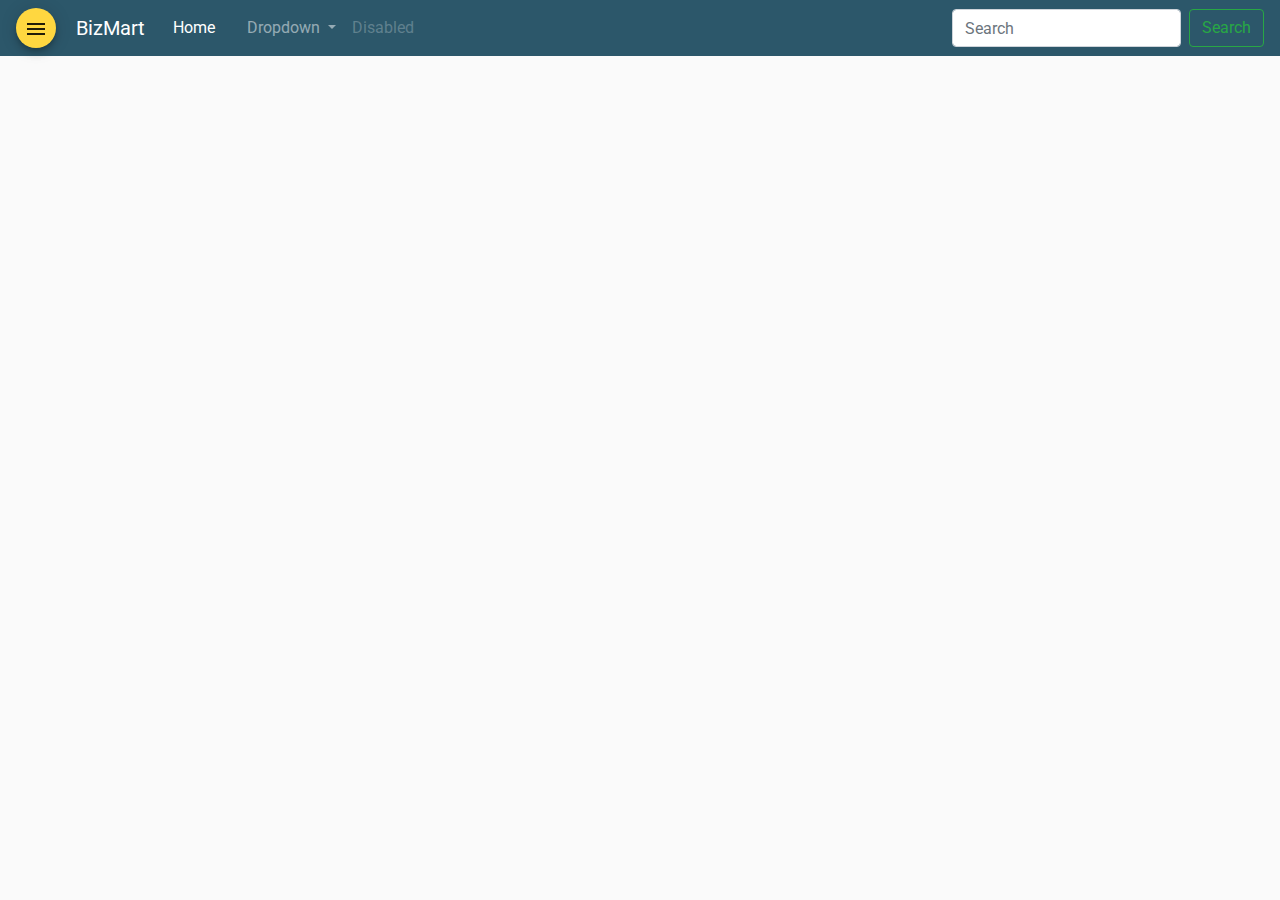
<file: index.html>
<!doctype html>
<html lang="en">
<head>
  <meta charset="utf-8">
  <title>Bizmart</title>
  <base href="/">
  <meta name="viewport" content="width=device-width, initial-scale=1">
  <link rel="icon" type="image/x-icon" href="favicon.ico">
  <link href="https://fonts.googleapis.com/icon?family=Material+Icons" rel="stylesheet">
  <script src="https://code.jquery.com/jquery-3.2.1.slim.min.js"></script>
  <script src="https://cdnjs.cloudflare.com/ajax/libs/popper.js/1.12.9/umd/popper.min.js"></script>
  <script src="https://maxcdn.bootstrapcdn.com/bootstrap/4.0.0/js/bootstrap.min.js"></script>
  <link href="https://fonts.googleapis.com/css?family=Roboto:300,400,500&display=swap" rel="stylesheet">
<link rel="stylesheet" href="styles.33c1458a045af176f9fc.css"></head>
<body>
  <app-root></app-root>
<script src="runtime-es2015.e8a2810b3b08d6a1b6aa.js" type="module"></script><script src="runtime-es5.e8a2810b3b08d6a1b6aa.js" nomodule defer></script><script src="polyfills-es5.2b9ce34c123ac007a8ba.js" nomodule defer></script><script src="polyfills-es2015.0ef207fb7b4761464817.js" type="module"></script><script src="main-es2015.f2aa4754a6f415ff9b79.js" type="module"></script><script src="main-es5.f2aa4754a6f415ff9b79.js" nomodule defer></script></body>
</html>
</file>
<file: styles.33c1458a045af176f9fc.css>
.mat-badge-content{font-weight:600;font-size:12px;font-family:Roboto,"Helvetica Neue",sans-serif}.mat-badge-small .mat-badge-content{font-size:9px}.mat-badge-large .mat-badge-content{font-size:24px}.mat-h1,.mat-headline,.mat-typography h1{font:400 24px/32px Roboto,"Helvetica Neue",sans-serif;margin:0 0 16px}.mat-h2,.mat-title,.mat-typography h2{font:500 20px/32px Roboto,"Helvetica Neue",sans-serif;margin:0 0 16px}.mat-h3,.mat-subheading-2,.mat-typography h3{font:400 16px/28px Roboto,"Helvetica Neue",sans-serif;margin:0 0 16px}.mat-h4,.mat-subheading-1,.mat-typography h4{font:400 15px/24px Roboto,"Helvetica Neue",sans-serif;margin:0 0 16px}.mat-h5,.mat-typography h5{font:400 calc(14px * .83)/20px Roboto,"Helvetica Neue",sans-serif;margin:0 0 12px}.mat-h6,.mat-typography h6{font:400 calc(14px * .67)/20px Roboto,"Helvetica Neue",sans-serif;margin:0 0 12px}.mat-body-2,.mat-body-strong{font:500 14px/24px Roboto,"Helvetica Neue",sans-serif}.mat-body,.mat-body-1,.mat-typography{font:400 14px/20px Roboto,"Helvetica Neue",sans-serif}.mat-body p,.mat-body-1 p,.mat-typography p{margin:0 0 12px}.mat-caption,.mat-small{font:400 12px/20px Roboto,"Helvetica Neue",sans-serif}.mat-display-4,.mat-typography .mat-display-4{font:300 112px/112px Roboto,"Helvetica Neue",sans-serif;letter-spacing:-.05em;margin:0 0 56px}.mat-display-3,.mat-typography .mat-display-3{font:400 56px/56px Roboto,"Helvetica Neue",sans-serif;letter-spacing:-.02em;margin:0 0 64px}.mat-display-2,.mat-typography .mat-display-2{font:400 45px/48px Roboto,"Helvetica Neue",sans-serif;letter-spacing:-.005em;margin:0 0 64px}.mat-display-1,.mat-typography .mat-display-1{font:400 34px/40px Roboto,"Helvetica Neue",sans-serif;margin:0 0 64px}.mat-bottom-sheet-container{font:400 14px/20px Roboto,"Helvetica Neue",sans-serif}.mat-button,.mat-fab,.mat-flat-button,.mat-icon-button,.mat-mini-fab,.mat-raised-button,.mat-stroked-button{font-family:Roboto,"Helvetica Neue",sans-serif;font-size:14px;font-weight:500}.mat-button-toggle,.mat-card{font-family:Roboto,"Helvetica Neue",sans-serif}.mat-card-title{font-size:24px;font-weight:500}.mat-card-header .mat-card-title{font-size:20px}.mat-card-content,.mat-card-subtitle{font-size:14px}.mat-checkbox{font-family:Roboto,"Helvetica Neue",sans-serif}.mat-checkbox-layout .mat-checkbox-label{line-height:24px}.mat-chip{font-size:14px;font-weight:500}.mat-chip .mat-chip-remove.mat-icon,.mat-chip .mat-chip-trailing-icon.mat-icon{font-size:18px}.mat-table{font-family:Roboto,"Helvetica Neue",sans-serif}.mat-header-cell{font-size:12px;font-weight:500}.mat-cell,.mat-footer-cell{font-size:14px}.mat-calendar{font-family:Roboto,"Helvetica Neue",sans-serif}.mat-calendar-body{font-size:13px}.mat-calendar-body-label,.mat-calendar-period-button{font-size:14px;font-weight:500}.mat-calendar-table-header th{font-size:11px;font-weight:400}.mat-dialog-title{font:500 20px/32px Roboto,"Helvetica Neue",sans-serif}.mat-expansion-panel-header{font-family:Roboto,"Helvetica Neue",sans-serif;font-size:15px;font-weight:400}.mat-expansion-panel-content{font:400 14px/20px Roboto,"Helvetica Neue",sans-serif}.mat-form-field{font-size:inherit;font-weight:400;line-height:1.125;font-family:Roboto,"Helvetica Neue",sans-serif}.mat-form-field-wrapper{padding-bottom:1.34375em}.mat-form-field-prefix .mat-icon,.mat-form-field-suffix .mat-icon{font-size:150%;line-height:1.125}.mat-form-field-prefix .mat-icon-button,.mat-form-field-suffix .mat-icon-button{height:1.5em;width:1.5em}.mat-form-field-prefix .mat-icon-button .mat-icon,.mat-form-field-suffix .mat-icon-button .mat-icon{height:1.125em;line-height:1.125}.mat-form-field-infix{padding:.5em 0;border-top:.84375em solid transparent}.mat-form-field-can-float .mat-input-server:focus+.mat-form-field-label-wrapper .mat-form-field-label,.mat-form-field-can-float.mat-form-field-should-float .mat-form-field-label{transform:translateY(-1.34375em) scale(.75);width:133.33333%}.mat-form-field-can-float .mat-input-server[label]:not(:label-shown)+.mat-form-field-label-wrapper .mat-form-field-label{transform:translateY(-1.34374em) scale(.75);width:133.33334%}.mat-form-field-label-wrapper{top:-.84375em;padding-top:.84375em}.mat-form-field-label{top:1.34375em}.mat-form-field-underline{bottom:1.34375em}.mat-form-field-subscript-wrapper{font-size:75%;margin-top:.66667em;top:calc(100% - 1.79167em)}.mat-form-field-appearance-legacy .mat-form-field-wrapper{padding-bottom:1.25em}.mat-form-field-appearance-legacy .mat-form-field-infix{padding:.4375em 0}.mat-form-field-appearance-legacy.mat-form-field-can-float .mat-input-server:focus+.mat-form-field-label-wrapper .mat-form-field-label,.mat-form-field-appearance-legacy.mat-form-field-can-float.mat-form-field-should-float .mat-form-field-label{transform:translateY(-1.28125em) scale(.75) perspective(100px) translateZ(.001px);-ms-transform:translateY(-1.28125em) scale(.75);width:133.33333%}.mat-form-field-appearance-legacy.mat-form-field-can-float .mat-form-field-autofill-control:-webkit-autofill+.mat-form-field-label-wrapper .mat-form-field-label{transform:translateY(-1.28125em) scale(.75) perspective(100px) translateZ(.00101px);-ms-transform:translateY(-1.28124em) scale(.75);width:133.33334%}.mat-form-field-appearance-legacy.mat-form-field-can-float .mat-input-server[label]:not(:label-shown)+.mat-form-field-label-wrapper .mat-form-field-label{transform:translateY(-1.28125em) scale(.75) perspective(100px) translateZ(.00102px);-ms-transform:translateY(-1.28123em) scale(.75);width:133.33335%}.mat-form-field-appearance-legacy .mat-form-field-label{top:1.28125em}.mat-form-field-appearance-legacy .mat-form-field-subscript-wrapper{margin-top:.54167em;top:calc(100% - 1.66667em)}@media print{.mat-form-field-appearance-legacy.mat-form-field-can-float .mat-input-server:focus+.mat-form-field-label-wrapper .mat-form-field-label,.mat-form-field-appearance-legacy.mat-form-field-can-float.mat-form-field-should-float .mat-form-field-label{transform:translateY(-1.28122em) scale(.75)}.mat-form-field-appearance-legacy.mat-form-field-can-float .mat-form-field-autofill-control:-webkit-autofill+.mat-form-field-label-wrapper .mat-form-field-label{transform:translateY(-1.28121em) scale(.75)}.mat-form-field-appearance-legacy.mat-form-field-can-float .mat-input-server[label]:not(:label-shown)+.mat-form-field-label-wrapper .mat-form-field-label{transform:translateY(-1.2812em) scale(.75)}}.mat-form-field-appearance-fill .mat-form-field-infix{padding:.25em 0 .75em}.mat-form-field-appearance-fill .mat-form-field-label{top:1.09375em;margin-top:-.5em}.mat-form-field-appearance-fill.mat-form-field-can-float .mat-input-server:focus+.mat-form-field-label-wrapper .mat-form-field-label,.mat-form-field-appearance-fill.mat-form-field-can-float.mat-form-field-should-float .mat-form-field-label{transform:translateY(-.59375em) scale(.75);width:133.33333%}.mat-form-field-appearance-fill.mat-form-field-can-float .mat-input-server[label]:not(:label-shown)+.mat-form-field-label-wrapper .mat-form-field-label{transform:translateY(-.59374em) scale(.75);width:133.33334%}.mat-form-field-appearance-outline .mat-form-field-infix{padding:1em 0}.mat-form-field-appearance-outline .mat-form-field-label{top:1.84375em;margin-top:-.25em}.mat-form-field-appearance-outline.mat-form-field-can-float .mat-input-server:focus+.mat-form-field-label-wrapper .mat-form-field-label,.mat-form-field-appearance-outline.mat-form-field-can-float.mat-form-field-should-float .mat-form-field-label{transform:translateY(-1.59375em) scale(.75);width:133.33333%}.mat-form-field-appearance-outline.mat-form-field-can-float .mat-input-server[label]:not(:label-shown)+.mat-form-field-label-wrapper .mat-form-field-label{transform:translateY(-1.59374em) scale(.75);width:133.33334%}.mat-grid-tile-footer,.mat-grid-tile-header{font-size:14px}.mat-grid-tile-footer .mat-line,.mat-grid-tile-header .mat-line{white-space:nowrap;overflow:hidden;text-overflow:ellipsis;display:block;box-sizing:border-box}.mat-grid-tile-footer .mat-line:nth-child(n+2),.mat-grid-tile-header .mat-line:nth-child(n+2){font-size:12px}input.mat-input-element{margin-top:-.0625em}.mat-menu-item{font-family:Roboto,"Helvetica Neue",sans-serif;font-size:14px;font-weight:400}.mat-paginator,.mat-paginator-page-size .mat-select-trigger{font-family:Roboto,"Helvetica Neue",sans-serif;font-size:12px}.mat-radio-button,.mat-select{font-family:Roboto,"Helvetica Neue",sans-serif}.mat-select-trigger{height:1.125em}.mat-slide-toggle-content{font-family:Roboto,"Helvetica Neue",sans-serif}.mat-slider-thumb-label-text{font-family:Roboto,"Helvetica Neue",sans-serif;font-size:12px;font-weight:500}.mat-stepper-horizontal,.mat-stepper-vertical{font-family:Roboto,"Helvetica Neue",sans-serif}.mat-step-label{font-size:14px;font-weight:400}.mat-step-sub-label-error{font-weight:400}.mat-step-label-error{font-size:14px}.mat-step-label-selected{font-size:14px;font-weight:500}.mat-tab-group{font-family:Roboto,"Helvetica Neue",sans-serif}.mat-tab-label,.mat-tab-link{font-family:Roboto,"Helvetica Neue",sans-serif;font-size:14px;font-weight:500}.mat-toolbar,.mat-toolbar h1,.mat-toolbar h2,.mat-toolbar h3,.mat-toolbar h4,.mat-toolbar h5,.mat-toolbar h6{font:500 20px/32px Roboto,"Helvetica Neue",sans-serif;margin:0}.mat-tooltip{font-family:Roboto,"Helvetica Neue",sans-serif;font-size:10px;padding-top:6px;padding-bottom:6px}.mat-tooltip-handset{font-size:14px;padding-top:8px;padding-bottom:8px}.mat-list-item,.mat-list-option{font-family:Roboto,"Helvetica Neue",sans-serif}.mat-list-base .mat-list-item{font-size:16px}.mat-list-base .mat-list-item .mat-line{white-space:nowrap;overflow:hidden;text-overflow:ellipsis;display:block;box-sizing:border-box}.mat-list-base .mat-list-item .mat-line:nth-child(n+2){font-size:14px}.mat-list-base .mat-list-option{font-size:16px}.mat-list-base .mat-list-option .mat-line{white-space:nowrap;overflow:hidden;text-overflow:ellipsis;display:block;box-sizing:border-box}.mat-list-base .mat-list-option .mat-line:nth-child(n+2){font-size:14px}.mat-list-base[dense] .mat-list-item{font-size:12px}.mat-list-base[dense] .mat-list-item .mat-line{white-space:nowrap;overflow:hidden;text-overflow:ellipsis;display:block;box-sizing:border-box}.mat-list-base[dense] .mat-list-item .mat-line:nth-child(n+2),.mat-list-base[dense] .mat-list-option{font-size:12px}.mat-list-base[dense] .mat-list-option .mat-line{white-space:nowrap;overflow:hidden;text-overflow:ellipsis;display:block;box-sizing:border-box}.mat-list-base[dense] .mat-list-option .mat-line:nth-child(n+2){font-size:12px}.mat-list-base[dense] .mat-subheader{font-family:Roboto,"Helvetica Neue",sans-serif;font-size:12px;font-weight:500}.mat-option{font-family:Roboto,"Helvetica Neue",sans-serif;font-size:16px;color:rgba(0,0,0,.87)}.mat-optgroup-label{font:500 14px/24px Roboto,"Helvetica Neue",sans-serif;color:rgba(0,0,0,.54)}.mat-simple-snackbar{font-family:Roboto,"Helvetica Neue",sans-serif;font-size:14px}.mat-simple-snackbar-action{line-height:1;font-family:inherit;font-size:inherit;font-weight:500}.mat-ripple{overflow:hidden;position:relative}.mat-ripple.mat-ripple-unbounded{overflow:visible}.mat-ripple-element{position:absolute;border-radius:50%;pointer-events:none;transition:opacity,transform 0s cubic-bezier(0,0,.2,1);transform:scale(0)}@media (-ms-high-contrast:active){.mat-ripple-element{display:none}}.cdk-visually-hidden{border:0;clip:rect(0 0 0 0);height:1px;margin:-1px;overflow:hidden;padding:0;position:absolute;width:1px;outline:0;-webkit-appearance:none;-moz-appearance:none}.cdk-global-overlay-wrapper,.cdk-overlay-container{pointer-events:none;top:0;left:0;height:100%;width:100%}.cdk-overlay-container{position:fixed;z-index:1000}.cdk-overlay-container:empty{display:none}.cdk-global-overlay-wrapper{display:flex;position:absolute;z-index:1000}.cdk-overlay-pane{position:absolute;pointer-events:auto;box-sizing:border-box;z-index:1000;display:flex;max-width:100%;max-height:100%}.cdk-overlay-backdrop{position:absolute;top:0;bottom:0;left:0;right:0;z-index:1000;pointer-events:auto;-webkit-tap-highlight-color:transparent;transition:opacity .4s cubic-bezier(.25,.8,.25,1);opacity:0}.cdk-overlay-backdrop.cdk-overlay-backdrop-showing{opacity:1}@media screen and (-ms-high-contrast:active){.cdk-overlay-backdrop.cdk-overlay-backdrop-showing{opacity:.6}}.cdk-overlay-dark-backdrop{background:rgba(0,0,0,.32)}.cdk-overlay-transparent-backdrop,.cdk-overlay-transparent-backdrop.cdk-overlay-backdrop-showing{opacity:0}.cdk-overlay-connected-position-bounding-box{position:absolute;z-index:1000;display:flex;flex-direction:column;min-width:1px;min-height:1px}.cdk-global-scrollblock{position:fixed;width:100%;overflow-y:scroll}@-webkit-keyframes cdk-text-field-autofill-start{/*!*/}@keyframes cdk-text-field-autofill-start{/*!*/}@-webkit-keyframes cdk-text-field-autofill-end{/*!*/}@keyframes cdk-text-field-autofill-end{/*!*/}.cdk-text-field-autofill-monitored:-webkit-autofill{-webkit-animation-name:cdk-text-field-autofill-start;animation-name:cdk-text-field-autofill-start}.cdk-text-field-autofill-monitored:not(:-webkit-autofill){-webkit-animation-name:cdk-text-field-autofill-end;animation-name:cdk-text-field-autofill-end}textarea.cdk-textarea-autosize{resize:none}textarea.cdk-textarea-autosize-measuring{height:auto!important;overflow:hidden!important;padding:2px 0!important;box-sizing:content-box!important}.mat-ripple-element{background-color:rgba(0,0,0,.1)}.mat-option.mat-selected:not(.mat-option-multiple):not(.mat-option-disabled),.mat-option:focus:not(.mat-option-disabled),.mat-option:hover:not(.mat-option-disabled){background:rgba(0,0,0,.04)}.mat-option.mat-active{background:rgba(0,0,0,.04);color:rgba(0,0,0,.87)}.mat-option.mat-option-disabled{color:rgba(0,0,0,.38)}.mat-primary .mat-option.mat-selected:not(.mat-option-disabled){color:#673ab7}.mat-accent .mat-option.mat-selected:not(.mat-option-disabled){color:#ffd740}.mat-warn .mat-option.mat-selected:not(.mat-option-disabled){color:#f44336}.mat-optgroup-disabled .mat-optgroup-label{color:rgba(0,0,0,.38)}.mat-pseudo-checkbox{color:rgba(0,0,0,.54)}.mat-pseudo-checkbox::after{color:#fafafa}.mat-pseudo-checkbox-disabled{color:#b0b0b0}.mat-primary .mat-pseudo-checkbox-checked,.mat-primary .mat-pseudo-checkbox-indeterminate{background:#673ab7}.mat-accent .mat-pseudo-checkbox-checked,.mat-accent .mat-pseudo-checkbox-indeterminate,.mat-pseudo-checkbox-checked,.mat-pseudo-checkbox-indeterminate{background:#ffd740}.mat-warn .mat-pseudo-checkbox-checked,.mat-warn .mat-pseudo-checkbox-indeterminate{background:#f44336}.mat-pseudo-checkbox-checked.mat-pseudo-checkbox-disabled,.mat-pseudo-checkbox-indeterminate.mat-pseudo-checkbox-disabled{background:#b0b0b0}.mat-elevation-z0{box-shadow:0 0 0 0 rgba(0,0,0,.2),0 0 0 0 rgba(0,0,0,.14),0 0 0 0 rgba(0,0,0,.12)}.mat-elevation-z1{box-shadow:0 2px 1px -1px rgba(0,0,0,.2),0 1px 1px 0 rgba(0,0,0,.14),0 1px 3px 0 rgba(0,0,0,.12)}.mat-elevation-z2{box-shadow:0 3px 1px -2px rgba(0,0,0,.2),0 2px 2px 0 rgba(0,0,0,.14),0 1px 5px 0 rgba(0,0,0,.12)}.mat-elevation-z3{box-shadow:0 3px 3px -2px rgba(0,0,0,.2),0 3px 4px 0 rgba(0,0,0,.14),0 1px 8px 0 rgba(0,0,0,.12)}.mat-elevation-z4{box-shadow:0 2px 4px -1px rgba(0,0,0,.2),0 4px 5px 0 rgba(0,0,0,.14),0 1px 10px 0 rgba(0,0,0,.12)}.mat-elevation-z5{box-shadow:0 3px 5px -1px rgba(0,0,0,.2),0 5px 8px 0 rgba(0,0,0,.14),0 1px 14px 0 rgba(0,0,0,.12)}.mat-elevation-z6{box-shadow:0 3px 5px -1px rgba(0,0,0,.2),0 6px 10px 0 rgba(0,0,0,.14),0 1px 18px 0 rgba(0,0,0,.12)}.mat-elevation-z7{box-shadow:0 4px 5px -2px rgba(0,0,0,.2),0 7px 10px 1px rgba(0,0,0,.14),0 2px 16px 1px rgba(0,0,0,.12)}.mat-elevation-z8{box-shadow:0 5px 5px -3px rgba(0,0,0,.2),0 8px 10px 1px rgba(0,0,0,.14),0 3px 14px 2px rgba(0,0,0,.12)}.mat-elevation-z9{box-shadow:0 5px 6px -3px rgba(0,0,0,.2),0 9px 12px 1px rgba(0,0,0,.14),0 3px 16px 2px rgba(0,0,0,.12)}.mat-elevation-z10{box-shadow:0 6px 6px -3px rgba(0,0,0,.2),0 10px 14px 1px rgba(0,0,0,.14),0 4px 18px 3px rgba(0,0,0,.12)}.mat-elevation-z11{box-shadow:0 6px 7px -4px rgba(0,0,0,.2),0 11px 15px 1px rgba(0,0,0,.14),0 4px 20px 3px rgba(0,0,0,.12)}.mat-elevation-z12{box-shadow:0 7px 8px -4px rgba(0,0,0,.2),0 12px 17px 2px rgba(0,0,0,.14),0 5px 22px 4px rgba(0,0,0,.12)}.mat-elevation-z13{box-shadow:0 7px 8px -4px rgba(0,0,0,.2),0 13px 19px 2px rgba(0,0,0,.14),0 5px 24px 4px rgba(0,0,0,.12)}.mat-elevation-z14{box-shadow:0 7px 9px -4px rgba(0,0,0,.2),0 14px 21px 2px rgba(0,0,0,.14),0 5px 26px 4px rgba(0,0,0,.12)}.mat-elevation-z15{box-shadow:0 8px 9px -5px rgba(0,0,0,.2),0 15px 22px 2px rgba(0,0,0,.14),0 6px 28px 5px rgba(0,0,0,.12)}.mat-elevation-z16{box-shadow:0 8px 10px -5px rgba(0,0,0,.2),0 16px 24px 2px rgba(0,0,0,.14),0 6px 30px 5px rgba(0,0,0,.12)}.mat-elevation-z17{box-shadow:0 8px 11px -5px rgba(0,0,0,.2),0 17px 26px 2px rgba(0,0,0,.14),0 6px 32px 5px rgba(0,0,0,.12)}.mat-elevation-z18{box-shadow:0 9px 11px -5px rgba(0,0,0,.2),0 18px 28px 2px rgba(0,0,0,.14),0 7px 34px 6px rgba(0,0,0,.12)}.mat-elevation-z19{box-shadow:0 9px 12px -6px rgba(0,0,0,.2),0 19px 29px 2px rgba(0,0,0,.14),0 7px 36px 6px rgba(0,0,0,.12)}.mat-elevation-z20{box-shadow:0 10px 13px -6px rgba(0,0,0,.2),0 20px 31px 3px rgba(0,0,0,.14),0 8px 38px 7px rgba(0,0,0,.12)}.mat-elevation-z21{box-shadow:0 10px 13px -6px rgba(0,0,0,.2),0 21px 33px 3px rgba(0,0,0,.14),0 8px 40px 7px rgba(0,0,0,.12)}.mat-elevation-z22{box-shadow:0 10px 14px -6px rgba(0,0,0,.2),0 22px 35px 3px rgba(0,0,0,.14),0 8px 42px 7px rgba(0,0,0,.12)}.mat-elevation-z23{box-shadow:0 11px 14px -7px rgba(0,0,0,.2),0 23px 36px 3px rgba(0,0,0,.14),0 9px 44px 8px rgba(0,0,0,.12)}.mat-elevation-z24{box-shadow:0 11px 15px -7px rgba(0,0,0,.2),0 24px 38px 3px rgba(0,0,0,.14),0 9px 46px 8px rgba(0,0,0,.12)}.mat-app-background{background-color:#fafafa;color:rgba(0,0,0,.87)}.mat-theme-loaded-marker{display:none}.mat-autocomplete-panel{background:#fff;color:rgba(0,0,0,.87)}.mat-autocomplete-panel:not([class*=mat-elevation-z]){box-shadow:0 2px 4px -1px rgba(0,0,0,.2),0 4px 5px 0 rgba(0,0,0,.14),0 1px 10px 0 rgba(0,0,0,.12)}.mat-autocomplete-panel .mat-option.mat-selected:not(.mat-active):not(:hover){background:#fff}.mat-autocomplete-panel .mat-option.mat-selected:not(.mat-active):not(:hover):not(.mat-option-disabled){color:rgba(0,0,0,.87)}@media (-ms-high-contrast:active){.mat-badge-content{outline:solid 1px;border-radius:0}.mat-checkbox-disabled{opacity:.5}}.mat-badge-accent .mat-badge-content{background:#ffd740;color:rgba(0,0,0,.87)}.mat-badge-warn .mat-badge-content{color:#fff;background:#f44336}.mat-badge{position:relative}.mat-badge-hidden .mat-badge-content{display:none}.mat-badge-disabled .mat-badge-content{background:#b9b9b9;color:rgba(0,0,0,.38)}.mat-badge-content{color:#fff;background:#673ab7;position:absolute;text-align:center;display:inline-block;border-radius:50%;transition:transform .2s ease-in-out;transform:scale(.6);overflow:hidden;white-space:nowrap;text-overflow:ellipsis;pointer-events:none}.mat-badge-content._mat-animation-noopable,.ng-animate-disabled .mat-badge-content{transition:none}.mat-badge-content.mat-badge-active{transform:none}.mat-badge-small .mat-badge-content{width:16px;height:16px;line-height:16px}.mat-badge-small.mat-badge-above .mat-badge-content{top:-8px}.mat-badge-small.mat-badge-below .mat-badge-content{bottom:-8px}.mat-badge-small.mat-badge-before .mat-badge-content{left:-16px}[dir=rtl] .mat-badge-small.mat-badge-before .mat-badge-content{left:auto;right:-16px}.mat-badge-small.mat-badge-after .mat-badge-content{right:-16px}[dir=rtl] .mat-badge-small.mat-badge-after .mat-badge-content{right:auto;left:-16px}.mat-badge-small.mat-badge-overlap.mat-badge-before .mat-badge-content{left:-8px}[dir=rtl] .mat-badge-small.mat-badge-overlap.mat-badge-before .mat-badge-content{left:auto;right:-8px}.mat-badge-small.mat-badge-overlap.mat-badge-after .mat-badge-content{right:-8px}[dir=rtl] .mat-badge-small.mat-badge-overlap.mat-badge-after .mat-badge-content{right:auto;left:-8px}.mat-badge-medium .mat-badge-content{width:22px;height:22px;line-height:22px}.mat-badge-medium.mat-badge-above .mat-badge-content{top:-11px}.mat-badge-medium.mat-badge-below .mat-badge-content{bottom:-11px}.mat-badge-medium.mat-badge-before .mat-badge-content{left:-22px}[dir=rtl] .mat-badge-medium.mat-badge-before .mat-badge-content{left:auto;right:-22px}.mat-badge-medium.mat-badge-after .mat-badge-content{right:-22px}[dir=rtl] .mat-badge-medium.mat-badge-after .mat-badge-content{right:auto;left:-22px}.mat-badge-medium.mat-badge-overlap.mat-badge-before .mat-badge-content{left:-11px}[dir=rtl] .mat-badge-medium.mat-badge-overlap.mat-badge-before .mat-badge-content{left:auto;right:-11px}.mat-badge-medium.mat-badge-overlap.mat-badge-after .mat-badge-content{right:-11px}[dir=rtl] .mat-badge-medium.mat-badge-overlap.mat-badge-after .mat-badge-content{right:auto;left:-11px}.mat-badge-large .mat-badge-content{width:28px;height:28px;line-height:28px}.mat-badge-large.mat-badge-above .mat-badge-content{top:-14px}.mat-badge-large.mat-badge-below .mat-badge-content{bottom:-14px}.mat-badge-large.mat-badge-before .mat-badge-content{left:-28px}[dir=rtl] .mat-badge-large.mat-badge-before .mat-badge-content{left:auto;right:-28px}.mat-badge-large.mat-badge-after .mat-badge-content{right:-28px}[dir=rtl] .mat-badge-large.mat-badge-after .mat-badge-content{right:auto;left:-28px}.mat-badge-large.mat-badge-overlap.mat-badge-before .mat-badge-content{left:-14px}[dir=rtl] .mat-badge-large.mat-badge-overlap.mat-badge-before .mat-badge-content{left:auto;right:-14px}.mat-badge-large.mat-badge-overlap.mat-badge-after .mat-badge-content{right:-14px}[dir=rtl] .mat-badge-large.mat-badge-overlap.mat-badge-after .mat-badge-content{right:auto;left:-14px}.mat-bottom-sheet-container{box-shadow:0 8px 10px -5px rgba(0,0,0,.2),0 16px 24px 2px rgba(0,0,0,.14),0 6px 30px 5px rgba(0,0,0,.12);background:#fff;color:rgba(0,0,0,.87)}.mat-button,.mat-icon-button,.mat-stroked-button{color:inherit;background:0 0}.mat-button.mat-primary,.mat-icon-button.mat-primary,.mat-stroked-button.mat-primary{color:#673ab7}.mat-button.mat-accent,.mat-icon-button.mat-accent,.mat-stroked-button.mat-accent{color:#ffd740}.mat-button.mat-warn,.mat-icon-button.mat-warn,.mat-stroked-button.mat-warn{color:#f44336}.mat-button.mat-accent[disabled],.mat-button.mat-primary[disabled],.mat-button.mat-warn[disabled],.mat-button[disabled][disabled],.mat-icon-button.mat-accent[disabled],.mat-icon-button.mat-primary[disabled],.mat-icon-button.mat-warn[disabled],.mat-icon-button[disabled][disabled],.mat-stroked-button.mat-accent[disabled],.mat-stroked-button.mat-primary[disabled],.mat-stroked-button.mat-warn[disabled],.mat-stroked-button[disabled][disabled]{color:rgba(0,0,0,.26)}.mat-button.mat-primary .mat-button-focus-overlay,.mat-icon-button.mat-primary .mat-button-focus-overlay,.mat-stroked-button.mat-primary .mat-button-focus-overlay{background-color:#673ab7}.mat-button.mat-accent .mat-button-focus-overlay,.mat-icon-button.mat-accent .mat-button-focus-overlay,.mat-stroked-button.mat-accent .mat-button-focus-overlay{background-color:#ffd740}.mat-button.mat-warn .mat-button-focus-overlay,.mat-icon-button.mat-warn .mat-button-focus-overlay,.mat-stroked-button.mat-warn .mat-button-focus-overlay{background-color:#f44336}.mat-button[disabled] .mat-button-focus-overlay,.mat-icon-button[disabled] .mat-button-focus-overlay,.mat-stroked-button[disabled] .mat-button-focus-overlay{background-color:transparent}.mat-button .mat-ripple-element,.mat-icon-button .mat-ripple-element,.mat-stroked-button .mat-ripple-element{opacity:.1;background-color:currentColor}.mat-button-focus-overlay{background:#000}.mat-stroked-button:not([disabled]){border-color:rgba(0,0,0,.12)}.mat-fab,.mat-flat-button,.mat-mini-fab,.mat-raised-button{color:rgba(0,0,0,.87);background-color:#fff}.mat-fab.mat-primary,.mat-flat-button.mat-primary,.mat-mini-fab.mat-primary,.mat-raised-button.mat-primary{color:#fff;background-color:#673ab7}.mat-fab.mat-accent,.mat-flat-button.mat-accent,.mat-mini-fab.mat-accent,.mat-raised-button.mat-accent{color:rgba(0,0,0,.87);background-color:#ffd740}.mat-fab.mat-warn,.mat-flat-button.mat-warn,.mat-mini-fab.mat-warn,.mat-raised-button.mat-warn{color:#fff;background-color:#f44336}.mat-fab.mat-accent[disabled],.mat-fab.mat-primary[disabled],.mat-fab.mat-warn[disabled],.mat-fab[disabled][disabled],.mat-flat-button.mat-accent[disabled],.mat-flat-button.mat-primary[disabled],.mat-flat-button.mat-warn[disabled],.mat-flat-button[disabled][disabled],.mat-mini-fab.mat-accent[disabled],.mat-mini-fab.mat-primary[disabled],.mat-mini-fab.mat-warn[disabled],.mat-mini-fab[disabled][disabled],.mat-raised-button.mat-accent[disabled],.mat-raised-button.mat-primary[disabled],.mat-raised-button.mat-warn[disabled],.mat-raised-button[disabled][disabled]{color:rgba(0,0,0,.26);background-color:rgba(0,0,0,.12)}.mat-fab.mat-primary .mat-ripple-element,.mat-flat-button.mat-primary .mat-ripple-element,.mat-mini-fab.mat-primary .mat-ripple-element,.mat-raised-button.mat-primary .mat-ripple-element{background-color:rgba(255,255,255,.1)}.mat-fab.mat-accent .mat-ripple-element,.mat-flat-button.mat-accent .mat-ripple-element,.mat-mini-fab.mat-accent .mat-ripple-element,.mat-raised-button.mat-accent .mat-ripple-element{background-color:rgba(0,0,0,.1)}.mat-fab.mat-warn .mat-ripple-element,.mat-flat-button.mat-warn .mat-ripple-element,.mat-mini-fab.mat-warn .mat-ripple-element,.mat-raised-button.mat-warn .mat-ripple-element{background-color:rgba(255,255,255,.1)}.mat-flat-button:not([class*=mat-elevation-z]),.mat-stroked-button:not([class*=mat-elevation-z]){box-shadow:0 0 0 0 rgba(0,0,0,.2),0 0 0 0 rgba(0,0,0,.14),0 0 0 0 rgba(0,0,0,.12)}.mat-raised-button:not([class*=mat-elevation-z]){box-shadow:0 3px 1px -2px rgba(0,0,0,.2),0 2px 2px 0 rgba(0,0,0,.14),0 1px 5px 0 rgba(0,0,0,.12)}.mat-raised-button:not([disabled]):active:not([class*=mat-elevation-z]){box-shadow:0 5px 5px -3px rgba(0,0,0,.2),0 8px 10px 1px rgba(0,0,0,.14),0 3px 14px 2px rgba(0,0,0,.12)}.mat-raised-button[disabled]:not([class*=mat-elevation-z]){box-shadow:0 0 0 0 rgba(0,0,0,.2),0 0 0 0 rgba(0,0,0,.14),0 0 0 0 rgba(0,0,0,.12)}.mat-fab:not([class*=mat-elevation-z]),.mat-mini-fab:not([class*=mat-elevation-z]){box-shadow:0 3px 5px -1px rgba(0,0,0,.2),0 6px 10px 0 rgba(0,0,0,.14),0 1px 18px 0 rgba(0,0,0,.12)}.mat-fab:not([disabled]):active:not([class*=mat-elevation-z]),.mat-mini-fab:not([disabled]):active:not([class*=mat-elevation-z]){box-shadow:0 7px 8px -4px rgba(0,0,0,.2),0 12px 17px 2px rgba(0,0,0,.14),0 5px 22px 4px rgba(0,0,0,.12)}.mat-fab[disabled]:not([class*=mat-elevation-z]),.mat-mini-fab[disabled]:not([class*=mat-elevation-z]){box-shadow:0 0 0 0 rgba(0,0,0,.2),0 0 0 0 rgba(0,0,0,.14),0 0 0 0 rgba(0,0,0,.12)}.mat-button-toggle-group,.mat-button-toggle-standalone{box-shadow:0 3px 1px -2px rgba(0,0,0,.2),0 2px 2px 0 rgba(0,0,0,.14),0 1px 5px 0 rgba(0,0,0,.12)}.mat-button-toggle-group-appearance-standard,.mat-button-toggle-standalone.mat-button-toggle-appearance-standard{box-shadow:none;border:1px solid rgba(0,0,0,.12)}.mat-button-toggle{color:rgba(0,0,0,.38)}.mat-button-toggle .mat-button-toggle-focus-overlay{background-color:rgba(0,0,0,.12)}.mat-button-toggle-appearance-standard{color:rgba(0,0,0,.87);background:#fff}.mat-button-toggle-appearance-standard .mat-button-toggle-focus-overlay{background-color:#000}.mat-button-toggle-group-appearance-standard .mat-button-toggle+.mat-button-toggle{border-left:1px solid rgba(0,0,0,.12)}[dir=rtl] .mat-button-toggle-group-appearance-standard .mat-button-toggle+.mat-button-toggle{border-left:none;border-right:1px solid rgba(0,0,0,.12)}.mat-button-toggle-group-appearance-standard.mat-button-toggle-vertical .mat-button-toggle+.mat-button-toggle{border-left:none;border-right:none;border-top:1px solid rgba(0,0,0,.12)}.mat-button-toggle-checked{background-color:#e0e0e0;color:rgba(0,0,0,.54)}.mat-button-toggle-checked.mat-button-toggle-appearance-standard{color:rgba(0,0,0,.87)}.mat-button-toggle-disabled{color:rgba(0,0,0,.26);background-color:#eee}.mat-button-toggle-disabled.mat-button-toggle-appearance-standard{background:#fff}.mat-button-toggle-disabled.mat-button-toggle-checked{background-color:#bdbdbd}.mat-card{background:#fff;color:rgba(0,0,0,.87)}.mat-card:not([class*=mat-elevation-z]){box-shadow:0 2px 1px -1px rgba(0,0,0,.2),0 1px 1px 0 rgba(0,0,0,.14),0 1px 3px 0 rgba(0,0,0,.12)}.mat-card.mat-card-flat:not([class*=mat-elevation-z]){box-shadow:0 0 0 0 rgba(0,0,0,.2),0 0 0 0 rgba(0,0,0,.14),0 0 0 0 rgba(0,0,0,.12)}.mat-card-subtitle{color:rgba(0,0,0,.54)}.mat-checkbox-frame{border-color:rgba(0,0,0,.54)}.mat-checkbox-checkmark{fill:#fafafa}.mat-checkbox-checkmark-path{stroke:#fafafa!important}@media (-ms-high-contrast:black-on-white){.mat-checkbox-checkmark-path{stroke:#000!important}}.mat-checkbox-mixedmark{background-color:#fafafa}.mat-checkbox-checked.mat-primary .mat-checkbox-background,.mat-checkbox-indeterminate.mat-primary .mat-checkbox-background{background-color:#673ab7}.mat-checkbox-checked.mat-accent .mat-checkbox-background,.mat-checkbox-indeterminate.mat-accent .mat-checkbox-background{background-color:#ffd740}.mat-checkbox-checked.mat-warn .mat-checkbox-background,.mat-checkbox-indeterminate.mat-warn .mat-checkbox-background{background-color:#f44336}.mat-checkbox-disabled.mat-checkbox-checked .mat-checkbox-background,.mat-checkbox-disabled.mat-checkbox-indeterminate .mat-checkbox-background{background-color:#b0b0b0}.mat-checkbox-disabled:not(.mat-checkbox-checked) .mat-checkbox-frame{border-color:#b0b0b0}.mat-checkbox-disabled .mat-checkbox-label{color:rgba(0,0,0,.54)}@media (-ms-high-contrast:active){.mat-checkbox-background{background:0 0}}.mat-checkbox .mat-ripple-element{background-color:#000}.mat-checkbox-checked:not(.mat-checkbox-disabled).mat-primary .mat-ripple-element,.mat-checkbox:active:not(.mat-checkbox-disabled).mat-primary .mat-ripple-element{background:#673ab7}.mat-checkbox-checked:not(.mat-checkbox-disabled).mat-accent .mat-ripple-element,.mat-checkbox:active:not(.mat-checkbox-disabled).mat-accent .mat-ripple-element{background:#ffd740}.mat-checkbox-checked:not(.mat-checkbox-disabled).mat-warn .mat-ripple-element,.mat-checkbox:active:not(.mat-checkbox-disabled).mat-warn .mat-ripple-element{background:#f44336}.mat-chip.mat-standard-chip{background-color:#e0e0e0;color:rgba(0,0,0,.87)}.mat-chip.mat-standard-chip .mat-chip-remove{color:rgba(0,0,0,.87);opacity:.4}.mat-chip.mat-standard-chip:not(.mat-chip-disabled):active{box-shadow:0 3px 3px -2px rgba(0,0,0,.2),0 3px 4px 0 rgba(0,0,0,.14),0 1px 8px 0 rgba(0,0,0,.12)}.mat-chip.mat-standard-chip:not(.mat-chip-disabled) .mat-chip-remove:hover{opacity:.54}.mat-chip.mat-standard-chip.mat-chip-disabled{opacity:.4}.mat-chip.mat-standard-chip::after{background:#000}.mat-chip.mat-standard-chip.mat-chip-selected.mat-primary{background-color:#673ab7;color:#fff}.mat-chip.mat-standard-chip.mat-chip-selected.mat-primary .mat-chip-remove{color:#fff;opacity:.4}.mat-chip.mat-standard-chip.mat-chip-selected.mat-primary .mat-ripple-element{background:rgba(255,255,255,.1)}.mat-chip.mat-standard-chip.mat-chip-selected.mat-warn{background-color:#f44336;color:#fff}.mat-chip.mat-standard-chip.mat-chip-selected.mat-warn .mat-chip-remove{color:#fff;opacity:.4}.mat-chip.mat-standard-chip.mat-chip-selected.mat-warn .mat-ripple-element{background:rgba(255,255,255,.1)}.mat-chip.mat-standard-chip.mat-chip-selected.mat-accent{background-color:#ffd740;color:rgba(0,0,0,.87)}.mat-chip.mat-standard-chip.mat-chip-selected.mat-accent .mat-chip-remove{color:rgba(0,0,0,.87);opacity:.4}.mat-chip.mat-standard-chip.mat-chip-selected.mat-accent .mat-ripple-element{background:rgba(0,0,0,.1)}.mat-table{background:#fff}.mat-table tbody,.mat-table tfoot,.mat-table thead,.mat-table-sticky,[mat-footer-row],[mat-header-row],[mat-row],mat-footer-row,mat-header-row,mat-row{background:inherit}mat-footer-row,mat-header-row,mat-row,td.mat-cell,td.mat-footer-cell,th.mat-header-cell{border-bottom-color:rgba(0,0,0,.12)}.mat-header-cell{color:rgba(0,0,0,.54)}.mat-cell,.mat-footer-cell{color:rgba(0,0,0,.87)}.mat-calendar-arrow{border-top-color:rgba(0,0,0,.54)}.mat-datepicker-content .mat-calendar-next-button,.mat-datepicker-content .mat-calendar-previous-button,.mat-datepicker-toggle{color:rgba(0,0,0,.54)}.mat-calendar-table-header{color:rgba(0,0,0,.38)}.mat-calendar-table-header-divider::after{background:rgba(0,0,0,.12)}.mat-calendar-body-label{color:rgba(0,0,0,.54)}.mat-calendar-body-cell-content{color:rgba(0,0,0,.87);border-color:transparent}.mat-calendar-body-disabled>.mat-calendar-body-cell-content:not(.mat-calendar-body-selected){color:rgba(0,0,0,.38)}.cdk-keyboard-focused .mat-calendar-body-active>.mat-calendar-body-cell-content:not(.mat-calendar-body-selected),.cdk-program-focused .mat-calendar-body-active>.mat-calendar-body-cell-content:not(.mat-calendar-body-selected),.mat-calendar-body-cell:not(.mat-calendar-body-disabled):hover>.mat-calendar-body-cell-content:not(.mat-calendar-body-selected){background-color:rgba(0,0,0,.04)}.mat-calendar-body-today:not(.mat-calendar-body-selected){border-color:rgba(0,0,0,.38)}.mat-calendar-body-disabled>.mat-calendar-body-today:not(.mat-calendar-body-selected){border-color:rgba(0,0,0,.18)}.mat-calendar-body-selected{background-color:#673ab7;color:#fff}.mat-calendar-body-disabled>.mat-calendar-body-selected{background-color:rgba(103,58,183,.4)}.mat-calendar-body-today.mat-calendar-body-selected{box-shadow:inset 0 0 0 1px #fff}.mat-datepicker-content{box-shadow:0 2px 4px -1px rgba(0,0,0,.2),0 4px 5px 0 rgba(0,0,0,.14),0 1px 10px 0 rgba(0,0,0,.12);background-color:#fff;color:rgba(0,0,0,.87)}.mat-datepicker-content.mat-accent .mat-calendar-body-selected{background-color:#ffd740;color:rgba(0,0,0,.87)}.mat-datepicker-content.mat-accent .mat-calendar-body-disabled>.mat-calendar-body-selected{background-color:rgba(255,215,64,.4)}.mat-datepicker-content.mat-accent .mat-calendar-body-today.mat-calendar-body-selected{box-shadow:inset 0 0 0 1px rgba(0,0,0,.87)}.mat-datepicker-content.mat-warn .mat-calendar-body-selected{background-color:#f44336;color:#fff}.mat-datepicker-content.mat-warn .mat-calendar-body-disabled>.mat-calendar-body-selected{background-color:rgba(244,67,54,.4)}.mat-datepicker-content.mat-warn .mat-calendar-body-today.mat-calendar-body-selected{box-shadow:inset 0 0 0 1px #fff}.mat-datepicker-content-touch{box-shadow:0 0 0 0 rgba(0,0,0,.2),0 0 0 0 rgba(0,0,0,.14),0 0 0 0 rgba(0,0,0,.12)}.mat-datepicker-toggle-active{color:#673ab7}.mat-datepicker-toggle-active.mat-accent{color:#ffd740}.mat-datepicker-toggle-active.mat-warn{color:#f44336}.mat-dialog-container{box-shadow:0 11px 15px -7px rgba(0,0,0,.2),0 24px 38px 3px rgba(0,0,0,.14),0 9px 46px 8px rgba(0,0,0,.12);background:#fff;color:rgba(0,0,0,.87)}.mat-divider{border-top-color:rgba(0,0,0,.12)}.mat-divider-vertical{border-right-color:rgba(0,0,0,.12)}.mat-expansion-panel{background:#fff;color:rgba(0,0,0,.87)}.mat-expansion-panel:not([class*=mat-elevation-z]){box-shadow:0 3px 1px -2px rgba(0,0,0,.2),0 2px 2px 0 rgba(0,0,0,.14),0 1px 5px 0 rgba(0,0,0,.12)}.mat-action-row{border-top-color:rgba(0,0,0,.12)}.mat-expansion-panel .mat-expansion-panel-header.cdk-keyboard-focused:not([aria-disabled=true]),.mat-expansion-panel .mat-expansion-panel-header.cdk-program-focused:not([aria-disabled=true]),.mat-expansion-panel:not(.mat-expanded) .mat-expansion-panel-header:hover:not([aria-disabled=true]){background:rgba(0,0,0,.04)}@media (hover:none){.mat-expansion-panel:not(.mat-expanded):not([aria-disabled=true]) .mat-expansion-panel-header:hover{background:#fff}}.mat-expansion-panel-header-title{color:rgba(0,0,0,.87)}.mat-expansion-indicator::after,.mat-expansion-panel-header-description{color:rgba(0,0,0,.54)}.mat-expansion-panel-header[aria-disabled=true]{color:rgba(0,0,0,.26)}.mat-expansion-panel-header[aria-disabled=true] .mat-expansion-panel-header-description,.mat-expansion-panel-header[aria-disabled=true] .mat-expansion-panel-header-title{color:inherit}.mat-form-field-label,.mat-hint{color:rgba(0,0,0,.6)}.mat-form-field.mat-focused .mat-form-field-label{color:#673ab7}.mat-form-field.mat-focused .mat-form-field-label.mat-accent{color:#ffd740}.mat-form-field.mat-focused .mat-form-field-label.mat-warn{color:#f44336}.mat-focused .mat-form-field-required-marker{color:#ffd740}.mat-form-field-ripple{background-color:rgba(0,0,0,.87)}.mat-form-field.mat-focused .mat-form-field-ripple{background-color:#673ab7}.mat-form-field.mat-focused .mat-form-field-ripple.mat-accent{background-color:#ffd740}.mat-form-field.mat-focused .mat-form-field-ripple.mat-warn{background-color:#f44336}.mat-form-field-type-mat-native-select.mat-focused:not(.mat-form-field-invalid) .mat-form-field-infix::after{color:#673ab7}.mat-form-field-type-mat-native-select.mat-focused:not(.mat-form-field-invalid).mat-accent .mat-form-field-infix::after{color:#ffd740}.mat-form-field-type-mat-native-select.mat-focused:not(.mat-form-field-invalid).mat-warn .mat-form-field-infix::after,.mat-form-field.mat-form-field-invalid .mat-form-field-label,.mat-form-field.mat-form-field-invalid .mat-form-field-label .mat-form-field-required-marker,.mat-form-field.mat-form-field-invalid .mat-form-field-label.mat-accent{color:#f44336}.mat-form-field.mat-form-field-invalid .mat-form-field-ripple,.mat-form-field.mat-form-field-invalid .mat-form-field-ripple.mat-accent{background-color:#f44336}.mat-error{color:#f44336}.mat-form-field-appearance-legacy .mat-form-field-label,.mat-form-field-appearance-legacy .mat-hint{color:rgba(0,0,0,.54)}.mat-form-field-appearance-legacy .mat-form-field-underline{bottom:1.25em;background-color:rgba(0,0,0,.42)}.mat-form-field-appearance-legacy.mat-form-field-disabled .mat-form-field-underline{background-image:linear-gradient(to right,rgba(0,0,0,.42) 0,rgba(0,0,0,.42) 33%,transparent 0);background-size:4px 100%;background-repeat:repeat-x}.mat-form-field-appearance-standard .mat-form-field-underline{background-color:rgba(0,0,0,.42)}.mat-form-field-appearance-standard.mat-form-field-disabled .mat-form-field-underline{background-image:linear-gradient(to right,rgba(0,0,0,.42) 0,rgba(0,0,0,.42) 33%,transparent 0);background-size:4px 100%;background-repeat:repeat-x}.mat-form-field-appearance-fill .mat-form-field-flex{background-color:rgba(0,0,0,.04)}.mat-form-field-appearance-fill.mat-form-field-disabled .mat-form-field-flex{background-color:rgba(0,0,0,.02)}.mat-form-field-appearance-fill .mat-form-field-underline::before{background-color:rgba(0,0,0,.42)}.mat-form-field-appearance-fill.mat-form-field-disabled .mat-form-field-label{color:rgba(0,0,0,.38)}.mat-form-field-appearance-fill.mat-form-field-disabled .mat-form-field-underline::before{background-color:transparent}.mat-form-field-appearance-outline .mat-form-field-outline{color:rgba(0,0,0,.12)}.mat-form-field-appearance-outline .mat-form-field-outline-thick{color:rgba(0,0,0,.87)}.mat-form-field-appearance-outline.mat-focused .mat-form-field-outline-thick{color:#673ab7}.mat-form-field-appearance-outline.mat-focused.mat-accent .mat-form-field-outline-thick{color:#ffd740}.mat-form-field-appearance-outline.mat-focused.mat-warn .mat-form-field-outline-thick,.mat-form-field-appearance-outline.mat-form-field-invalid.mat-form-field-invalid .mat-form-field-outline-thick{color:#f44336}.mat-form-field-appearance-outline.mat-form-field-disabled .mat-form-field-label{color:rgba(0,0,0,.38)}.mat-form-field-appearance-outline.mat-form-field-disabled .mat-form-field-outline{color:rgba(0,0,0,.06)}.mat-icon.mat-primary{color:#673ab7}.mat-icon.mat-accent{color:#ffd740}.mat-icon.mat-warn{color:#f44336}.mat-form-field-type-mat-native-select .mat-form-field-infix::after{color:rgba(0,0,0,.54)}.mat-form-field-type-mat-native-select.mat-form-field-disabled .mat-form-field-infix::after,.mat-input-element:disabled{color:rgba(0,0,0,.38)}.mat-input-element{caret-color:#673ab7}.mat-input-element::-ms-input-placeholder{color:rgba(0,0,0,.42)}.mat-input-element::placeholder{color:rgba(0,0,0,.42)}.mat-input-element::-moz-placeholder{color:rgba(0,0,0,.42)}.mat-input-element::-webkit-input-placeholder{color:rgba(0,0,0,.42)}.mat-input-element:-ms-input-placeholder{color:rgba(0,0,0,.42)}.mat-accent .mat-input-element{caret-color:#ffd740}.mat-form-field-invalid .mat-input-element,.mat-warn .mat-input-element{caret-color:#f44336}.mat-form-field-type-mat-native-select.mat-form-field-invalid .mat-form-field-infix::after{color:#f44336}.mat-list-base .mat-list-item,.mat-list-base .mat-list-option{color:rgba(0,0,0,.87)}.mat-list-base .mat-subheader{font-family:Roboto,"Helvetica Neue",sans-serif;font-size:14px;font-weight:500;color:rgba(0,0,0,.54)}.mat-list-item-disabled{background-color:#eee}.mat-action-list .mat-list-item:focus,.mat-action-list .mat-list-item:hover,.mat-list-option:focus,.mat-list-option:hover,.mat-nav-list .mat-list-item:focus,.mat-nav-list .mat-list-item:hover{background:rgba(0,0,0,.04)}.mat-menu-panel{background:#fff}.mat-menu-panel:not([class*=mat-elevation-z]){box-shadow:0 2px 4px -1px rgba(0,0,0,.2),0 4px 5px 0 rgba(0,0,0,.14),0 1px 10px 0 rgba(0,0,0,.12)}.mat-menu-item{background:0 0;color:rgba(0,0,0,.87)}.mat-menu-item[disabled],.mat-menu-item[disabled]::after{color:rgba(0,0,0,.38)}.mat-menu-item .mat-icon-no-color,.mat-menu-item-submenu-trigger::after{color:rgba(0,0,0,.54)}.mat-menu-item-highlighted:not([disabled]),.mat-menu-item.cdk-keyboard-focused:not([disabled]),.mat-menu-item.cdk-program-focused:not([disabled]),.mat-menu-item:hover:not([disabled]){background:rgba(0,0,0,.04)}.mat-paginator{background:#fff}.mat-paginator,.mat-paginator-page-size .mat-select-trigger{color:rgba(0,0,0,.54)}.mat-paginator-decrement,.mat-paginator-increment{border-top:2px solid rgba(0,0,0,.54);border-right:2px solid rgba(0,0,0,.54)}.mat-paginator-first,.mat-paginator-last{border-top:2px solid rgba(0,0,0,.54)}.mat-icon-button[disabled] .mat-paginator-decrement,.mat-icon-button[disabled] .mat-paginator-first,.mat-icon-button[disabled] .mat-paginator-increment,.mat-icon-button[disabled] .mat-paginator-last{border-color:rgba(0,0,0,.38)}.mat-progress-bar-background{fill:#d1c4e9}.mat-progress-bar-buffer{background-color:#d1c4e9}.mat-progress-bar-fill::after{background-color:#673ab7}.mat-progress-bar.mat-accent .mat-progress-bar-background{fill:#ffe57f}.mat-progress-bar.mat-accent .mat-progress-bar-buffer{background-color:#ffe57f}.mat-progress-bar.mat-accent .mat-progress-bar-fill::after{background-color:#ffd740}.mat-progress-bar.mat-warn .mat-progress-bar-background{fill:#ffcdd2}.mat-progress-bar.mat-warn .mat-progress-bar-buffer{background-color:#ffcdd2}.mat-progress-bar.mat-warn .mat-progress-bar-fill::after{background-color:#f44336}.mat-progress-spinner circle,.mat-spinner circle{stroke:#673ab7}.mat-progress-spinner.mat-accent circle,.mat-spinner.mat-accent circle{stroke:#ffd740}.mat-progress-spinner.mat-warn circle,.mat-spinner.mat-warn circle{stroke:#f44336}.mat-radio-outer-circle{border-color:rgba(0,0,0,.54)}.mat-radio-button.mat-primary.mat-radio-checked .mat-radio-outer-circle{border-color:#673ab7}.mat-radio-button.mat-primary .mat-radio-inner-circle,.mat-radio-button.mat-primary .mat-radio-ripple .mat-ripple-element:not(.mat-radio-persistent-ripple),.mat-radio-button.mat-primary.mat-radio-checked .mat-radio-persistent-ripple,.mat-radio-button.mat-primary:active .mat-radio-persistent-ripple{background-color:#673ab7}.mat-radio-button.mat-accent.mat-radio-checked .mat-radio-outer-circle{border-color:#ffd740}.mat-radio-button.mat-accent .mat-radio-inner-circle,.mat-radio-button.mat-accent .mat-radio-ripple .mat-ripple-element:not(.mat-radio-persistent-ripple),.mat-radio-button.mat-accent.mat-radio-checked .mat-radio-persistent-ripple,.mat-radio-button.mat-accent:active .mat-radio-persistent-ripple{background-color:#ffd740}.mat-radio-button.mat-warn.mat-radio-checked .mat-radio-outer-circle{border-color:#f44336}.mat-radio-button.mat-warn .mat-radio-inner-circle,.mat-radio-button.mat-warn .mat-radio-ripple .mat-ripple-element:not(.mat-radio-persistent-ripple),.mat-radio-button.mat-warn.mat-radio-checked .mat-radio-persistent-ripple,.mat-radio-button.mat-warn:active .mat-radio-persistent-ripple{background-color:#f44336}.mat-radio-button.mat-radio-disabled .mat-radio-outer-circle,.mat-radio-button.mat-radio-disabled.mat-radio-checked .mat-radio-outer-circle{border-color:rgba(0,0,0,.38)}.mat-radio-button.mat-radio-disabled .mat-radio-inner-circle,.mat-radio-button.mat-radio-disabled .mat-radio-ripple .mat-ripple-element{background-color:rgba(0,0,0,.38)}.mat-radio-button.mat-radio-disabled .mat-radio-label-content{color:rgba(0,0,0,.38)}.mat-radio-button .mat-ripple-element{background-color:#000}.mat-select-value{color:rgba(0,0,0,.87)}.mat-select-placeholder{color:rgba(0,0,0,.42)}.mat-select-disabled .mat-select-value{color:rgba(0,0,0,.38)}.mat-select-arrow{color:rgba(0,0,0,.54)}.mat-select-panel{background:#fff}.mat-select-panel:not([class*=mat-elevation-z]){box-shadow:0 2px 4px -1px rgba(0,0,0,.2),0 4px 5px 0 rgba(0,0,0,.14),0 1px 10px 0 rgba(0,0,0,.12)}.mat-select-panel .mat-option.mat-selected:not(.mat-option-multiple){background:rgba(0,0,0,.12)}.mat-form-field.mat-focused.mat-primary .mat-select-arrow{color:#673ab7}.mat-form-field.mat-focused.mat-accent .mat-select-arrow{color:#ffd740}.mat-form-field .mat-select.mat-select-invalid .mat-select-arrow,.mat-form-field.mat-focused.mat-warn .mat-select-arrow{color:#f44336}.mat-form-field .mat-select.mat-select-disabled .mat-select-arrow{color:rgba(0,0,0,.38)}.mat-drawer-container{background-color:#fafafa;color:rgba(0,0,0,.87)}.mat-drawer{background-color:#fff;color:rgba(0,0,0,.87)}.mat-drawer.mat-drawer-push{background-color:#fff}.mat-drawer:not(.mat-drawer-side){box-shadow:0 8px 10px -5px rgba(0,0,0,.2),0 16px 24px 2px rgba(0,0,0,.14),0 6px 30px 5px rgba(0,0,0,.12)}.mat-drawer-side{border-right:1px solid rgba(0,0,0,.12)}.mat-drawer-side.mat-drawer-end,[dir=rtl] .mat-drawer-side{border-left:1px solid rgba(0,0,0,.12);border-right:none}[dir=rtl] .mat-drawer-side.mat-drawer-end{border-left:none;border-right:1px solid rgba(0,0,0,.12)}.mat-drawer-backdrop.mat-drawer-shown{background-color:rgba(0,0,0,.6)}.mat-slide-toggle.mat-checked .mat-slide-toggle-thumb{background-color:#ffd740}.mat-slide-toggle.mat-checked .mat-slide-toggle-bar{background-color:rgba(255,215,64,.54)}.mat-slide-toggle.mat-checked .mat-ripple-element{background-color:#ffd740}.mat-slide-toggle.mat-primary.mat-checked .mat-slide-toggle-thumb{background-color:#673ab7}.mat-slide-toggle.mat-primary.mat-checked .mat-slide-toggle-bar{background-color:rgba(103,58,183,.54)}.mat-slide-toggle.mat-primary.mat-checked .mat-ripple-element{background-color:#673ab7}.mat-slide-toggle.mat-warn.mat-checked .mat-slide-toggle-thumb{background-color:#f44336}.mat-slide-toggle.mat-warn.mat-checked .mat-slide-toggle-bar{background-color:rgba(244,67,54,.54)}.mat-slide-toggle.mat-warn.mat-checked .mat-ripple-element{background-color:#f44336}.mat-slide-toggle:not(.mat-checked) .mat-ripple-element{background-color:#000}.mat-slide-toggle-thumb{box-shadow:0 2px 1px -1px rgba(0,0,0,.2),0 1px 1px 0 rgba(0,0,0,.14),0 1px 3px 0 rgba(0,0,0,.12);background-color:#fafafa}.mat-slide-toggle-bar{background-color:rgba(0,0,0,.38)}.mat-slider-track-background{background-color:rgba(0,0,0,.26)}.mat-primary .mat-slider-thumb,.mat-primary .mat-slider-thumb-label,.mat-primary .mat-slider-track-fill{background-color:#673ab7}.mat-primary .mat-slider-thumb-label-text{color:#fff}.mat-accent .mat-slider-thumb,.mat-accent .mat-slider-thumb-label,.mat-accent .mat-slider-track-fill{background-color:#ffd740}.mat-accent .mat-slider-thumb-label-text{color:rgba(0,0,0,.87)}.mat-warn .mat-slider-thumb,.mat-warn .mat-slider-thumb-label,.mat-warn .mat-slider-track-fill{background-color:#f44336}.mat-warn .mat-slider-thumb-label-text{color:#fff}.mat-slider-focus-ring{background-color:rgba(255,215,64,.2)}.cdk-focused .mat-slider-track-background,.mat-slider:hover .mat-slider-track-background{background-color:rgba(0,0,0,.38)}.mat-slider-disabled .mat-slider-thumb,.mat-slider-disabled .mat-slider-track-background,.mat-slider-disabled .mat-slider-track-fill,.mat-slider-disabled:hover .mat-slider-track-background{background-color:rgba(0,0,0,.26)}.mat-slider-min-value .mat-slider-focus-ring{background-color:rgba(0,0,0,.12)}.mat-slider-min-value.mat-slider-thumb-label-showing .mat-slider-thumb,.mat-slider-min-value.mat-slider-thumb-label-showing .mat-slider-thumb-label{background-color:rgba(0,0,0,.87)}.mat-slider-min-value.mat-slider-thumb-label-showing.cdk-focused .mat-slider-thumb,.mat-slider-min-value.mat-slider-thumb-label-showing.cdk-focused .mat-slider-thumb-label{background-color:rgba(0,0,0,.26)}.mat-slider-min-value:not(.mat-slider-thumb-label-showing) .mat-slider-thumb{border-color:rgba(0,0,0,.26);background-color:transparent}.mat-slider-min-value:not(.mat-slider-thumb-label-showing).cdk-focused .mat-slider-thumb,.mat-slider-min-value:not(.mat-slider-thumb-label-showing):hover .mat-slider-thumb{border-color:rgba(0,0,0,.38)}.mat-slider-min-value:not(.mat-slider-thumb-label-showing).cdk-focused.mat-slider-disabled .mat-slider-thumb,.mat-slider-min-value:not(.mat-slider-thumb-label-showing):hover.mat-slider-disabled .mat-slider-thumb{border-color:rgba(0,0,0,.26)}.mat-slider-has-ticks .mat-slider-wrapper::after{border-color:rgba(0,0,0,.7)}.mat-slider-horizontal .mat-slider-ticks{background-image:repeating-linear-gradient(to right,rgba(0,0,0,.7),rgba(0,0,0,.7) 2px,transparent 0,transparent);background-image:-moz-repeating-linear-gradient(.0001deg,rgba(0,0,0,.7),rgba(0,0,0,.7) 2px,transparent 0,transparent)}.mat-slider-vertical .mat-slider-ticks{background-image:repeating-linear-gradient(to bottom,rgba(0,0,0,.7),rgba(0,0,0,.7) 2px,transparent 0,transparent)}.mat-step-header.cdk-keyboard-focused,.mat-step-header.cdk-program-focused,.mat-step-header:hover{background-color:rgba(0,0,0,.04)}@media (hover:none){.mat-step-header:hover{background:0 0}}.mat-step-header .mat-step-label,.mat-step-header .mat-step-optional{color:rgba(0,0,0,.54)}.mat-step-header .mat-step-icon{background-color:rgba(0,0,0,.54);color:#fff}.mat-step-header .mat-step-icon-selected,.mat-step-header .mat-step-icon-state-done,.mat-step-header .mat-step-icon-state-edit{background-color:#673ab7;color:#fff}.mat-step-header .mat-step-icon-state-error{background-color:transparent;color:#f44336}.mat-step-header .mat-step-label.mat-step-label-active{color:rgba(0,0,0,.87)}.mat-step-header .mat-step-label.mat-step-label-error{color:#f44336}.mat-stepper-horizontal,.mat-stepper-vertical{background-color:#fff}.mat-stepper-vertical-line::before{border-left-color:rgba(0,0,0,.12)}.mat-horizontal-stepper-header::after,.mat-horizontal-stepper-header::before,.mat-stepper-horizontal-line{border-top-color:rgba(0,0,0,.12)}.mat-sort-header-arrow{color:#757575}.mat-tab-header,.mat-tab-nav-bar{border-bottom:1px solid rgba(0,0,0,.12)}.mat-tab-group-inverted-header .mat-tab-header,.mat-tab-group-inverted-header .mat-tab-nav-bar{border-top:1px solid rgba(0,0,0,.12);border-bottom:none}.mat-tab-label,.mat-tab-link{color:rgba(0,0,0,.87)}.mat-tab-label.mat-tab-disabled,.mat-tab-link.mat-tab-disabled{color:rgba(0,0,0,.38)}.mat-tab-header-pagination-chevron{border-color:rgba(0,0,0,.87)}.mat-tab-header-pagination-disabled .mat-tab-header-pagination-chevron{border-color:rgba(0,0,0,.38)}.mat-tab-group[class*=mat-background-] .mat-tab-header,.mat-tab-nav-bar[class*=mat-background-]{border-bottom:none;border-top:none}.mat-tab-group.mat-primary .mat-tab-label.cdk-keyboard-focused:not(.mat-tab-disabled),.mat-tab-group.mat-primary .mat-tab-label.cdk-program-focused:not(.mat-tab-disabled),.mat-tab-group.mat-primary .mat-tab-link.cdk-keyboard-focused:not(.mat-tab-disabled),.mat-tab-group.mat-primary .mat-tab-link.cdk-program-focused:not(.mat-tab-disabled),.mat-tab-nav-bar.mat-primary .mat-tab-label.cdk-keyboard-focused:not(.mat-tab-disabled),.mat-tab-nav-bar.mat-primary .mat-tab-label.cdk-program-focused:not(.mat-tab-disabled),.mat-tab-nav-bar.mat-primary .mat-tab-link.cdk-keyboard-focused:not(.mat-tab-disabled),.mat-tab-nav-bar.mat-primary .mat-tab-link.cdk-program-focused:not(.mat-tab-disabled){background-color:rgba(209,196,233,.3)}.mat-tab-group.mat-primary .mat-ink-bar,.mat-tab-nav-bar.mat-primary .mat-ink-bar{background-color:#673ab7}.mat-tab-group.mat-primary.mat-background-primary .mat-ink-bar,.mat-tab-nav-bar.mat-primary.mat-background-primary .mat-ink-bar{background-color:#fff}.mat-tab-group.mat-accent .mat-tab-label.cdk-keyboard-focused:not(.mat-tab-disabled),.mat-tab-group.mat-accent .mat-tab-label.cdk-program-focused:not(.mat-tab-disabled),.mat-tab-group.mat-accent .mat-tab-link.cdk-keyboard-focused:not(.mat-tab-disabled),.mat-tab-group.mat-accent .mat-tab-link.cdk-program-focused:not(.mat-tab-disabled),.mat-tab-nav-bar.mat-accent .mat-tab-label.cdk-keyboard-focused:not(.mat-tab-disabled),.mat-tab-nav-bar.mat-accent .mat-tab-label.cdk-program-focused:not(.mat-tab-disabled),.mat-tab-nav-bar.mat-accent .mat-tab-link.cdk-keyboard-focused:not(.mat-tab-disabled),.mat-tab-nav-bar.mat-accent .mat-tab-link.cdk-program-focused:not(.mat-tab-disabled){background-color:rgba(255,229,127,.3)}.mat-tab-group.mat-accent .mat-ink-bar,.mat-tab-nav-bar.mat-accent .mat-ink-bar{background-color:#ffd740}.mat-tab-group.mat-accent.mat-background-accent .mat-ink-bar,.mat-tab-nav-bar.mat-accent.mat-background-accent .mat-ink-bar{background-color:rgba(0,0,0,.87)}.mat-tab-group.mat-warn .mat-tab-label.cdk-keyboard-focused:not(.mat-tab-disabled),.mat-tab-group.mat-warn .mat-tab-label.cdk-program-focused:not(.mat-tab-disabled),.mat-tab-group.mat-warn .mat-tab-link.cdk-keyboard-focused:not(.mat-tab-disabled),.mat-tab-group.mat-warn .mat-tab-link.cdk-program-focused:not(.mat-tab-disabled),.mat-tab-nav-bar.mat-warn .mat-tab-label.cdk-keyboard-focused:not(.mat-tab-disabled),.mat-tab-nav-bar.mat-warn .mat-tab-label.cdk-program-focused:not(.mat-tab-disabled),.mat-tab-nav-bar.mat-warn .mat-tab-link.cdk-keyboard-focused:not(.mat-tab-disabled),.mat-tab-nav-bar.mat-warn .mat-tab-link.cdk-program-focused:not(.mat-tab-disabled){background-color:rgba(255,205,210,.3)}.mat-tab-group.mat-warn .mat-ink-bar,.mat-tab-nav-bar.mat-warn .mat-ink-bar{background-color:#f44336}.mat-tab-group.mat-warn.mat-background-warn .mat-ink-bar,.mat-tab-nav-bar.mat-warn.mat-background-warn .mat-ink-bar{background-color:#fff}.mat-tab-group.mat-background-primary .mat-tab-label.cdk-keyboard-focused:not(.mat-tab-disabled),.mat-tab-group.mat-background-primary .mat-tab-label.cdk-program-focused:not(.mat-tab-disabled),.mat-tab-group.mat-background-primary .mat-tab-link.cdk-keyboard-focused:not(.mat-tab-disabled),.mat-tab-group.mat-background-primary .mat-tab-link.cdk-program-focused:not(.mat-tab-disabled),.mat-tab-nav-bar.mat-background-primary .mat-tab-label.cdk-keyboard-focused:not(.mat-tab-disabled),.mat-tab-nav-bar.mat-background-primary .mat-tab-label.cdk-program-focused:not(.mat-tab-disabled),.mat-tab-nav-bar.mat-background-primary .mat-tab-link.cdk-keyboard-focused:not(.mat-tab-disabled),.mat-tab-nav-bar.mat-background-primary .mat-tab-link.cdk-program-focused:not(.mat-tab-disabled){background-color:rgba(209,196,233,.3)}.mat-tab-group.mat-background-primary .mat-tab-header,.mat-tab-group.mat-background-primary .mat-tab-header-pagination,.mat-tab-group.mat-background-primary .mat-tab-links,.mat-tab-nav-bar.mat-background-primary .mat-tab-header,.mat-tab-nav-bar.mat-background-primary .mat-tab-header-pagination,.mat-tab-nav-bar.mat-background-primary .mat-tab-links{background-color:#673ab7}.mat-tab-group.mat-background-primary .mat-tab-label,.mat-tab-group.mat-background-primary .mat-tab-link,.mat-tab-nav-bar.mat-background-primary .mat-tab-label,.mat-tab-nav-bar.mat-background-primary .mat-tab-link{color:#fff}.mat-tab-group.mat-background-primary .mat-tab-label.mat-tab-disabled,.mat-tab-group.mat-background-primary .mat-tab-link.mat-tab-disabled,.mat-tab-nav-bar.mat-background-primary .mat-tab-label.mat-tab-disabled,.mat-tab-nav-bar.mat-background-primary .mat-tab-link.mat-tab-disabled{color:rgba(255,255,255,.4)}.mat-tab-group.mat-background-primary .mat-tab-header-pagination-chevron,.mat-tab-nav-bar.mat-background-primary .mat-tab-header-pagination-chevron{border-color:#fff}.mat-tab-group.mat-background-primary .mat-tab-header-pagination-disabled .mat-tab-header-pagination-chevron,.mat-tab-nav-bar.mat-background-primary .mat-tab-header-pagination-disabled .mat-tab-header-pagination-chevron{border-color:rgba(255,255,255,.4)}.mat-tab-group.mat-background-primary .mat-ripple-element,.mat-tab-nav-bar.mat-background-primary .mat-ripple-element{background-color:rgba(255,255,255,.12)}.mat-tab-group.mat-background-accent .mat-tab-label.cdk-keyboard-focused:not(.mat-tab-disabled),.mat-tab-group.mat-background-accent .mat-tab-label.cdk-program-focused:not(.mat-tab-disabled),.mat-tab-group.mat-background-accent .mat-tab-link.cdk-keyboard-focused:not(.mat-tab-disabled),.mat-tab-group.mat-background-accent .mat-tab-link.cdk-program-focused:not(.mat-tab-disabled),.mat-tab-nav-bar.mat-background-accent .mat-tab-label.cdk-keyboard-focused:not(.mat-tab-disabled),.mat-tab-nav-bar.mat-background-accent .mat-tab-label.cdk-program-focused:not(.mat-tab-disabled),.mat-tab-nav-bar.mat-background-accent .mat-tab-link.cdk-keyboard-focused:not(.mat-tab-disabled),.mat-tab-nav-bar.mat-background-accent .mat-tab-link.cdk-program-focused:not(.mat-tab-disabled){background-color:rgba(255,229,127,.3)}.mat-tab-group.mat-background-accent .mat-tab-header,.mat-tab-group.mat-background-accent .mat-tab-header-pagination,.mat-tab-group.mat-background-accent .mat-tab-links,.mat-tab-nav-bar.mat-background-accent .mat-tab-header,.mat-tab-nav-bar.mat-background-accent .mat-tab-header-pagination,.mat-tab-nav-bar.mat-background-accent .mat-tab-links{background-color:#ffd740}.mat-tab-group.mat-background-accent .mat-tab-label,.mat-tab-group.mat-background-accent .mat-tab-link,.mat-tab-nav-bar.mat-background-accent .mat-tab-label,.mat-tab-nav-bar.mat-background-accent .mat-tab-link{color:rgba(0,0,0,.87)}.mat-tab-group.mat-background-accent .mat-tab-label.mat-tab-disabled,.mat-tab-group.mat-background-accent .mat-tab-link.mat-tab-disabled,.mat-tab-nav-bar.mat-background-accent .mat-tab-label.mat-tab-disabled,.mat-tab-nav-bar.mat-background-accent .mat-tab-link.mat-tab-disabled{color:rgba(0,0,0,.4)}.mat-tab-group.mat-background-accent .mat-tab-header-pagination-chevron,.mat-tab-nav-bar.mat-background-accent .mat-tab-header-pagination-chevron{border-color:rgba(0,0,0,.87)}.mat-tab-group.mat-background-accent .mat-tab-header-pagination-disabled .mat-tab-header-pagination-chevron,.mat-tab-nav-bar.mat-background-accent .mat-tab-header-pagination-disabled .mat-tab-header-pagination-chevron{border-color:rgba(0,0,0,.4)}.mat-tab-group.mat-background-accent .mat-ripple-element,.mat-tab-nav-bar.mat-background-accent .mat-ripple-element{background-color:rgba(0,0,0,.12)}.mat-tab-group.mat-background-warn .mat-tab-label.cdk-keyboard-focused:not(.mat-tab-disabled),.mat-tab-group.mat-background-warn .mat-tab-label.cdk-program-focused:not(.mat-tab-disabled),.mat-tab-group.mat-background-warn .mat-tab-link.cdk-keyboard-focused:not(.mat-tab-disabled),.mat-tab-group.mat-background-warn .mat-tab-link.cdk-program-focused:not(.mat-tab-disabled),.mat-tab-nav-bar.mat-background-warn .mat-tab-label.cdk-keyboard-focused:not(.mat-tab-disabled),.mat-tab-nav-bar.mat-background-warn .mat-tab-label.cdk-program-focused:not(.mat-tab-disabled),.mat-tab-nav-bar.mat-background-warn .mat-tab-link.cdk-keyboard-focused:not(.mat-tab-disabled),.mat-tab-nav-bar.mat-background-warn .mat-tab-link.cdk-program-focused:not(.mat-tab-disabled){background-color:rgba(255,205,210,.3)}.mat-tab-group.mat-background-warn .mat-tab-header,.mat-tab-group.mat-background-warn .mat-tab-header-pagination,.mat-tab-group.mat-background-warn .mat-tab-links,.mat-tab-nav-bar.mat-background-warn .mat-tab-header,.mat-tab-nav-bar.mat-background-warn .mat-tab-header-pagination,.mat-tab-nav-bar.mat-background-warn .mat-tab-links{background-color:#f44336}.mat-tab-group.mat-background-warn .mat-tab-label,.mat-tab-group.mat-background-warn .mat-tab-link,.mat-tab-nav-bar.mat-background-warn .mat-tab-label,.mat-tab-nav-bar.mat-background-warn .mat-tab-link{color:#fff}.mat-tab-group.mat-background-warn .mat-tab-label.mat-tab-disabled,.mat-tab-group.mat-background-warn .mat-tab-link.mat-tab-disabled,.mat-tab-nav-bar.mat-background-warn .mat-tab-label.mat-tab-disabled,.mat-tab-nav-bar.mat-background-warn .mat-tab-link.mat-tab-disabled{color:rgba(255,255,255,.4)}.mat-tab-group.mat-background-warn .mat-tab-header-pagination-chevron,.mat-tab-nav-bar.mat-background-warn .mat-tab-header-pagination-chevron{border-color:#fff}.mat-tab-group.mat-background-warn .mat-tab-header-pagination-disabled .mat-tab-header-pagination-chevron,.mat-tab-nav-bar.mat-background-warn .mat-tab-header-pagination-disabled .mat-tab-header-pagination-chevron{border-color:rgba(255,255,255,.4)}.mat-tab-group.mat-background-warn .mat-ripple-element,.mat-tab-nav-bar.mat-background-warn .mat-ripple-element{background-color:rgba(255,255,255,.12)}.mat-toolbar{background:#f5f5f5;color:rgba(0,0,0,.87)}.mat-toolbar.mat-primary{background:#673ab7;color:#fff}.mat-toolbar.mat-accent{background:#ffd740;color:rgba(0,0,0,.87)}.mat-toolbar.mat-warn{background:#f44336;color:#fff}.mat-toolbar .mat-focused .mat-form-field-ripple,.mat-toolbar .mat-form-field-ripple,.mat-toolbar .mat-form-field-underline{background-color:currentColor}.mat-toolbar .mat-focused .mat-form-field-label,.mat-toolbar .mat-form-field-label,.mat-toolbar .mat-form-field.mat-focused .mat-select-arrow,.mat-toolbar .mat-select-arrow,.mat-toolbar .mat-select-value{color:inherit}.mat-toolbar .mat-input-element{caret-color:currentColor}.mat-tooltip{background:rgba(97,97,97,.9)}.mat-tree{font-family:Roboto,"Helvetica Neue",sans-serif;background:#fff}.mat-nested-tree-node,.mat-tree-node{font-weight:400;font-size:14px;color:rgba(0,0,0,.87)}.mat-snack-bar-container{color:rgba(255,255,255,.7);background:#323232;box-shadow:0 3px 5px -1px rgba(0,0,0,.2),0 6px 10px 0 rgba(0,0,0,.14),0 1px 18px 0 rgba(0,0,0,.12)}.mat-simple-snackbar-action{color:#ffd740}/*!
 * Bootstrap v4.3.1 (https://getbootstrap.com/)
 * Copyright 2011-2019 The Bootstrap Authors
 * Copyright 2011-2019 Twitter, Inc.
 * Licensed under MIT (https://github.com/twbs/bootstrap/blob/master/LICENSE)
 */:root{--blue:#007bff;--indigo:#6610f2;--purple:#6f42c1;--pink:#e83e8c;--red:#dc3545;--orange:#fd7e14;--yellow:#ffc107;--green:#28a745;--teal:#20c997;--cyan:#17a2b8;--white:#fff;--gray:#6c757d;--gray-dark:#343a40;--primary:#007bff;--secondary:#6c757d;--success:#28a745;--info:#17a2b8;--warning:#ffc107;--danger:#dc3545;--light:#f8f9fa;--dark:#343a40;--breakpoint-xs:0;--breakpoint-sm:576px;--breakpoint-md:768px;--breakpoint-lg:992px;--breakpoint-xl:1200px;--font-family-sans-serif:-apple-system,BlinkMacSystemFont,"Segoe UI",Roboto,"Helvetica Neue",Arial,"Noto Sans",sans-serif,"Apple Color Emoji","Segoe UI Emoji","Segoe UI Symbol","Noto Color Emoji";--font-family-monospace:SFMono-Regular,Menlo,Monaco,Consolas,"Liberation Mono","Courier New",monospace}*,::after,::before{box-sizing:border-box}html{font-family:sans-serif;line-height:1.15;-webkit-text-size-adjust:100%;-webkit-tap-highlight-color:transparent}article,aside,figcaption,figure,footer,header,hgroup,main,nav,section{display:block}body{font-family:-apple-system,BlinkMacSystemFont,"Segoe UI",Roboto,"Helvetica Neue",Arial,"Noto Sans",sans-serif,"Apple Color Emoji","Segoe UI Emoji","Segoe UI Symbol","Noto Color Emoji";font-size:1rem;font-weight:400;line-height:1.5;color:#212529;text-align:left;background-color:#fff}[tabindex="-1"]:focus{outline:0!important}h1,h2,h3,h4,h5,h6{margin-top:0}dl,ol,p,ul{margin-top:0;margin-bottom:1rem}abbr[data-original-title],abbr[title]{text-decoration:underline;-webkit-text-decoration:underline dotted;text-decoration:underline dotted;cursor:help;border-bottom:0;-webkit-text-decoration-skip-ink:none;text-decoration-skip-ink:none}address{margin-bottom:1rem;font-style:normal;line-height:inherit}ol ol,ol ul,ul ol,ul ul{margin-bottom:0}dt{font-weight:700}dd{margin-bottom:.5rem;margin-left:0}blockquote,figure{margin:0 0 1rem}b,strong{font-weight:bolder}sub,sup{position:relative;font-size:75%;line-height:0;vertical-align:baseline}sub{bottom:-.25em}sup{top:-.5em}a{color:#007bff;text-decoration:none;background-color:transparent}a:hover{color:#0056b3;text-decoration:underline}a:not([href]):not([tabindex]),a:not([href]):not([tabindex]):focus,a:not([href]):not([tabindex]):hover{color:inherit;text-decoration:none}a:not([href]):not([tabindex]):focus{outline:0}code,kbd,pre,samp{font-family:SFMono-Regular,Menlo,Monaco,Consolas,"Liberation Mono","Courier New",monospace;font-size:1em}pre{margin-top:0;margin-bottom:1rem;overflow:auto}img{vertical-align:middle;border-style:none}svg{overflow:hidden;vertical-align:middle}table{border-collapse:collapse}caption{padding-top:.75rem;padding-bottom:.75rem;color:#6c757d;text-align:left;caption-side:bottom}th{text-align:inherit}label{display:inline-block;margin-bottom:.5rem}button{border-radius:0}button:focus{outline:dotted 1px;outline:-webkit-focus-ring-color auto 5px}button,input,optgroup,select,textarea{margin:0;font-family:inherit;font-size:inherit;line-height:inherit}button,input{overflow:visible}button,select{text-transform:none}select{word-wrap:normal}[type=button],[type=reset],[type=submit],button{-webkit-appearance:button}[type=button]:not(:disabled),[type=reset]:not(:disabled),[type=submit]:not(:disabled),button:not(:disabled){cursor:pointer}[type=button]::-moz-focus-inner,[type=reset]::-moz-focus-inner,[type=submit]::-moz-focus-inner,button::-moz-focus-inner{padding:0;border-style:none}input[type=checkbox],input[type=radio]{box-sizing:border-box;padding:0}input[type=date],input[type=datetime-local],input[type=month],input[type=time]{-webkit-appearance:listbox}textarea{overflow:auto;resize:vertical}fieldset{min-width:0;padding:0;margin:0;border:0}legend{display:block;width:100%;max-width:100%;padding:0;margin-bottom:.5rem;font-size:1.5rem;line-height:inherit;color:inherit;white-space:normal}progress{vertical-align:baseline}[type=number]::-webkit-inner-spin-button,[type=number]::-webkit-outer-spin-button{height:auto}[type=search]{outline-offset:-2px;-webkit-appearance:none}[type=search]::-webkit-search-decoration{-webkit-appearance:none}::-webkit-file-upload-button{font:inherit;-webkit-appearance:button}output{display:inline-block}summary{display:list-item;cursor:pointer}template{display:none}[hidden]{display:none!important}.h1,.h2,.h3,.h4,.h5,.h6,h1,h2,h3,h4,h5,h6{margin-bottom:.5rem;font-weight:500;line-height:1.2}.h1,h1{font-size:2.5rem}.h2,h2{font-size:2rem}.h3,h3{font-size:1.75rem}.h4,h4{font-size:1.5rem}.h5,h5{font-size:1.25rem}.h6,h6{font-size:1rem}.lead{font-size:1.25rem;font-weight:300}.display-1{font-size:6rem;font-weight:300;line-height:1.2}.display-2{font-size:5.5rem;font-weight:300;line-height:1.2}.display-3{font-size:4.5rem;font-weight:300;line-height:1.2}.display-4{font-size:3.5rem;font-weight:300;line-height:1.2}hr{box-sizing:content-box;height:0;overflow:visible;margin-top:1rem;margin-bottom:1rem;border:0;border-top:1px solid rgba(0,0,0,.1)}.small,small{font-size:80%;font-weight:400}.mark,mark{padding:.2em;background-color:#fcf8e3}.list-inline,.list-unstyled{padding-left:0;list-style:none}.list-inline-item{display:inline-block}.list-inline-item:not(:last-child){margin-right:.5rem}.initialism{font-size:90%;text-transform:uppercase}.blockquote{margin-bottom:1rem;font-size:1.25rem}.blockquote-footer{display:block;font-size:80%;color:#6c757d}.blockquote-footer::before{content:"\2014\00A0"}.img-fluid{max-width:100%;height:auto}.img-thumbnail{padding:.25rem;background-color:#fff;border:1px solid #dee2e6;border-radius:.25rem;max-width:100%;height:auto}.figure{display:inline-block}.figure-img{margin-bottom:.5rem;line-height:1}.figure-caption{font-size:90%;color:#6c757d}code{font-size:87.5%;color:#e83e8c;word-break:break-word}a>code{color:inherit}kbd{padding:.2rem .4rem;font-size:87.5%;color:#fff;background-color:#212529;border-radius:.2rem}kbd kbd{padding:0;font-size:100%;font-weight:700}pre{display:block;font-size:87.5%;color:#212529}pre code{font-size:inherit;color:inherit;word-break:normal}.pre-scrollable{max-height:340px;overflow-y:scroll}.container{width:100%;padding-right:15px;padding-left:15px;margin-right:auto;margin-left:auto}@media (min-width:576px){.container{max-width:540px}}@media (min-width:768px){.container{max-width:720px}}@media (min-width:992px){.container{max-width:960px}}@media (min-width:1200px){.container{max-width:1140px}}.container-fluid{width:100%;padding-right:15px;padding-left:15px;margin-right:auto;margin-left:auto}.row{display:flex;flex-wrap:wrap;margin-right:-15px;margin-left:-15px}.no-gutters{margin-right:0;margin-left:0}.no-gutters>.col,.no-gutters>[class*=col-]{padding-right:0;padding-left:0}.col,.col-1,.col-10,.col-11,.col-12,.col-2,.col-3,.col-4,.col-5,.col-6,.col-7,.col-8,.col-9,.col-auto,.col-lg,.col-lg-1,.col-lg-10,.col-lg-11,.col-lg-12,.col-lg-2,.col-lg-3,.col-lg-4,.col-lg-5,.col-lg-6,.col-lg-7,.col-lg-8,.col-lg-9,.col-lg-auto,.col-md,.col-md-1,.col-md-10,.col-md-11,.col-md-12,.col-md-2,.col-md-3,.col-md-4,.col-md-5,.col-md-6,.col-md-7,.col-md-8,.col-md-9,.col-md-auto,.col-sm,.col-sm-1,.col-sm-10,.col-sm-11,.col-sm-12,.col-sm-2,.col-sm-3,.col-sm-4,.col-sm-5,.col-sm-6,.col-sm-7,.col-sm-8,.col-sm-9,.col-sm-auto,.col-xl,.col-xl-1,.col-xl-10,.col-xl-11,.col-xl-12,.col-xl-2,.col-xl-3,.col-xl-4,.col-xl-5,.col-xl-6,.col-xl-7,.col-xl-8,.col-xl-9,.col-xl-auto{position:relative;width:100%;padding-right:15px;padding-left:15px}.col{flex-basis:0;flex-grow:1;max-width:100%}.col-auto{flex:0 0 auto;width:auto;max-width:100%}.col-1{flex:0 0 8.333333%;max-width:8.333333%}.col-2{flex:0 0 16.666667%;max-width:16.666667%}.col-3{flex:0 0 25%;max-width:25%}.col-4{flex:0 0 33.333333%;max-width:33.333333%}.col-5{flex:0 0 41.666667%;max-width:41.666667%}.col-6{flex:0 0 50%;max-width:50%}.col-7{flex:0 0 58.333333%;max-width:58.333333%}.col-8{flex:0 0 66.666667%;max-width:66.666667%}.col-9{flex:0 0 75%;max-width:75%}.col-10{flex:0 0 83.333333%;max-width:83.333333%}.col-11{flex:0 0 91.666667%;max-width:91.666667%}.col-12{flex:0 0 100%;max-width:100%}.order-first{order:-1}.order-last{order:13}.order-0{order:0}.order-1{order:1}.order-2{order:2}.order-3{order:3}.order-4{order:4}.order-5{order:5}.order-6{order:6}.order-7{order:7}.order-8{order:8}.order-9{order:9}.order-10{order:10}.order-11{order:11}.order-12{order:12}.offset-1{margin-left:8.333333%}.offset-2{margin-left:16.666667%}.offset-3{margin-left:25%}.offset-4{margin-left:33.333333%}.offset-5{margin-left:41.666667%}.offset-6{margin-left:50%}.offset-7{margin-left:58.333333%}.offset-8{margin-left:66.666667%}.offset-9{margin-left:75%}.offset-10{margin-left:83.333333%}.offset-11{margin-left:91.666667%}@media (min-width:576px){.col-sm{flex-basis:0;flex-grow:1;max-width:100%}.col-sm-auto{flex:0 0 auto;width:auto;max-width:100%}.col-sm-1{flex:0 0 8.333333%;max-width:8.333333%}.col-sm-2{flex:0 0 16.666667%;max-width:16.666667%}.col-sm-3{flex:0 0 25%;max-width:25%}.col-sm-4{flex:0 0 33.333333%;max-width:33.333333%}.col-sm-5{flex:0 0 41.666667%;max-width:41.666667%}.col-sm-6{flex:0 0 50%;max-width:50%}.col-sm-7{flex:0 0 58.333333%;max-width:58.333333%}.col-sm-8{flex:0 0 66.666667%;max-width:66.666667%}.col-sm-9{flex:0 0 75%;max-width:75%}.col-sm-10{flex:0 0 83.333333%;max-width:83.333333%}.col-sm-11{flex:0 0 91.666667%;max-width:91.666667%}.col-sm-12{flex:0 0 100%;max-width:100%}.order-sm-first{order:-1}.order-sm-last{order:13}.order-sm-0{order:0}.order-sm-1{order:1}.order-sm-2{order:2}.order-sm-3{order:3}.order-sm-4{order:4}.order-sm-5{order:5}.order-sm-6{order:6}.order-sm-7{order:7}.order-sm-8{order:8}.order-sm-9{order:9}.order-sm-10{order:10}.order-sm-11{order:11}.order-sm-12{order:12}.offset-sm-0{margin-left:0}.offset-sm-1{margin-left:8.333333%}.offset-sm-2{margin-left:16.666667%}.offset-sm-3{margin-left:25%}.offset-sm-4{margin-left:33.333333%}.offset-sm-5{margin-left:41.666667%}.offset-sm-6{margin-left:50%}.offset-sm-7{margin-left:58.333333%}.offset-sm-8{margin-left:66.666667%}.offset-sm-9{margin-left:75%}.offset-sm-10{margin-left:83.333333%}.offset-sm-11{margin-left:91.666667%}}@media (min-width:768px){.col-md{flex-basis:0;flex-grow:1;max-width:100%}.col-md-auto{flex:0 0 auto;width:auto;max-width:100%}.col-md-1{flex:0 0 8.333333%;max-width:8.333333%}.col-md-2{flex:0 0 16.666667%;max-width:16.666667%}.col-md-3{flex:0 0 25%;max-width:25%}.col-md-4{flex:0 0 33.333333%;max-width:33.333333%}.col-md-5{flex:0 0 41.666667%;max-width:41.666667%}.col-md-6{flex:0 0 50%;max-width:50%}.col-md-7{flex:0 0 58.333333%;max-width:58.333333%}.col-md-8{flex:0 0 66.666667%;max-width:66.666667%}.col-md-9{flex:0 0 75%;max-width:75%}.col-md-10{flex:0 0 83.333333%;max-width:83.333333%}.col-md-11{flex:0 0 91.666667%;max-width:91.666667%}.col-md-12{flex:0 0 100%;max-width:100%}.order-md-first{order:-1}.order-md-last{order:13}.order-md-0{order:0}.order-md-1{order:1}.order-md-2{order:2}.order-md-3{order:3}.order-md-4{order:4}.order-md-5{order:5}.order-md-6{order:6}.order-md-7{order:7}.order-md-8{order:8}.order-md-9{order:9}.order-md-10{order:10}.order-md-11{order:11}.order-md-12{order:12}.offset-md-0{margin-left:0}.offset-md-1{margin-left:8.333333%}.offset-md-2{margin-left:16.666667%}.offset-md-3{margin-left:25%}.offset-md-4{margin-left:33.333333%}.offset-md-5{margin-left:41.666667%}.offset-md-6{margin-left:50%}.offset-md-7{margin-left:58.333333%}.offset-md-8{margin-left:66.666667%}.offset-md-9{margin-left:75%}.offset-md-10{margin-left:83.333333%}.offset-md-11{margin-left:91.666667%}}@media (min-width:992px){.col-lg{flex-basis:0;flex-grow:1;max-width:100%}.col-lg-auto{flex:0 0 auto;width:auto;max-width:100%}.col-lg-1{flex:0 0 8.333333%;max-width:8.333333%}.col-lg-2{flex:0 0 16.666667%;max-width:16.666667%}.col-lg-3{flex:0 0 25%;max-width:25%}.col-lg-4{flex:0 0 33.333333%;max-width:33.333333%}.col-lg-5{flex:0 0 41.666667%;max-width:41.666667%}.col-lg-6{flex:0 0 50%;max-width:50%}.col-lg-7{flex:0 0 58.333333%;max-width:58.333333%}.col-lg-8{flex:0 0 66.666667%;max-width:66.666667%}.col-lg-9{flex:0 0 75%;max-width:75%}.col-lg-10{flex:0 0 83.333333%;max-width:83.333333%}.col-lg-11{flex:0 0 91.666667%;max-width:91.666667%}.col-lg-12{flex:0 0 100%;max-width:100%}.order-lg-first{order:-1}.order-lg-last{order:13}.order-lg-0{order:0}.order-lg-1{order:1}.order-lg-2{order:2}.order-lg-3{order:3}.order-lg-4{order:4}.order-lg-5{order:5}.order-lg-6{order:6}.order-lg-7{order:7}.order-lg-8{order:8}.order-lg-9{order:9}.order-lg-10{order:10}.order-lg-11{order:11}.order-lg-12{order:12}.offset-lg-0{margin-left:0}.offset-lg-1{margin-left:8.333333%}.offset-lg-2{margin-left:16.666667%}.offset-lg-3{margin-left:25%}.offset-lg-4{margin-left:33.333333%}.offset-lg-5{margin-left:41.666667%}.offset-lg-6{margin-left:50%}.offset-lg-7{margin-left:58.333333%}.offset-lg-8{margin-left:66.666667%}.offset-lg-9{margin-left:75%}.offset-lg-10{margin-left:83.333333%}.offset-lg-11{margin-left:91.666667%}}@media (min-width:1200px){.col-xl{flex-basis:0;flex-grow:1;max-width:100%}.col-xl-auto{flex:0 0 auto;width:auto;max-width:100%}.col-xl-1{flex:0 0 8.333333%;max-width:8.333333%}.col-xl-2{flex:0 0 16.666667%;max-width:16.666667%}.col-xl-3{flex:0 0 25%;max-width:25%}.col-xl-4{flex:0 0 33.333333%;max-width:33.333333%}.col-xl-5{flex:0 0 41.666667%;max-width:41.666667%}.col-xl-6{flex:0 0 50%;max-width:50%}.col-xl-7{flex:0 0 58.333333%;max-width:58.333333%}.col-xl-8{flex:0 0 66.666667%;max-width:66.666667%}.col-xl-9{flex:0 0 75%;max-width:75%}.col-xl-10{flex:0 0 83.333333%;max-width:83.333333%}.col-xl-11{flex:0 0 91.666667%;max-width:91.666667%}.col-xl-12{flex:0 0 100%;max-width:100%}.order-xl-first{order:-1}.order-xl-last{order:13}.order-xl-0{order:0}.order-xl-1{order:1}.order-xl-2{order:2}.order-xl-3{order:3}.order-xl-4{order:4}.order-xl-5{order:5}.order-xl-6{order:6}.order-xl-7{order:7}.order-xl-8{order:8}.order-xl-9{order:9}.order-xl-10{order:10}.order-xl-11{order:11}.order-xl-12{order:12}.offset-xl-0{margin-left:0}.offset-xl-1{margin-left:8.333333%}.offset-xl-2{margin-left:16.666667%}.offset-xl-3{margin-left:25%}.offset-xl-4{margin-left:33.333333%}.offset-xl-5{margin-left:41.666667%}.offset-xl-6{margin-left:50%}.offset-xl-7{margin-left:58.333333%}.offset-xl-8{margin-left:66.666667%}.offset-xl-9{margin-left:75%}.offset-xl-10{margin-left:83.333333%}.offset-xl-11{margin-left:91.666667%}}.table{width:100%;margin-bottom:1rem;color:#212529}.table td,.table th{padding:.75rem;vertical-align:top;border-top:1px solid #dee2e6}.table thead th{vertical-align:bottom;border-bottom:2px solid #dee2e6}.table tbody+tbody{border-top:2px solid #dee2e6}.table-sm td,.table-sm th{padding:.3rem}.table-bordered,.table-bordered td,.table-bordered th{border:1px solid #dee2e6}.table-bordered thead td,.table-bordered thead th{border-bottom-width:2px}.table-borderless tbody+tbody,.table-borderless td,.table-borderless th,.table-borderless thead th{border:0}.table-striped tbody tr:nth-of-type(odd){background-color:rgba(0,0,0,.05)}.table-hover tbody tr:hover{color:#212529;background-color:rgba(0,0,0,.075)}.table-primary,.table-primary>td,.table-primary>th{background-color:#b8daff}.table-primary tbody+tbody,.table-primary td,.table-primary th,.table-primary thead th{border-color:#7abaff}.table-hover .table-primary:hover,.table-hover .table-primary:hover>td,.table-hover .table-primary:hover>th{background-color:#9fcdff}.table-secondary,.table-secondary>td,.table-secondary>th{background-color:#d6d8db}.table-secondary tbody+tbody,.table-secondary td,.table-secondary th,.table-secondary thead th{border-color:#b3b7bb}.table-hover .table-secondary:hover,.table-hover .table-secondary:hover>td,.table-hover .table-secondary:hover>th{background-color:#c8cbcf}.table-success,.table-success>td,.table-success>th{background-color:#c3e6cb}.table-success tbody+tbody,.table-success td,.table-success th,.table-success thead th{border-color:#8fd19e}.table-hover .table-success:hover,.table-hover .table-success:hover>td,.table-hover .table-success:hover>th{background-color:#b1dfbb}.table-info,.table-info>td,.table-info>th{background-color:#bee5eb}.table-info tbody+tbody,.table-info td,.table-info th,.table-info thead th{border-color:#86cfda}.table-hover .table-info:hover,.table-hover .table-info:hover>td,.table-hover .table-info:hover>th{background-color:#abdde5}.table-warning,.table-warning>td,.table-warning>th{background-color:#ffeeba}.table-warning tbody+tbody,.table-warning td,.table-warning th,.table-warning thead th{border-color:#ffdf7e}.table-hover .table-warning:hover,.table-hover .table-warning:hover>td,.table-hover .table-warning:hover>th{background-color:#ffe8a1}.table-danger,.table-danger>td,.table-danger>th{background-color:#f5c6cb}.table-danger tbody+tbody,.table-danger td,.table-danger th,.table-danger thead th{border-color:#ed969e}.table-hover .table-danger:hover,.table-hover .table-danger:hover>td,.table-hover .table-danger:hover>th{background-color:#f1b0b7}.table-light,.table-light>td,.table-light>th{background-color:#fdfdfe}.table-light tbody+tbody,.table-light td,.table-light th,.table-light thead th{border-color:#fbfcfc}.table-hover .table-light:hover,.table-hover .table-light:hover>td,.table-hover .table-light:hover>th{background-color:#ececf6}.table-dark,.table-dark>td,.table-dark>th{background-color:#c6c8ca}.table-dark tbody+tbody,.table-dark td,.table-dark th,.table-dark thead th{border-color:#95999c}.table-hover .table-dark:hover,.table-hover .table-dark:hover>td,.table-hover .table-dark:hover>th{background-color:#b9bbbe}.table-active,.table-active>td,.table-active>th,.table-hover .table-active:hover,.table-hover .table-active:hover>td,.table-hover .table-active:hover>th{background-color:rgba(0,0,0,.075)}.table .thead-dark th{color:#fff;background-color:#343a40;border-color:#454d55}.table .thead-light th{color:#495057;background-color:#e9ecef;border-color:#dee2e6}.table-dark{color:#fff;background-color:#343a40}.table-dark td,.table-dark th,.table-dark thead th{border-color:#454d55}.table-dark.table-bordered{border:0}.table-dark.table-striped tbody tr:nth-of-type(odd){background-color:rgba(255,255,255,.05)}.table-dark.table-hover tbody tr:hover{color:#fff;background-color:rgba(255,255,255,.075)}@media (max-width:575.98px){.table-responsive-sm{display:block;width:100%;overflow-x:auto;-webkit-overflow-scrolling:touch}.table-responsive-sm>.table-bordered{border:0}}@media (max-width:767.98px){.table-responsive-md{display:block;width:100%;overflow-x:auto;-webkit-overflow-scrolling:touch}.table-responsive-md>.table-bordered{border:0}}@media (max-width:991.98px){.table-responsive-lg{display:block;width:100%;overflow-x:auto;-webkit-overflow-scrolling:touch}.table-responsive-lg>.table-bordered{border:0}}@media (max-width:1199.98px){.table-responsive-xl{display:block;width:100%;overflow-x:auto;-webkit-overflow-scrolling:touch}.table-responsive-xl>.table-bordered{border:0}}.table-responsive{display:block;width:100%;overflow-x:auto;-webkit-overflow-scrolling:touch}.table-responsive>.table-bordered{border:0}.form-control{display:block;width:100%;height:calc(1.5em + .75rem + 2px);padding:.375rem .75rem;font-size:1rem;font-weight:400;line-height:1.5;color:#495057;background-color:#fff;background-clip:padding-box;border:1px solid #ced4da;border-radius:.25rem;transition:border-color .15s ease-in-out,box-shadow .15s ease-in-out}@media (prefers-reduced-motion:reduce){.form-control{transition:none}}.form-control::-ms-expand{background-color:transparent;border:0}.form-control:focus{color:#495057;background-color:#fff;border-color:#80bdff;outline:0;box-shadow:0 0 0 .2rem rgba(0,123,255,.25)}.form-control::-webkit-input-placeholder{color:#6c757d;opacity:1}.form-control::-moz-placeholder{color:#6c757d;opacity:1}.form-control::-ms-input-placeholder{color:#6c757d;opacity:1}.form-control::placeholder{color:#6c757d;opacity:1}.form-control:disabled,.form-control[readonly]{background-color:#e9ecef;opacity:1}select.form-control:focus::-ms-value{color:#495057;background-color:#fff}.form-control-file,.form-control-range{display:block;width:100%}.col-form-label{padding-top:calc(.375rem + 1px);padding-bottom:calc(.375rem + 1px);margin-bottom:0;font-size:inherit;line-height:1.5}.col-form-label-lg{padding-top:calc(.5rem + 1px);padding-bottom:calc(.5rem + 1px);font-size:1.25rem;line-height:1.5}.col-form-label-sm{padding-top:calc(.25rem + 1px);padding-bottom:calc(.25rem + 1px);font-size:.875rem;line-height:1.5}.form-control-plaintext{display:block;width:100%;padding-top:.375rem;padding-bottom:.375rem;margin-bottom:0;line-height:1.5;color:#212529;background-color:transparent;border:solid transparent;border-width:1px 0}.form-control-plaintext.form-control-lg,.form-control-plaintext.form-control-sm{padding-right:0;padding-left:0}.form-control-sm{height:calc(1.5em + .5rem + 2px);padding:.25rem .5rem;font-size:.875rem;line-height:1.5;border-radius:.2rem}.form-control-lg{height:calc(1.5em + 1rem + 2px);padding:.5rem 1rem;font-size:1.25rem;line-height:1.5;border-radius:.3rem}select.form-control[multiple],select.form-control[size],textarea.form-control{height:auto}.form-group{margin-bottom:1rem}.form-text{display:block;margin-top:.25rem}.form-row{display:flex;flex-wrap:wrap;margin-right:-5px;margin-left:-5px}.form-row>.col,.form-row>[class*=col-]{padding-right:5px;padding-left:5px}.form-check{position:relative;display:block;padding-left:1.25rem}.form-check-input{position:absolute;margin-top:.3rem;margin-left:-1.25rem}.form-check-input:disabled~.form-check-label{color:#6c757d}.form-check-label{margin-bottom:0}.form-check-inline{display:inline-flex;align-items:center;padding-left:0;margin-right:.75rem}.form-check-inline .form-check-input{position:static;margin-top:0;margin-right:.3125rem;margin-left:0}.valid-feedback{display:none;width:100%;margin-top:.25rem;font-size:80%;color:#28a745}.valid-tooltip{position:absolute;top:100%;z-index:5;display:none;max-width:100%;padding:.25rem .5rem;margin-top:.1rem;font-size:.875rem;line-height:1.5;color:#fff;background-color:rgba(40,167,69,.9);border-radius:.25rem}.form-control.is-valid,.was-validated .form-control:valid{border-color:#28a745;padding-right:calc(1.5em + .75rem);background-image:url("data:image/svg+xml,%3csvg xmlns='http://www.w3.org/2000/svg' viewBox='0 0 8 8'%3e%3cpath fill='%2328a745' d='M2.3 6.73L.6 4.53c-.4-1.04.46-1.4 1.1-.8l1.1 1.4 3.4-3.8c.6-.63 1.6-.27 1.2.7l-4 4.6c-.43.5-.8.4-1.1.1z'/%3e%3c/svg%3e");background-repeat:no-repeat;background-position:center right calc(.375em + .1875rem);background-size:calc(.75em + .375rem) calc(.75em + .375rem)}.form-control.is-valid:focus,.was-validated .form-control:valid:focus{border-color:#28a745;box-shadow:0 0 0 .2rem rgba(40,167,69,.25)}.form-control.is-valid~.valid-feedback,.form-control.is-valid~.valid-tooltip,.was-validated .form-control:valid~.valid-feedback,.was-validated .form-control:valid~.valid-tooltip{display:block}.was-validated textarea.form-control:valid,textarea.form-control.is-valid{padding-right:calc(1.5em + .75rem);background-position:top calc(.375em + .1875rem) right calc(.375em + .1875rem)}.custom-select.is-valid,.was-validated .custom-select:valid{border-color:#28a745;padding-right:calc((1em + .75rem) * 3 / 4 + 1.75rem);background:url("data:image/svg+xml,%3csvg xmlns='http://www.w3.org/2000/svg' viewBox='0 0 4 5'%3e%3cpath fill='%23343a40' d='M2 0L0 2h4zm0 5L0 3h4z'/%3e%3c/svg%3e") right .75rem center/8px 10px no-repeat,url("data:image/svg+xml,%3csvg xmlns='http://www.w3.org/2000/svg' viewBox='0 0 8 8'%3e%3cpath fill='%2328a745' d='M2.3 6.73L.6 4.53c-.4-1.04.46-1.4 1.1-.8l1.1 1.4 3.4-3.8c.6-.63 1.6-.27 1.2.7l-4 4.6c-.43.5-.8.4-1.1.1z'/%3e%3c/svg%3e") center right 1.75rem/calc(.75em + .375rem) calc(.75em + .375rem) no-repeat #fff}.custom-select.is-valid:focus,.was-validated .custom-select:valid:focus{border-color:#28a745;box-shadow:0 0 0 .2rem rgba(40,167,69,.25)}.custom-select.is-valid~.valid-feedback,.custom-select.is-valid~.valid-tooltip,.was-validated .custom-select:valid~.valid-feedback,.was-validated .custom-select:valid~.valid-tooltip{display:block}.form-control-file.is-valid~.valid-feedback,.form-control-file.is-valid~.valid-tooltip,.was-validated .form-control-file:valid~.valid-feedback,.was-validated .form-control-file:valid~.valid-tooltip{display:block}.form-check-input.is-valid~.form-check-label,.was-validated .form-check-input:valid~.form-check-label{color:#28a745}.form-check-input.is-valid~.valid-feedback,.form-check-input.is-valid~.valid-tooltip,.was-validated .form-check-input:valid~.valid-feedback,.was-validated .form-check-input:valid~.valid-tooltip{display:block}.custom-control-input.is-valid~.custom-control-label,.was-validated .custom-control-input:valid~.custom-control-label{color:#28a745}.custom-control-input.is-valid~.custom-control-label::before,.was-validated .custom-control-input:valid~.custom-control-label::before{border-color:#28a745}.custom-control-input.is-valid~.valid-feedback,.custom-control-input.is-valid~.valid-tooltip,.was-validated .custom-control-input:valid~.valid-feedback,.was-validated .custom-control-input:valid~.valid-tooltip{display:block}.custom-control-input.is-valid:checked~.custom-control-label::before,.was-validated .custom-control-input:valid:checked~.custom-control-label::before{border-color:#34ce57;background-color:#34ce57}.custom-control-input.is-valid:focus~.custom-control-label::before,.was-validated .custom-control-input:valid:focus~.custom-control-label::before{box-shadow:0 0 0 .2rem rgba(40,167,69,.25)}.custom-control-input.is-valid:focus:not(:checked)~.custom-control-label::before,.was-validated .custom-control-input:valid:focus:not(:checked)~.custom-control-label::before{border-color:#28a745}.custom-file-input.is-valid~.custom-file-label,.was-validated .custom-file-input:valid~.custom-file-label{border-color:#28a745}.custom-file-input.is-valid~.valid-feedback,.custom-file-input.is-valid~.valid-tooltip,.was-validated .custom-file-input:valid~.valid-feedback,.was-validated .custom-file-input:valid~.valid-tooltip{display:block}.custom-file-input.is-valid:focus~.custom-file-label,.was-validated .custom-file-input:valid:focus~.custom-file-label{border-color:#28a745;box-shadow:0 0 0 .2rem rgba(40,167,69,.25)}.invalid-feedback{display:none;width:100%;margin-top:.25rem;font-size:80%;color:#dc3545}.invalid-tooltip{position:absolute;top:100%;z-index:5;display:none;max-width:100%;padding:.25rem .5rem;margin-top:.1rem;font-size:.875rem;line-height:1.5;color:#fff;background-color:rgba(220,53,69,.9);border-radius:.25rem}.form-control.is-invalid,.was-validated .form-control:invalid{border-color:#dc3545;padding-right:calc(1.5em + .75rem);background-image:url("data:image/svg+xml,%3csvg xmlns='http://www.w3.org/2000/svg' fill='%23dc3545' viewBox='-2 -2 7 7'%3e%3cpath stroke='%23dc3545' d='M0 0l3 3m0-3L0 3'/%3e%3ccircle r='.5'/%3e%3ccircle cx='3' r='.5'/%3e%3ccircle cy='3' r='.5'/%3e%3ccircle cx='3' cy='3' r='.5'/%3e%3c/svg%3E");background-repeat:no-repeat;background-position:center right calc(.375em + .1875rem);background-size:calc(.75em + .375rem) calc(.75em + .375rem)}.form-control.is-invalid:focus,.was-validated .form-control:invalid:focus{border-color:#dc3545;box-shadow:0 0 0 .2rem rgba(220,53,69,.25)}.form-control.is-invalid~.invalid-feedback,.form-control.is-invalid~.invalid-tooltip,.was-validated .form-control:invalid~.invalid-feedback,.was-validated .form-control:invalid~.invalid-tooltip{display:block}.was-validated textarea.form-control:invalid,textarea.form-control.is-invalid{padding-right:calc(1.5em + .75rem);background-position:top calc(.375em + .1875rem) right calc(.375em + .1875rem)}.custom-select.is-invalid,.was-validated .custom-select:invalid{border-color:#dc3545;padding-right:calc((1em + .75rem) * 3 / 4 + 1.75rem);background:url("data:image/svg+xml,%3csvg xmlns='http://www.w3.org/2000/svg' viewBox='0 0 4 5'%3e%3cpath fill='%23343a40' d='M2 0L0 2h4zm0 5L0 3h4z'/%3e%3c/svg%3e") right .75rem center/8px 10px no-repeat,url("data:image/svg+xml,%3csvg xmlns='http://www.w3.org/2000/svg' fill='%23dc3545' viewBox='-2 -2 7 7'%3e%3cpath stroke='%23dc3545' d='M0 0l3 3m0-3L0 3'/%3e%3ccircle r='.5'/%3e%3ccircle cx='3' r='.5'/%3e%3ccircle cy='3' r='.5'/%3e%3ccircle cx='3' cy='3' r='.5'/%3e%3c/svg%3E") center right 1.75rem/calc(.75em + .375rem) calc(.75em + .375rem) no-repeat #fff}.custom-select.is-invalid:focus,.was-validated .custom-select:invalid:focus{border-color:#dc3545;box-shadow:0 0 0 .2rem rgba(220,53,69,.25)}.custom-select.is-invalid~.invalid-feedback,.custom-select.is-invalid~.invalid-tooltip,.was-validated .custom-select:invalid~.invalid-feedback,.was-validated .custom-select:invalid~.invalid-tooltip{display:block}.form-control-file.is-invalid~.invalid-feedback,.form-control-file.is-invalid~.invalid-tooltip,.was-validated .form-control-file:invalid~.invalid-feedback,.was-validated .form-control-file:invalid~.invalid-tooltip{display:block}.form-check-input.is-invalid~.form-check-label,.was-validated .form-check-input:invalid~.form-check-label{color:#dc3545}.form-check-input.is-invalid~.invalid-feedback,.form-check-input.is-invalid~.invalid-tooltip,.was-validated .form-check-input:invalid~.invalid-feedback,.was-validated .form-check-input:invalid~.invalid-tooltip{display:block}.custom-control-input.is-invalid~.custom-control-label,.was-validated .custom-control-input:invalid~.custom-control-label{color:#dc3545}.custom-control-input.is-invalid~.custom-control-label::before,.was-validated .custom-control-input:invalid~.custom-control-label::before{border-color:#dc3545}.custom-control-input.is-invalid~.invalid-feedback,.custom-control-input.is-invalid~.invalid-tooltip,.was-validated .custom-control-input:invalid~.invalid-feedback,.was-validated .custom-control-input:invalid~.invalid-tooltip{display:block}.custom-control-input.is-invalid:checked~.custom-control-label::before,.was-validated .custom-control-input:invalid:checked~.custom-control-label::before{border-color:#e4606d;background-color:#e4606d}.custom-control-input.is-invalid:focus~.custom-control-label::before,.was-validated .custom-control-input:invalid:focus~.custom-control-label::before{box-shadow:0 0 0 .2rem rgba(220,53,69,.25)}.custom-control-input.is-invalid:focus:not(:checked)~.custom-control-label::before,.was-validated .custom-control-input:invalid:focus:not(:checked)~.custom-control-label::before{border-color:#dc3545}.custom-file-input.is-invalid~.custom-file-label,.was-validated .custom-file-input:invalid~.custom-file-label{border-color:#dc3545}.custom-file-input.is-invalid~.invalid-feedback,.custom-file-input.is-invalid~.invalid-tooltip,.was-validated .custom-file-input:invalid~.invalid-feedback,.was-validated .custom-file-input:invalid~.invalid-tooltip{display:block}.custom-file-input.is-invalid:focus~.custom-file-label,.was-validated .custom-file-input:invalid:focus~.custom-file-label{border-color:#dc3545;box-shadow:0 0 0 .2rem rgba(220,53,69,.25)}.form-inline{display:flex;flex-flow:row wrap;align-items:center}.form-inline .form-check{width:100%}@media (min-width:576px){.form-inline label{display:flex;align-items:center;justify-content:center;margin-bottom:0}.form-inline .form-group{display:flex;flex:0 0 auto;flex-flow:row wrap;align-items:center;margin-bottom:0}.form-inline .form-control{display:inline-block;width:auto;vertical-align:middle}.form-inline .form-control-plaintext{display:inline-block}.form-inline .custom-select,.form-inline .input-group{width:auto}.form-inline .form-check{display:flex;align-items:center;justify-content:center;width:auto;padding-left:0}.form-inline .form-check-input{position:relative;flex-shrink:0;margin-top:0;margin-right:.25rem;margin-left:0}.form-inline .custom-control{align-items:center;justify-content:center}.form-inline .custom-control-label{margin-bottom:0}}.btn{display:inline-block;font-weight:400;color:#212529;text-align:center;vertical-align:middle;-webkit-user-select:none;-moz-user-select:none;-ms-user-select:none;user-select:none;background-color:transparent;border:1px solid transparent;padding:.375rem .75rem;font-size:1rem;line-height:1.5;border-radius:.25rem;transition:color .15s ease-in-out,background-color .15s ease-in-out,border-color .15s ease-in-out,box-shadow .15s ease-in-out}@media (prefers-reduced-motion:reduce){.btn{transition:none}}.btn:hover{color:#212529;text-decoration:none}.btn.focus,.btn:focus{outline:0;box-shadow:0 0 0 .2rem rgba(0,123,255,.25)}.btn.disabled,.btn:disabled{opacity:.65}a.btn.disabled,fieldset:disabled a.btn{pointer-events:none}.btn-primary{color:#fff;background-color:#007bff;border-color:#007bff}.btn-primary:hover{color:#fff;background-color:#0069d9;border-color:#0062cc}.btn-primary.focus,.btn-primary:focus{box-shadow:0 0 0 .2rem rgba(38,143,255,.5)}.btn-primary.disabled,.btn-primary:disabled{color:#fff;background-color:#007bff;border-color:#007bff}.btn-primary:not(:disabled):not(.disabled).active,.btn-primary:not(:disabled):not(.disabled):active,.show>.btn-primary.dropdown-toggle{color:#fff;background-color:#0062cc;border-color:#005cbf}.btn-primary:not(:disabled):not(.disabled).active:focus,.btn-primary:not(:disabled):not(.disabled):active:focus,.show>.btn-primary.dropdown-toggle:focus{box-shadow:0 0 0 .2rem rgba(38,143,255,.5)}.btn-secondary{color:#fff;background-color:#6c757d;border-color:#6c757d}.btn-secondary:hover{color:#fff;background-color:#5a6268;border-color:#545b62}.btn-secondary.focus,.btn-secondary:focus{box-shadow:0 0 0 .2rem rgba(130,138,145,.5)}.btn-secondary.disabled,.btn-secondary:disabled{color:#fff;background-color:#6c757d;border-color:#6c757d}.btn-secondary:not(:disabled):not(.disabled).active,.btn-secondary:not(:disabled):not(.disabled):active,.show>.btn-secondary.dropdown-toggle{color:#fff;background-color:#545b62;border-color:#4e555b}.btn-secondary:not(:disabled):not(.disabled).active:focus,.btn-secondary:not(:disabled):not(.disabled):active:focus,.show>.btn-secondary.dropdown-toggle:focus{box-shadow:0 0 0 .2rem rgba(130,138,145,.5)}.btn-success{color:#fff;background-color:#28a745;border-color:#28a745}.btn-success:hover{color:#fff;background-color:#218838;border-color:#1e7e34}.btn-success.focus,.btn-success:focus{box-shadow:0 0 0 .2rem rgba(72,180,97,.5)}.btn-success.disabled,.btn-success:disabled{color:#fff;background-color:#28a745;border-color:#28a745}.btn-success:not(:disabled):not(.disabled).active,.btn-success:not(:disabled):not(.disabled):active,.show>.btn-success.dropdown-toggle{color:#fff;background-color:#1e7e34;border-color:#1c7430}.btn-success:not(:disabled):not(.disabled).active:focus,.btn-success:not(:disabled):not(.disabled):active:focus,.show>.btn-success.dropdown-toggle:focus{box-shadow:0 0 0 .2rem rgba(72,180,97,.5)}.btn-info{color:#fff;background-color:#17a2b8;border-color:#17a2b8}.btn-info:hover{color:#fff;background-color:#138496;border-color:#117a8b}.btn-info.focus,.btn-info:focus{box-shadow:0 0 0 .2rem rgba(58,176,195,.5)}.btn-info.disabled,.btn-info:disabled{color:#fff;background-color:#17a2b8;border-color:#17a2b8}.btn-info:not(:disabled):not(.disabled).active,.btn-info:not(:disabled):not(.disabled):active,.show>.btn-info.dropdown-toggle{color:#fff;background-color:#117a8b;border-color:#10707f}.btn-info:not(:disabled):not(.disabled).active:focus,.btn-info:not(:disabled):not(.disabled):active:focus,.show>.btn-info.dropdown-toggle:focus{box-shadow:0 0 0 .2rem rgba(58,176,195,.5)}.btn-warning{color:#212529;background-color:#ffc107;border-color:#ffc107}.btn-warning:hover{color:#212529;background-color:#e0a800;border-color:#d39e00}.btn-warning.focus,.btn-warning:focus{box-shadow:0 0 0 .2rem rgba(222,170,12,.5)}.btn-warning.disabled,.btn-warning:disabled{color:#212529;background-color:#ffc107;border-color:#ffc107}.btn-warning:not(:disabled):not(.disabled).active,.btn-warning:not(:disabled):not(.disabled):active,.show>.btn-warning.dropdown-toggle{color:#212529;background-color:#d39e00;border-color:#c69500}.btn-warning:not(:disabled):not(.disabled).active:focus,.btn-warning:not(:disabled):not(.disabled):active:focus,.show>.btn-warning.dropdown-toggle:focus{box-shadow:0 0 0 .2rem rgba(222,170,12,.5)}.btn-danger{color:#fff;background-color:#dc3545;border-color:#dc3545}.btn-danger:hover{color:#fff;background-color:#c82333;border-color:#bd2130}.btn-danger.focus,.btn-danger:focus{box-shadow:0 0 0 .2rem rgba(225,83,97,.5)}.btn-danger.disabled,.btn-danger:disabled{color:#fff;background-color:#dc3545;border-color:#dc3545}.btn-danger:not(:disabled):not(.disabled).active,.btn-danger:not(:disabled):not(.disabled):active,.show>.btn-danger.dropdown-toggle{color:#fff;background-color:#bd2130;border-color:#b21f2d}.btn-danger:not(:disabled):not(.disabled).active:focus,.btn-danger:not(:disabled):not(.disabled):active:focus,.show>.btn-danger.dropdown-toggle:focus{box-shadow:0 0 0 .2rem rgba(225,83,97,.5)}.btn-light{color:#212529;background-color:#f8f9fa;border-color:#f8f9fa}.btn-light:hover{color:#212529;background-color:#e2e6ea;border-color:#dae0e5}.btn-light.focus,.btn-light:focus{box-shadow:0 0 0 .2rem rgba(216,217,219,.5)}.btn-light.disabled,.btn-light:disabled{color:#212529;background-color:#f8f9fa;border-color:#f8f9fa}.btn-light:not(:disabled):not(.disabled).active,.btn-light:not(:disabled):not(.disabled):active,.show>.btn-light.dropdown-toggle{color:#212529;background-color:#dae0e5;border-color:#d3d9df}.btn-light:not(:disabled):not(.disabled).active:focus,.btn-light:not(:disabled):not(.disabled):active:focus,.show>.btn-light.dropdown-toggle:focus{box-shadow:0 0 0 .2rem rgba(216,217,219,.5)}.btn-dark{color:#fff;background-color:#343a40;border-color:#343a40}.btn-dark:hover{color:#fff;background-color:#23272b;border-color:#1d2124}.btn-dark.focus,.btn-dark:focus{box-shadow:0 0 0 .2rem rgba(82,88,93,.5)}.btn-dark.disabled,.btn-dark:disabled{color:#fff;background-color:#343a40;border-color:#343a40}.btn-dark:not(:disabled):not(.disabled).active,.btn-dark:not(:disabled):not(.disabled):active,.show>.btn-dark.dropdown-toggle{color:#fff;background-color:#1d2124;border-color:#171a1d}.btn-dark:not(:disabled):not(.disabled).active:focus,.btn-dark:not(:disabled):not(.disabled):active:focus,.show>.btn-dark.dropdown-toggle:focus{box-shadow:0 0 0 .2rem rgba(82,88,93,.5)}.btn-outline-primary{color:#007bff;border-color:#007bff}.btn-outline-primary:hover{color:#fff;background-color:#007bff;border-color:#007bff}.btn-outline-primary.focus,.btn-outline-primary:focus{box-shadow:0 0 0 .2rem rgba(0,123,255,.5)}.btn-outline-primary.disabled,.btn-outline-primary:disabled{color:#007bff;background-color:transparent}.btn-outline-primary:not(:disabled):not(.disabled).active,.btn-outline-primary:not(:disabled):not(.disabled):active,.show>.btn-outline-primary.dropdown-toggle{color:#fff;background-color:#007bff;border-color:#007bff}.btn-outline-primary:not(:disabled):not(.disabled).active:focus,.btn-outline-primary:not(:disabled):not(.disabled):active:focus,.show>.btn-outline-primary.dropdown-toggle:focus{box-shadow:0 0 0 .2rem rgba(0,123,255,.5)}.btn-outline-secondary{color:#6c757d;border-color:#6c757d}.btn-outline-secondary:hover{color:#fff;background-color:#6c757d;border-color:#6c757d}.btn-outline-secondary.focus,.btn-outline-secondary:focus{box-shadow:0 0 0 .2rem rgba(108,117,125,.5)}.btn-outline-secondary.disabled,.btn-outline-secondary:disabled{color:#6c757d;background-color:transparent}.btn-outline-secondary:not(:disabled):not(.disabled).active,.btn-outline-secondary:not(:disabled):not(.disabled):active,.show>.btn-outline-secondary.dropdown-toggle{color:#fff;background-color:#6c757d;border-color:#6c757d}.btn-outline-secondary:not(:disabled):not(.disabled).active:focus,.btn-outline-secondary:not(:disabled):not(.disabled):active:focus,.show>.btn-outline-secondary.dropdown-toggle:focus{box-shadow:0 0 0 .2rem rgba(108,117,125,.5)}.btn-outline-success{color:#28a745;border-color:#28a745}.btn-outline-success:hover{color:#fff;background-color:#28a745;border-color:#28a745}.btn-outline-success.focus,.btn-outline-success:focus{box-shadow:0 0 0 .2rem rgba(40,167,69,.5)}.btn-outline-success.disabled,.btn-outline-success:disabled{color:#28a745;background-color:transparent}.btn-outline-success:not(:disabled):not(.disabled).active,.btn-outline-success:not(:disabled):not(.disabled):active,.show>.btn-outline-success.dropdown-toggle{color:#fff;background-color:#28a745;border-color:#28a745}.btn-outline-success:not(:disabled):not(.disabled).active:focus,.btn-outline-success:not(:disabled):not(.disabled):active:focus,.show>.btn-outline-success.dropdown-toggle:focus{box-shadow:0 0 0 .2rem rgba(40,167,69,.5)}.btn-outline-info{color:#17a2b8;border-color:#17a2b8}.btn-outline-info:hover{color:#fff;background-color:#17a2b8;border-color:#17a2b8}.btn-outline-info.focus,.btn-outline-info:focus{box-shadow:0 0 0 .2rem rgba(23,162,184,.5)}.btn-outline-info.disabled,.btn-outline-info:disabled{color:#17a2b8;background-color:transparent}.btn-outline-info:not(:disabled):not(.disabled).active,.btn-outline-info:not(:disabled):not(.disabled):active,.show>.btn-outline-info.dropdown-toggle{color:#fff;background-color:#17a2b8;border-color:#17a2b8}.btn-outline-info:not(:disabled):not(.disabled).active:focus,.btn-outline-info:not(:disabled):not(.disabled):active:focus,.show>.btn-outline-info.dropdown-toggle:focus{box-shadow:0 0 0 .2rem rgba(23,162,184,.5)}.btn-outline-warning{color:#ffc107;border-color:#ffc107}.btn-outline-warning:hover{color:#212529;background-color:#ffc107;border-color:#ffc107}.btn-outline-warning.focus,.btn-outline-warning:focus{box-shadow:0 0 0 .2rem rgba(255,193,7,.5)}.btn-outline-warning.disabled,.btn-outline-warning:disabled{color:#ffc107;background-color:transparent}.btn-outline-warning:not(:disabled):not(.disabled).active,.btn-outline-warning:not(:disabled):not(.disabled):active,.show>.btn-outline-warning.dropdown-toggle{color:#212529;background-color:#ffc107;border-color:#ffc107}.btn-outline-warning:not(:disabled):not(.disabled).active:focus,.btn-outline-warning:not(:disabled):not(.disabled):active:focus,.show>.btn-outline-warning.dropdown-toggle:focus{box-shadow:0 0 0 .2rem rgba(255,193,7,.5)}.btn-outline-danger{color:#dc3545;border-color:#dc3545}.btn-outline-danger:hover{color:#fff;background-color:#dc3545;border-color:#dc3545}.btn-outline-danger.focus,.btn-outline-danger:focus{box-shadow:0 0 0 .2rem rgba(220,53,69,.5)}.btn-outline-danger.disabled,.btn-outline-danger:disabled{color:#dc3545;background-color:transparent}.btn-outline-danger:not(:disabled):not(.disabled).active,.btn-outline-danger:not(:disabled):not(.disabled):active,.show>.btn-outline-danger.dropdown-toggle{color:#fff;background-color:#dc3545;border-color:#dc3545}.btn-outline-danger:not(:disabled):not(.disabled).active:focus,.btn-outline-danger:not(:disabled):not(.disabled):active:focus,.show>.btn-outline-danger.dropdown-toggle:focus{box-shadow:0 0 0 .2rem rgba(220,53,69,.5)}.btn-outline-light{color:#f8f9fa;border-color:#f8f9fa}.btn-outline-light:hover{color:#212529;background-color:#f8f9fa;border-color:#f8f9fa}.btn-outline-light.focus,.btn-outline-light:focus{box-shadow:0 0 0 .2rem rgba(248,249,250,.5)}.btn-outline-light.disabled,.btn-outline-light:disabled{color:#f8f9fa;background-color:transparent}.btn-outline-light:not(:disabled):not(.disabled).active,.btn-outline-light:not(:disabled):not(.disabled):active,.show>.btn-outline-light.dropdown-toggle{color:#212529;background-color:#f8f9fa;border-color:#f8f9fa}.btn-outline-light:not(:disabled):not(.disabled).active:focus,.btn-outline-light:not(:disabled):not(.disabled):active:focus,.show>.btn-outline-light.dropdown-toggle:focus{box-shadow:0 0 0 .2rem rgba(248,249,250,.5)}.btn-outline-dark{color:#343a40;border-color:#343a40}.btn-outline-dark:hover{color:#fff;background-color:#343a40;border-color:#343a40}.btn-outline-dark.focus,.btn-outline-dark:focus{box-shadow:0 0 0 .2rem rgba(52,58,64,.5)}.btn-outline-dark.disabled,.btn-outline-dark:disabled{color:#343a40;background-color:transparent}.btn-outline-dark:not(:disabled):not(.disabled).active,.btn-outline-dark:not(:disabled):not(.disabled):active,.show>.btn-outline-dark.dropdown-toggle{color:#fff;background-color:#343a40;border-color:#343a40}.btn-outline-dark:not(:disabled):not(.disabled).active:focus,.btn-outline-dark:not(:disabled):not(.disabled):active:focus,.show>.btn-outline-dark.dropdown-toggle:focus{box-shadow:0 0 0 .2rem rgba(52,58,64,.5)}.btn-link{font-weight:400;color:#007bff;text-decoration:none}.btn-link:hover{color:#0056b3;text-decoration:underline}.btn-link.focus,.btn-link:focus{text-decoration:underline;box-shadow:none}.btn-link.disabled,.btn-link:disabled{color:#6c757d;pointer-events:none}.btn-group-lg>.btn,.btn-lg{padding:.5rem 1rem;font-size:1.25rem;line-height:1.5;border-radius:.3rem}.btn-group-sm>.btn,.btn-sm{padding:.25rem .5rem;font-size:.875rem;line-height:1.5;border-radius:.2rem}.btn-block{display:block;width:100%}.btn-block+.btn-block{margin-top:.5rem}input[type=button].btn-block,input[type=reset].btn-block,input[type=submit].btn-block{width:100%}.fade{transition:opacity .15s linear}@media (prefers-reduced-motion:reduce){.fade{transition:none}}.fade:not(.show){opacity:0}.collapse:not(.show){display:none}.collapsing{position:relative;height:0;overflow:hidden;transition:height .35s ease}.dropdown,.dropleft,.dropright,.dropup{position:relative}.dropdown-toggle{white-space:nowrap}.dropdown-toggle::after{display:inline-block;margin-left:.255em;vertical-align:.255em;content:"";border-top:.3em solid;border-right:.3em solid transparent;border-bottom:0;border-left:.3em solid transparent}.dropdown-toggle:empty::after{margin-left:0}.dropdown-menu{position:absolute;top:100%;left:0;z-index:1000;display:none;float:left;min-width:10rem;padding:.5rem 0;margin:.125rem 0 0;font-size:1rem;color:#212529;text-align:left;list-style:none;background-color:#fff;background-clip:padding-box;border:1px solid rgba(0,0,0,.15);border-radius:.25rem}.dropdown-menu-left{right:auto;left:0}.dropdown-menu-right{right:0;left:auto}@media (min-width:576px){.dropdown-menu-sm-left{right:auto;left:0}.dropdown-menu-sm-right{right:0;left:auto}}@media (min-width:768px){.dropdown-menu-md-left{right:auto;left:0}.dropdown-menu-md-right{right:0;left:auto}}@media (min-width:992px){.dropdown-menu-lg-left{right:auto;left:0}.dropdown-menu-lg-right{right:0;left:auto}}@media (min-width:1200px){.dropdown-menu-xl-left{right:auto;left:0}.dropdown-menu-xl-right{right:0;left:auto}}.dropup .dropdown-menu{top:auto;bottom:100%;margin-top:0;margin-bottom:.125rem}.dropup .dropdown-toggle::after{display:inline-block;margin-left:.255em;vertical-align:.255em;content:"";border-top:0;border-right:.3em solid transparent;border-bottom:.3em solid;border-left:.3em solid transparent}.dropup .dropdown-toggle:empty::after{margin-left:0}.dropright .dropdown-menu{top:0;right:auto;left:100%;margin-top:0;margin-left:.125rem}.dropright .dropdown-toggle::after{display:inline-block;margin-left:.255em;content:"";border-top:.3em solid transparent;border-right:0;border-bottom:.3em solid transparent;border-left:.3em solid;vertical-align:0}.dropright .dropdown-toggle:empty::after{margin-left:0}.dropleft .dropdown-menu{top:0;right:100%;left:auto;margin-top:0;margin-right:.125rem}.dropleft .dropdown-toggle::after{margin-left:.255em;vertical-align:.255em;content:"";display:none}.dropleft .dropdown-toggle::before{display:inline-block;margin-right:.255em;content:"";border-top:.3em solid transparent;border-right:.3em solid;border-bottom:.3em solid transparent;vertical-align:0}.dropleft .dropdown-toggle:empty::after{margin-left:0}.dropdown-menu[x-placement^=bottom],.dropdown-menu[x-placement^=left],.dropdown-menu[x-placement^=right],.dropdown-menu[x-placement^=top]{right:auto;bottom:auto}.dropdown-divider{height:0;margin:.5rem 0;overflow:hidden;border-top:1px solid #e9ecef}.dropdown-item{display:block;width:100%;padding:.25rem 1.5rem;clear:both;font-weight:400;color:#212529;text-align:inherit;white-space:nowrap;background-color:transparent;border:0}.dropdown-item:focus,.dropdown-item:hover{color:#16181b;text-decoration:none;background-color:#f8f9fa}.dropdown-item.active,.dropdown-item:active{color:#fff;text-decoration:none;background-color:#007bff}.dropdown-item.disabled,.dropdown-item:disabled{color:#6c757d;pointer-events:none;background-color:transparent}.dropdown-menu.show{display:block}.dropdown-header{display:block;padding:.5rem 1.5rem;margin-bottom:0;font-size:.875rem;color:#6c757d;white-space:nowrap}.dropdown-item-text{display:block;padding:.25rem 1.5rem;color:#212529}.btn-group,.btn-group-vertical{position:relative;display:inline-flex;vertical-align:middle}.btn-group-vertical>.btn,.btn-group>.btn{position:relative;flex:1 1 auto}.btn-group-vertical>.btn.active,.btn-group-vertical>.btn:active,.btn-group-vertical>.btn:focus,.btn-group-vertical>.btn:hover,.btn-group>.btn.active,.btn-group>.btn:active,.btn-group>.btn:focus,.btn-group>.btn:hover{z-index:1}.btn-toolbar{display:flex;flex-wrap:wrap;justify-content:flex-start}.btn-toolbar .input-group{width:auto}.btn-group>.btn-group:not(:first-child),.btn-group>.btn:not(:first-child){margin-left:-1px}.btn-group>.btn-group:not(:last-child)>.btn,.btn-group>.btn:not(:last-child):not(.dropdown-toggle){border-top-right-radius:0;border-bottom-right-radius:0}.btn-group>.btn-group:not(:first-child)>.btn,.btn-group>.btn:not(:first-child){border-top-left-radius:0;border-bottom-left-radius:0}.dropdown-toggle-split{padding-right:.5625rem;padding-left:.5625rem}.dropdown-toggle-split::after,.dropright .dropdown-toggle-split::after,.dropup .dropdown-toggle-split::after{margin-left:0}.dropleft .dropdown-toggle-split::before{margin-right:0}.btn-group-sm>.btn+.dropdown-toggle-split,.btn-sm+.dropdown-toggle-split{padding-right:.375rem;padding-left:.375rem}.btn-group-lg>.btn+.dropdown-toggle-split,.btn-lg+.dropdown-toggle-split{padding-right:.75rem;padding-left:.75rem}.btn-group-vertical{flex-direction:column;align-items:flex-start;justify-content:center}.btn-group-vertical>.btn,.btn-group-vertical>.btn-group{width:100%}.btn-group-vertical>.btn-group:not(:first-child),.btn-group-vertical>.btn:not(:first-child){margin-top:-1px}.btn-group-vertical>.btn-group:not(:last-child)>.btn,.btn-group-vertical>.btn:not(:last-child):not(.dropdown-toggle){border-bottom-right-radius:0;border-bottom-left-radius:0}.btn-group-vertical>.btn-group:not(:first-child)>.btn,.btn-group-vertical>.btn:not(:first-child){border-top-left-radius:0;border-top-right-radius:0}.btn-group-toggle>.btn,.btn-group-toggle>.btn-group>.btn{margin-bottom:0}.btn-group-toggle>.btn input[type=checkbox],.btn-group-toggle>.btn input[type=radio],.btn-group-toggle>.btn-group>.btn input[type=checkbox],.btn-group-toggle>.btn-group>.btn input[type=radio]{position:absolute;clip:rect(0,0,0,0);pointer-events:none}.input-group{position:relative;display:flex;flex-wrap:wrap;align-items:stretch;width:100%}.input-group>.custom-file,.input-group>.custom-select,.input-group>.form-control,.input-group>.form-control-plaintext{position:relative;flex:1 1 auto;width:1%;margin-bottom:0}.input-group>.custom-file+.custom-file,.input-group>.custom-file+.custom-select,.input-group>.custom-file+.form-control,.input-group>.custom-select+.custom-file,.input-group>.custom-select+.custom-select,.input-group>.custom-select+.form-control,.input-group>.form-control+.custom-file,.input-group>.form-control+.custom-select,.input-group>.form-control+.form-control,.input-group>.form-control-plaintext+.custom-file,.input-group>.form-control-plaintext+.custom-select,.input-group>.form-control-plaintext+.form-control{margin-left:-1px}.input-group>.custom-file .custom-file-input:focus~.custom-file-label,.input-group>.custom-select:focus,.input-group>.form-control:focus{z-index:3}.input-group>.custom-file .custom-file-input:focus{z-index:4}.input-group>.custom-select:not(:last-child),.input-group>.form-control:not(:last-child){border-top-right-radius:0;border-bottom-right-radius:0}.input-group>.custom-select:not(:first-child),.input-group>.form-control:not(:first-child){border-top-left-radius:0;border-bottom-left-radius:0}.input-group>.custom-file{display:flex;align-items:center}.input-group>.custom-file:not(:last-child) .custom-file-label,.input-group>.custom-file:not(:last-child) .custom-file-label::after{border-top-right-radius:0;border-bottom-right-radius:0}.input-group>.custom-file:not(:first-child) .custom-file-label{border-top-left-radius:0;border-bottom-left-radius:0}.input-group-append,.input-group-prepend{display:flex}.input-group-append .btn,.input-group-prepend .btn{position:relative;z-index:2}.input-group-append .btn:focus,.input-group-prepend .btn:focus{z-index:3}.input-group-append .btn+.btn,.input-group-append .btn+.input-group-text,.input-group-append .input-group-text+.btn,.input-group-append .input-group-text+.input-group-text,.input-group-prepend .btn+.btn,.input-group-prepend .btn+.input-group-text,.input-group-prepend .input-group-text+.btn,.input-group-prepend .input-group-text+.input-group-text{margin-left:-1px}.input-group-prepend{margin-right:-1px}.input-group-append{margin-left:-1px}.input-group-text{display:flex;align-items:center;padding:.375rem .75rem;margin-bottom:0;font-size:1rem;font-weight:400;line-height:1.5;color:#495057;text-align:center;white-space:nowrap;background-color:#e9ecef;border:1px solid #ced4da;border-radius:.25rem}.input-group-text input[type=checkbox],.input-group-text input[type=radio]{margin-top:0}.input-group-lg>.custom-select,.input-group-lg>.form-control:not(textarea){height:calc(1.5em + 1rem + 2px)}.input-group-lg>.custom-select,.input-group-lg>.form-control,.input-group-lg>.input-group-append>.btn,.input-group-lg>.input-group-append>.input-group-text,.input-group-lg>.input-group-prepend>.btn,.input-group-lg>.input-group-prepend>.input-group-text{padding:.5rem 1rem;font-size:1.25rem;line-height:1.5;border-radius:.3rem}.input-group-sm>.custom-select,.input-group-sm>.form-control:not(textarea){height:calc(1.5em + .5rem + 2px)}.input-group-sm>.custom-select,.input-group-sm>.form-control,.input-group-sm>.input-group-append>.btn,.input-group-sm>.input-group-append>.input-group-text,.input-group-sm>.input-group-prepend>.btn,.input-group-sm>.input-group-prepend>.input-group-text{padding:.25rem .5rem;font-size:.875rem;line-height:1.5;border-radius:.2rem}.input-group-lg>.custom-select,.input-group-sm>.custom-select{padding-right:1.75rem}.input-group>.input-group-append:last-child>.btn:not(:last-child):not(.dropdown-toggle),.input-group>.input-group-append:last-child>.input-group-text:not(:last-child),.input-group>.input-group-append:not(:last-child)>.btn,.input-group>.input-group-append:not(:last-child)>.input-group-text,.input-group>.input-group-prepend>.btn,.input-group>.input-group-prepend>.input-group-text{border-top-right-radius:0;border-bottom-right-radius:0}.input-group>.input-group-append>.btn,.input-group>.input-group-append>.input-group-text,.input-group>.input-group-prepend:first-child>.btn:not(:first-child),.input-group>.input-group-prepend:first-child>.input-group-text:not(:first-child),.input-group>.input-group-prepend:not(:first-child)>.btn,.input-group>.input-group-prepend:not(:first-child)>.input-group-text{border-top-left-radius:0;border-bottom-left-radius:0}.custom-control{position:relative;display:block;min-height:1.5rem;padding-left:1.5rem}.custom-control-inline{display:inline-flex;margin-right:1rem}.custom-control-input{position:absolute;z-index:-1;opacity:0}.custom-control-input:checked~.custom-control-label::before{color:#fff;border-color:#007bff;background-color:#007bff}.custom-control-input:focus~.custom-control-label::before{box-shadow:0 0 0 .2rem rgba(0,123,255,.25)}.custom-control-input:focus:not(:checked)~.custom-control-label::before{border-color:#80bdff}.custom-control-input:not(:disabled):active~.custom-control-label::before{color:#fff;background-color:#b3d7ff;border-color:#b3d7ff}.custom-control-input:disabled~.custom-control-label{color:#6c757d}.custom-control-input:disabled~.custom-control-label::before{background-color:#e9ecef}.custom-control-label{position:relative;margin-bottom:0;vertical-align:top}.custom-control-label::before{position:absolute;top:.25rem;left:-1.5rem;display:block;width:1rem;height:1rem;pointer-events:none;content:"";background-color:#fff;border:1px solid #adb5bd}.custom-control-label::after{position:absolute;top:.25rem;left:-1.5rem;display:block;width:1rem;height:1rem;content:"";background:50%/50% 50% no-repeat}.custom-checkbox .custom-control-label::before{border-radius:.25rem}.custom-checkbox .custom-control-input:checked~.custom-control-label::after{background-image:url("data:image/svg+xml,%3csvg xmlns='http://www.w3.org/2000/svg' viewBox='0 0 8 8'%3e%3cpath fill='%23fff' d='M6.564.75l-3.59 3.612-1.538-1.55L0 4.26 2.974 7.25 8 2.193z'/%3e%3c/svg%3e")}.custom-checkbox .custom-control-input:indeterminate~.custom-control-label::before{border-color:#007bff;background-color:#007bff}.custom-checkbox .custom-control-input:indeterminate~.custom-control-label::after{background-image:url("data:image/svg+xml,%3csvg xmlns='http://www.w3.org/2000/svg' viewBox='0 0 4 4'%3e%3cpath stroke='%23fff' d='M0 2h4'/%3e%3c/svg%3e")}.custom-checkbox .custom-control-input:disabled:checked~.custom-control-label::before{background-color:rgba(0,123,255,.5)}.custom-checkbox .custom-control-input:disabled:indeterminate~.custom-control-label::before{background-color:rgba(0,123,255,.5)}.custom-radio .custom-control-label::before{border-radius:50%}.custom-radio .custom-control-input:checked~.custom-control-label::after{background-image:url("data:image/svg+xml,%3csvg xmlns='http://www.w3.org/2000/svg' viewBox='-4 -4 8 8'%3e%3ccircle r='3' fill='%23fff'/%3e%3c/svg%3e")}.custom-radio .custom-control-input:disabled:checked~.custom-control-label::before{background-color:rgba(0,123,255,.5)}.custom-switch{padding-left:2.25rem}.custom-switch .custom-control-label::before{left:-2.25rem;width:1.75rem;pointer-events:all;border-radius:.5rem}.custom-switch .custom-control-label::after{top:calc(.25rem + 2px);left:calc(-2.25rem + 2px);width:calc(1rem - 4px);height:calc(1rem - 4px);background-color:#adb5bd;border-radius:.5rem;transition:transform .15s ease-in-out,background-color .15s ease-in-out,border-color .15s ease-in-out,box-shadow .15s ease-in-out}.custom-switch .custom-control-input:checked~.custom-control-label::after{background-color:#fff;transform:translateX(.75rem)}.custom-switch .custom-control-input:disabled:checked~.custom-control-label::before{background-color:rgba(0,123,255,.5)}.custom-select{display:inline-block;width:100%;height:calc(1.5em + .75rem + 2px);padding:.375rem 1.75rem .375rem .75rem;font-size:1rem;font-weight:400;line-height:1.5;color:#495057;vertical-align:middle;background:url("data:image/svg+xml,%3csvg xmlns='http://www.w3.org/2000/svg' viewBox='0 0 4 5'%3e%3cpath fill='%23343a40' d='M2 0L0 2h4zm0 5L0 3h4z'/%3e%3c/svg%3e") right .75rem center/8px 10px no-repeat #fff;border:1px solid #ced4da;border-radius:.25rem;-webkit-appearance:none;-moz-appearance:none;appearance:none}.custom-select:focus{border-color:#80bdff;outline:0;box-shadow:0 0 0 .2rem rgba(0,123,255,.25)}.custom-select:focus::-ms-value{color:#495057;background-color:#fff}.custom-select[multiple],.custom-select[size]:not([size="1"]){height:auto;padding-right:.75rem;background-image:none}.custom-select:disabled{color:#6c757d;background-color:#e9ecef}.custom-select::-ms-expand{display:none}.custom-select-sm{height:calc(1.5em + .5rem + 2px);padding-top:.25rem;padding-bottom:.25rem;padding-left:.5rem;font-size:.875rem}.custom-select-lg{height:calc(1.5em + 1rem + 2px);padding-top:.5rem;padding-bottom:.5rem;padding-left:1rem;font-size:1.25rem}.custom-file{position:relative;display:inline-block;width:100%;height:calc(1.5em + .75rem + 2px);margin-bottom:0}.custom-file-input{position:relative;z-index:2;width:100%;height:calc(1.5em + .75rem + 2px);margin:0;opacity:0}.custom-file-input:focus~.custom-file-label{border-color:#80bdff;box-shadow:0 0 0 .2rem rgba(0,123,255,.25)}.custom-file-input:disabled~.custom-file-label{background-color:#e9ecef}.custom-file-input:lang(en)~.custom-file-label::after{content:"Browse"}.custom-file-input~.custom-file-label[data-browse]::after{content:attr(data-browse)}.custom-file-label{position:absolute;top:0;right:0;left:0;z-index:1;height:calc(1.5em + .75rem + 2px);padding:.375rem .75rem;font-weight:400;line-height:1.5;color:#495057;background-color:#fff;border:1px solid #ced4da;border-radius:.25rem}.custom-file-label::after{position:absolute;top:0;right:0;bottom:0;z-index:3;display:block;height:calc(1.5em + .75rem);padding:.375rem .75rem;line-height:1.5;color:#495057;content:"Browse";background-color:#e9ecef;border-left:inherit;border-radius:0 .25rem .25rem 0}.custom-range{width:100%;height:calc(1rem + .4rem);padding:0;background-color:transparent;-webkit-appearance:none;-moz-appearance:none;appearance:none}.custom-range:focus{outline:0}.custom-range:focus::-webkit-slider-thumb{box-shadow:0 0 0 1px #fff,0 0 0 .2rem rgba(0,123,255,.25)}.custom-range:focus::-moz-range-thumb{box-shadow:0 0 0 1px #fff,0 0 0 .2rem rgba(0,123,255,.25)}.custom-range:focus::-ms-thumb{box-shadow:0 0 0 1px #fff,0 0 0 .2rem rgba(0,123,255,.25)}.custom-range::-moz-focus-outer{border:0}.custom-range::-webkit-slider-thumb{width:1rem;height:1rem;margin-top:-.25rem;background-color:#007bff;border:0;border-radius:1rem;transition:background-color .15s ease-in-out,border-color .15s ease-in-out,box-shadow .15s ease-in-out;-webkit-appearance:none;appearance:none}@media (prefers-reduced-motion:reduce){.collapsing,.custom-switch .custom-control-label::after{transition:none}.custom-range::-webkit-slider-thumb{transition:none}}.custom-range::-webkit-slider-thumb:active{background-color:#b3d7ff}.custom-range::-webkit-slider-runnable-track{width:100%;height:.5rem;color:transparent;cursor:pointer;background-color:#dee2e6;border-color:transparent;border-radius:1rem}.custom-range::-moz-range-thumb{width:1rem;height:1rem;background-color:#007bff;border:0;border-radius:1rem;transition:background-color .15s ease-in-out,border-color .15s ease-in-out,box-shadow .15s ease-in-out;-moz-appearance:none;appearance:none}@media (prefers-reduced-motion:reduce){.custom-range::-moz-range-thumb{transition:none}}.custom-range::-moz-range-thumb:active{background-color:#b3d7ff}.custom-range::-moz-range-track{width:100%;height:.5rem;color:transparent;cursor:pointer;background-color:#dee2e6;border-color:transparent;border-radius:1rem}.custom-range::-ms-thumb{width:1rem;height:1rem;margin-top:0;margin-right:.2rem;margin-left:.2rem;background-color:#007bff;border:0;border-radius:1rem;transition:background-color .15s ease-in-out,border-color .15s ease-in-out,box-shadow .15s ease-in-out;appearance:none}@media (prefers-reduced-motion:reduce){.custom-range::-ms-thumb{transition:none}}.custom-range::-ms-thumb:active{background-color:#b3d7ff}.custom-range::-ms-track{width:100%;height:.5rem;color:transparent;cursor:pointer;background-color:transparent;border-color:transparent;border-width:.5rem}.custom-range::-ms-fill-lower{background-color:#dee2e6;border-radius:1rem}.custom-range::-ms-fill-upper{margin-right:15px;background-color:#dee2e6;border-radius:1rem}.custom-range:disabled::-webkit-slider-thumb{background-color:#adb5bd}.custom-range:disabled::-webkit-slider-runnable-track{cursor:default}.custom-range:disabled::-moz-range-thumb{background-color:#adb5bd}.custom-range:disabled::-moz-range-track{cursor:default}.custom-range:disabled::-ms-thumb{background-color:#adb5bd}.custom-control-label::before,.custom-file-label,.custom-select{transition:background-color .15s ease-in-out,border-color .15s ease-in-out,box-shadow .15s ease-in-out}@media (prefers-reduced-motion:reduce){.custom-control-label::before,.custom-file-label,.custom-select{transition:none}}.nav{display:flex;flex-wrap:wrap;padding-left:0;margin-bottom:0;list-style:none}.nav-link{display:block;padding:.5rem 1rem}.nav-link:focus,.nav-link:hover{text-decoration:none}.nav-link.disabled{color:#6c757d;pointer-events:none;cursor:default}.nav-tabs{border-bottom:1px solid #dee2e6}.nav-tabs .nav-item{margin-bottom:-1px}.nav-tabs .nav-link{border:1px solid transparent;border-top-left-radius:.25rem;border-top-right-radius:.25rem}.nav-tabs .nav-link:focus,.nav-tabs .nav-link:hover{border-color:#e9ecef #e9ecef #dee2e6}.nav-tabs .nav-link.disabled{color:#6c757d;background-color:transparent;border-color:transparent}.nav-tabs .nav-item.show .nav-link,.nav-tabs .nav-link.active{color:#495057;background-color:#fff;border-color:#dee2e6 #dee2e6 #fff}.nav-tabs .dropdown-menu{margin-top:-1px;border-top-left-radius:0;border-top-right-radius:0}.nav-pills .nav-link{border-radius:.25rem}.nav-pills .nav-link.active,.nav-pills .show>.nav-link{color:#fff;background-color:#007bff}.nav-fill .nav-item{flex:1 1 auto;text-align:center}.nav-justified .nav-item{flex-basis:0;flex-grow:1;text-align:center}.tab-content>.tab-pane{display:none}.tab-content>.active{display:block}.navbar{position:relative;display:flex;flex-wrap:wrap;align-items:center;justify-content:space-between;padding:.5rem 1rem}.navbar>.container,.navbar>.container-fluid{display:flex;flex-wrap:wrap;align-items:center;justify-content:space-between}.navbar-brand{display:inline-block;padding-top:.3125rem;padding-bottom:.3125rem;margin-right:1rem;font-size:1.25rem;line-height:inherit;white-space:nowrap}.navbar-brand:focus,.navbar-brand:hover{text-decoration:none}.navbar-nav{display:flex;flex-direction:column;padding-left:0;margin-bottom:0;list-style:none}.navbar-nav .nav-link{padding-right:0;padding-left:0}.navbar-nav .dropdown-menu{position:static;float:none}.navbar-text{display:inline-block;padding-top:.5rem;padding-bottom:.5rem}.navbar-collapse{flex-basis:100%;flex-grow:1;align-items:center}.navbar-toggler{padding:.25rem .75rem;font-size:1.25rem;line-height:1;background-color:transparent;border:1px solid transparent;border-radius:.25rem}.navbar-toggler:focus,.navbar-toggler:hover{text-decoration:none}.navbar-toggler-icon{display:inline-block;width:1.5em;height:1.5em;vertical-align:middle;content:"";background:center center/100% 100% no-repeat}@media (max-width:575.98px){.navbar-expand-sm>.container,.navbar-expand-sm>.container-fluid{padding-right:0;padding-left:0}}@media (min-width:576px){.navbar-expand-sm{flex-flow:row nowrap;justify-content:flex-start}.navbar-expand-sm .navbar-nav{flex-direction:row}.navbar-expand-sm .navbar-nav .dropdown-menu{position:absolute}.navbar-expand-sm .navbar-nav .nav-link{padding-right:.5rem;padding-left:.5rem}.navbar-expand-sm>.container,.navbar-expand-sm>.container-fluid{flex-wrap:nowrap}.navbar-expand-sm .navbar-collapse{display:flex!important;flex-basis:auto}.navbar-expand-sm .navbar-toggler{display:none}}@media (max-width:767.98px){.navbar-expand-md>.container,.navbar-expand-md>.container-fluid{padding-right:0;padding-left:0}}@media (min-width:768px){.navbar-expand-md{flex-flow:row nowrap;justify-content:flex-start}.navbar-expand-md .navbar-nav{flex-direction:row}.navbar-expand-md .navbar-nav .dropdown-menu{position:absolute}.navbar-expand-md .navbar-nav .nav-link{padding-right:.5rem;padding-left:.5rem}.navbar-expand-md>.container,.navbar-expand-md>.container-fluid{flex-wrap:nowrap}.navbar-expand-md .navbar-collapse{display:flex!important;flex-basis:auto}.navbar-expand-md .navbar-toggler{display:none}}@media (max-width:991.98px){.navbar-expand-lg>.container,.navbar-expand-lg>.container-fluid{padding-right:0;padding-left:0}}@media (min-width:992px){.navbar-expand-lg{flex-flow:row nowrap;justify-content:flex-start}.navbar-expand-lg .navbar-nav{flex-direction:row}.navbar-expand-lg .navbar-nav .dropdown-menu{position:absolute}.navbar-expand-lg .navbar-nav .nav-link{padding-right:.5rem;padding-left:.5rem}.navbar-expand-lg>.container,.navbar-expand-lg>.container-fluid{flex-wrap:nowrap}.navbar-expand-lg .navbar-collapse{display:flex!important;flex-basis:auto}.navbar-expand-lg .navbar-toggler{display:none}}@media (max-width:1199.98px){.navbar-expand-xl>.container,.navbar-expand-xl>.container-fluid{padding-right:0;padding-left:0}}@media (min-width:1200px){.navbar-expand-xl{flex-flow:row nowrap;justify-content:flex-start}.navbar-expand-xl .navbar-nav{flex-direction:row}.navbar-expand-xl .navbar-nav .dropdown-menu{position:absolute}.navbar-expand-xl .navbar-nav .nav-link{padding-right:.5rem;padding-left:.5rem}.navbar-expand-xl>.container,.navbar-expand-xl>.container-fluid{flex-wrap:nowrap}.navbar-expand-xl .navbar-collapse{display:flex!important;flex-basis:auto}.navbar-expand-xl .navbar-toggler{display:none}}.navbar-expand{flex-flow:row nowrap;justify-content:flex-start}.navbar-expand .navbar-nav{flex-direction:row}.navbar-expand .navbar-nav .dropdown-menu{position:absolute}.navbar-expand .navbar-nav .nav-link{padding-right:.5rem;padding-left:.5rem}.navbar-expand>.container,.navbar-expand>.container-fluid{padding-right:0;padding-left:0;flex-wrap:nowrap}.navbar-expand .navbar-collapse{display:flex!important;flex-basis:auto}.navbar-expand .navbar-toggler{display:none}.navbar-light .navbar-brand,.navbar-light .navbar-brand:focus,.navbar-light .navbar-brand:hover{color:rgba(0,0,0,.9)}.navbar-light .navbar-nav .nav-link{color:rgba(0,0,0,.5)}.navbar-light .navbar-nav .nav-link:focus,.navbar-light .navbar-nav .nav-link:hover{color:rgba(0,0,0,.7)}.navbar-light .navbar-nav .nav-link.disabled{color:rgba(0,0,0,.3)}.navbar-light .navbar-nav .active>.nav-link,.navbar-light .navbar-nav .nav-link.active,.navbar-light .navbar-nav .nav-link.show,.navbar-light .navbar-nav .show>.nav-link{color:rgba(0,0,0,.9)}.navbar-light .navbar-toggler{color:rgba(0,0,0,.5);border-color:rgba(0,0,0,.1)}.navbar-light .navbar-toggler-icon{background-image:url("data:image/svg+xml,%3csvg viewBox='0 0 30 30' xmlns='http://www.w3.org/2000/svg'%3e%3cpath stroke='rgba(0, 0, 0, 0.5)' stroke-width='2' stroke-linecap='round' stroke-miterlimit='10' d='M4 7h22M4 15h22M4 23h22'/%3e%3c/svg%3e")}.navbar-light .navbar-text{color:rgba(0,0,0,.5)}.navbar-light .navbar-text a,.navbar-light .navbar-text a:focus,.navbar-light .navbar-text a:hover{color:rgba(0,0,0,.9)}.navbar-dark .navbar-brand,.navbar-dark .navbar-brand:focus,.navbar-dark .navbar-brand:hover{color:#fff}.navbar-dark .navbar-nav .nav-link{color:rgba(255,255,255,.5)}.navbar-dark .navbar-nav .nav-link:focus,.navbar-dark .navbar-nav .nav-link:hover{color:rgba(255,255,255,.75)}.navbar-dark .navbar-nav .nav-link.disabled{color:rgba(255,255,255,.25)}.navbar-dark .navbar-nav .active>.nav-link,.navbar-dark .navbar-nav .nav-link.active,.navbar-dark .navbar-nav .nav-link.show,.navbar-dark .navbar-nav .show>.nav-link{color:#fff}.navbar-dark .navbar-toggler{color:rgba(255,255,255,.5);border-color:rgba(255,255,255,.1)}.navbar-dark .navbar-toggler-icon{background-image:url("data:image/svg+xml,%3csvg viewBox='0 0 30 30' xmlns='http://www.w3.org/2000/svg'%3e%3cpath stroke='rgba(255, 255, 255, 0.5)' stroke-width='2' stroke-linecap='round' stroke-miterlimit='10' d='M4 7h22M4 15h22M4 23h22'/%3e%3c/svg%3e")}.navbar-dark .navbar-text{color:rgba(255,255,255,.5)}.navbar-dark .navbar-text a,.navbar-dark .navbar-text a:focus,.navbar-dark .navbar-text a:hover{color:#fff}.card{position:relative;display:flex;flex-direction:column;min-width:0;word-wrap:break-word;background-color:#fff;background-clip:border-box;border:1px solid rgba(0,0,0,.125);border-radius:.25rem}.card>hr{margin-right:0;margin-left:0}.card>.list-group:first-child .list-group-item:first-child{border-top-left-radius:.25rem;border-top-right-radius:.25rem}.card>.list-group:last-child .list-group-item:last-child{border-bottom-right-radius:.25rem;border-bottom-left-radius:.25rem}.card-body{flex:1 1 auto;padding:1.25rem}.card-title{margin-bottom:.75rem}.card-subtitle{margin-top:-.375rem;margin-bottom:0}.card-text:last-child{margin-bottom:0}.card-link:hover{text-decoration:none}.card-link+.card-link{margin-left:1.25rem}.card-header{padding:.75rem 1.25rem;margin-bottom:0;background-color:rgba(0,0,0,.03);border-bottom:1px solid rgba(0,0,0,.125)}.card-header:first-child{border-radius:calc(.25rem - 1px) calc(.25rem - 1px) 0 0}.card-header+.list-group .list-group-item:first-child{border-top:0}.card-footer{padding:.75rem 1.25rem;background-color:rgba(0,0,0,.03);border-top:1px solid rgba(0,0,0,.125)}.card-footer:last-child{border-radius:0 0 calc(.25rem - 1px) calc(.25rem - 1px)}.card-header-tabs{margin-right:-.625rem;margin-bottom:-.75rem;margin-left:-.625rem;border-bottom:0}.card-header-pills{margin-right:-.625rem;margin-left:-.625rem}.card-img-overlay{position:absolute;top:0;right:0;bottom:0;left:0;padding:1.25rem}.card-img{width:100%;border-radius:calc(.25rem - 1px)}.card-img-top{width:100%;border-top-left-radius:calc(.25rem - 1px);border-top-right-radius:calc(.25rem - 1px)}.card-img-bottom{width:100%;border-bottom-right-radius:calc(.25rem - 1px);border-bottom-left-radius:calc(.25rem - 1px)}.card-deck{display:flex;flex-direction:column}.card-deck .card{margin-bottom:15px}@media (min-width:576px){.card-deck{flex-flow:row wrap;margin-right:-15px;margin-left:-15px}.card-deck .card{display:flex;flex:1 0 0%;flex-direction:column;margin-right:15px;margin-bottom:0;margin-left:15px}}.card-group{display:flex;flex-direction:column}.card-group>.card{margin-bottom:15px}@media (min-width:576px){.card-group{flex-flow:row wrap}.card-group>.card{flex:1 0 0%;margin-bottom:0}.card-group>.card+.card{margin-left:0;border-left:0}.card-group>.card:not(:last-child){border-top-right-radius:0;border-bottom-right-radius:0}.card-group>.card:not(:last-child) .card-header,.card-group>.card:not(:last-child) .card-img-top{border-top-right-radius:0}.card-group>.card:not(:last-child) .card-footer,.card-group>.card:not(:last-child) .card-img-bottom{border-bottom-right-radius:0}.card-group>.card:not(:first-child){border-top-left-radius:0;border-bottom-left-radius:0}.card-group>.card:not(:first-child) .card-header,.card-group>.card:not(:first-child) .card-img-top{border-top-left-radius:0}.card-group>.card:not(:first-child) .card-footer,.card-group>.card:not(:first-child) .card-img-bottom{border-bottom-left-radius:0}.card-columns{-moz-column-count:3;column-count:3;-moz-column-gap:1.25rem;column-gap:1.25rem;orphans:1;widows:1}.card-columns .card{display:inline-block;width:100%}}.card-columns .card{margin-bottom:.75rem}.accordion>.card{overflow:hidden}.accordion>.card:not(:first-of-type) .card-header:first-child{border-radius:0}.accordion>.card:not(:first-of-type):not(:last-of-type){border-bottom:0;border-radius:0}.accordion>.card:first-of-type{border-bottom:0;border-bottom-right-radius:0;border-bottom-left-radius:0}.accordion>.card:last-of-type{border-top-left-radius:0;border-top-right-radius:0}.accordion>.card .card-header{margin-bottom:-1px}.breadcrumb{display:flex;flex-wrap:wrap;padding:.75rem 1rem;margin-bottom:1rem;list-style:none;background-color:#e9ecef;border-radius:.25rem}.breadcrumb-item+.breadcrumb-item{padding-left:.5rem}.breadcrumb-item+.breadcrumb-item::before{display:inline-block;padding-right:.5rem;color:#6c757d;content:"/"}.breadcrumb-item+.breadcrumb-item:hover::before{text-decoration:none}.breadcrumb-item.active{color:#6c757d}.pagination{display:flex;padding-left:0;list-style:none;border-radius:.25rem}.page-link{position:relative;display:block;padding:.5rem .75rem;margin-left:-1px;line-height:1.25;color:#007bff;background-color:#fff;border:1px solid #dee2e6}.page-link:hover{z-index:2;color:#0056b3;text-decoration:none;background-color:#e9ecef;border-color:#dee2e6}.page-link:focus{z-index:2;outline:0;box-shadow:0 0 0 .2rem rgba(0,123,255,.25)}.page-item:first-child .page-link{margin-left:0;border-top-left-radius:.25rem;border-bottom-left-radius:.25rem}.page-item:last-child .page-link{border-top-right-radius:.25rem;border-bottom-right-radius:.25rem}.page-item.active .page-link{z-index:1;color:#fff;background-color:#007bff;border-color:#007bff}.page-item.disabled .page-link{color:#6c757d;pointer-events:none;cursor:auto;background-color:#fff;border-color:#dee2e6}.pagination-lg .page-link{padding:.75rem 1.5rem;font-size:1.25rem;line-height:1.5}.pagination-lg .page-item:first-child .page-link{border-top-left-radius:.3rem;border-bottom-left-radius:.3rem}.pagination-lg .page-item:last-child .page-link{border-top-right-radius:.3rem;border-bottom-right-radius:.3rem}.pagination-sm .page-link{padding:.25rem .5rem;font-size:.875rem;line-height:1.5}.pagination-sm .page-item:first-child .page-link{border-top-left-radius:.2rem;border-bottom-left-radius:.2rem}.pagination-sm .page-item:last-child .page-link{border-top-right-radius:.2rem;border-bottom-right-radius:.2rem}.badge{display:inline-block;padding:.25em .4em;font-size:75%;font-weight:700;line-height:1;text-align:center;white-space:nowrap;vertical-align:baseline;border-radius:.25rem;transition:color .15s ease-in-out,background-color .15s ease-in-out,border-color .15s ease-in-out,box-shadow .15s ease-in-out}@media (prefers-reduced-motion:reduce){.badge{transition:none}}a.badge:focus,a.badge:hover{text-decoration:none}.badge:empty{display:none}.btn .badge{position:relative;top:-1px}.badge-pill{padding-right:.6em;padding-left:.6em;border-radius:10rem}.badge-primary{color:#fff;background-color:#007bff}a.badge-primary:focus,a.badge-primary:hover{color:#fff;background-color:#0062cc}a.badge-primary.focus,a.badge-primary:focus{outline:0;box-shadow:0 0 0 .2rem rgba(0,123,255,.5)}.badge-secondary{color:#fff;background-color:#6c757d}a.badge-secondary:focus,a.badge-secondary:hover{color:#fff;background-color:#545b62}a.badge-secondary.focus,a.badge-secondary:focus{outline:0;box-shadow:0 0 0 .2rem rgba(108,117,125,.5)}.badge-success{color:#fff;background-color:#28a745}a.badge-success:focus,a.badge-success:hover{color:#fff;background-color:#1e7e34}a.badge-success.focus,a.badge-success:focus{outline:0;box-shadow:0 0 0 .2rem rgba(40,167,69,.5)}.badge-info{color:#fff;background-color:#17a2b8}a.badge-info:focus,a.badge-info:hover{color:#fff;background-color:#117a8b}a.badge-info.focus,a.badge-info:focus{outline:0;box-shadow:0 0 0 .2rem rgba(23,162,184,.5)}.badge-warning{color:#212529;background-color:#ffc107}a.badge-warning:focus,a.badge-warning:hover{color:#212529;background-color:#d39e00}a.badge-warning.focus,a.badge-warning:focus{outline:0;box-shadow:0 0 0 .2rem rgba(255,193,7,.5)}.badge-danger{color:#fff;background-color:#dc3545}a.badge-danger:focus,a.badge-danger:hover{color:#fff;background-color:#bd2130}a.badge-danger.focus,a.badge-danger:focus{outline:0;box-shadow:0 0 0 .2rem rgba(220,53,69,.5)}.badge-light{color:#212529;background-color:#f8f9fa}a.badge-light:focus,a.badge-light:hover{color:#212529;background-color:#dae0e5}a.badge-light.focus,a.badge-light:focus{outline:0;box-shadow:0 0 0 .2rem rgba(248,249,250,.5)}.badge-dark{color:#fff;background-color:#343a40}a.badge-dark:focus,a.badge-dark:hover{color:#fff;background-color:#1d2124}a.badge-dark.focus,a.badge-dark:focus{outline:0;box-shadow:0 0 0 .2rem rgba(52,58,64,.5)}.jumbotron{padding:2rem 1rem;margin-bottom:2rem;background-color:#e9ecef;border-radius:.3rem}@media (min-width:576px){.jumbotron{padding:4rem 2rem}}.jumbotron-fluid{padding-right:0;padding-left:0;border-radius:0}.alert{position:relative;padding:.75rem 1.25rem;margin-bottom:1rem;border:1px solid transparent;border-radius:.25rem}.alert-heading{color:inherit}.alert-link{font-weight:700}.alert-dismissible{padding-right:4rem}.alert-dismissible .close{position:absolute;top:0;right:0;padding:.75rem 1.25rem;color:inherit}.alert-primary{color:#004085;background-color:#cce5ff;border-color:#b8daff}.alert-primary hr{border-top-color:#9fcdff}.alert-primary .alert-link{color:#002752}.alert-secondary{color:#383d41;background-color:#e2e3e5;border-color:#d6d8db}.alert-secondary hr{border-top-color:#c8cbcf}.alert-secondary .alert-link{color:#202326}.alert-success{color:#155724;background-color:#d4edda;border-color:#c3e6cb}.alert-success hr{border-top-color:#b1dfbb}.alert-success .alert-link{color:#0b2e13}.alert-info{color:#0c5460;background-color:#d1ecf1;border-color:#bee5eb}.alert-info hr{border-top-color:#abdde5}.alert-info .alert-link{color:#062c33}.alert-warning{color:#856404;background-color:#fff3cd;border-color:#ffeeba}.alert-warning hr{border-top-color:#ffe8a1}.alert-warning .alert-link{color:#533f03}.alert-danger{color:#721c24;background-color:#f8d7da;border-color:#f5c6cb}.alert-danger hr{border-top-color:#f1b0b7}.alert-danger .alert-link{color:#491217}.alert-light{color:#818182;background-color:#fefefe;border-color:#fdfdfe}.alert-light hr{border-top-color:#ececf6}.alert-light .alert-link{color:#686868}.alert-dark{color:#1b1e21;background-color:#d6d8d9;border-color:#c6c8ca}.alert-dark hr{border-top-color:#b9bbbe}.alert-dark .alert-link{color:#040505}@-webkit-keyframes progress-bar-stripes{from{background-position:1rem 0}to{background-position:0 0}}@keyframes progress-bar-stripes{from{background-position:1rem 0}to{background-position:0 0}}.progress{display:flex;height:1rem;overflow:hidden;font-size:.75rem;background-color:#e9ecef;border-radius:.25rem}.progress-bar{display:flex;flex-direction:column;justify-content:center;color:#fff;text-align:center;white-space:nowrap;background-color:#007bff;transition:width .6s ease}.progress-bar-striped{background-image:linear-gradient(45deg,rgba(255,255,255,.15) 25%,transparent 25%,transparent 50%,rgba(255,255,255,.15) 50%,rgba(255,255,255,.15) 75%,transparent 75%,transparent);background-size:1rem 1rem}.progress-bar-animated{-webkit-animation:1s linear infinite progress-bar-stripes;animation:1s linear infinite progress-bar-stripes}.media{display:flex;align-items:flex-start}.media-body{flex:1}.list-group{display:flex;flex-direction:column;padding-left:0;margin-bottom:0}.list-group-item-action{width:100%;color:#495057;text-align:inherit}.list-group-item-action:focus,.list-group-item-action:hover{z-index:1;color:#495057;text-decoration:none;background-color:#f8f9fa}.list-group-item-action:active{color:#212529;background-color:#e9ecef}.list-group-item{position:relative;display:block;padding:.75rem 1.25rem;margin-bottom:-1px;background-color:#fff;border:1px solid rgba(0,0,0,.125)}.list-group-item:first-child{border-top-left-radius:.25rem;border-top-right-radius:.25rem}.list-group-item:last-child{margin-bottom:0;border-bottom-right-radius:.25rem;border-bottom-left-radius:.25rem}.list-group-item.disabled,.list-group-item:disabled{color:#6c757d;pointer-events:none;background-color:#fff}.list-group-item.active{z-index:2;color:#fff;background-color:#007bff;border-color:#007bff}.list-group-horizontal{flex-direction:row}.list-group-horizontal .list-group-item{margin-right:-1px;margin-bottom:0}.list-group-horizontal .list-group-item:first-child{border-top-left-radius:.25rem;border-bottom-left-radius:.25rem;border-top-right-radius:0}.list-group-horizontal .list-group-item:last-child{margin-right:0;border-top-right-radius:.25rem;border-bottom-right-radius:.25rem;border-bottom-left-radius:0}@media (min-width:576px){.list-group-horizontal-sm{flex-direction:row}.list-group-horizontal-sm .list-group-item{margin-right:-1px;margin-bottom:0}.list-group-horizontal-sm .list-group-item:first-child{border-top-left-radius:.25rem;border-bottom-left-radius:.25rem;border-top-right-radius:0}.list-group-horizontal-sm .list-group-item:last-child{margin-right:0;border-top-right-radius:.25rem;border-bottom-right-radius:.25rem;border-bottom-left-radius:0}}@media (min-width:768px){.list-group-horizontal-md{flex-direction:row}.list-group-horizontal-md .list-group-item{margin-right:-1px;margin-bottom:0}.list-group-horizontal-md .list-group-item:first-child{border-top-left-radius:.25rem;border-bottom-left-radius:.25rem;border-top-right-radius:0}.list-group-horizontal-md .list-group-item:last-child{margin-right:0;border-top-right-radius:.25rem;border-bottom-right-radius:.25rem;border-bottom-left-radius:0}}@media (min-width:992px){.list-group-horizontal-lg{flex-direction:row}.list-group-horizontal-lg .list-group-item{margin-right:-1px;margin-bottom:0}.list-group-horizontal-lg .list-group-item:first-child{border-top-left-radius:.25rem;border-bottom-left-radius:.25rem;border-top-right-radius:0}.list-group-horizontal-lg .list-group-item:last-child{margin-right:0;border-top-right-radius:.25rem;border-bottom-right-radius:.25rem;border-bottom-left-radius:0}}@media (min-width:1200px){.list-group-horizontal-xl{flex-direction:row}.list-group-horizontal-xl .list-group-item{margin-right:-1px;margin-bottom:0}.list-group-horizontal-xl .list-group-item:first-child{border-top-left-radius:.25rem;border-bottom-left-radius:.25rem;border-top-right-radius:0}.list-group-horizontal-xl .list-group-item:last-child{margin-right:0;border-top-right-radius:.25rem;border-bottom-right-radius:.25rem;border-bottom-left-radius:0}}.list-group-flush .list-group-item{border-right:0;border-left:0;border-radius:0}.list-group-flush .list-group-item:last-child{margin-bottom:-1px}.list-group-flush:first-child .list-group-item:first-child{border-top:0}.list-group-flush:last-child .list-group-item:last-child{margin-bottom:0;border-bottom:0}.list-group-item-primary{color:#004085;background-color:#b8daff}.list-group-item-primary.list-group-item-action:focus,.list-group-item-primary.list-group-item-action:hover{color:#004085;background-color:#9fcdff}.list-group-item-primary.list-group-item-action.active{color:#fff;background-color:#004085;border-color:#004085}.list-group-item-secondary{color:#383d41;background-color:#d6d8db}.list-group-item-secondary.list-group-item-action:focus,.list-group-item-secondary.list-group-item-action:hover{color:#383d41;background-color:#c8cbcf}.list-group-item-secondary.list-group-item-action.active{color:#fff;background-color:#383d41;border-color:#383d41}.list-group-item-success{color:#155724;background-color:#c3e6cb}.list-group-item-success.list-group-item-action:focus,.list-group-item-success.list-group-item-action:hover{color:#155724;background-color:#b1dfbb}.list-group-item-success.list-group-item-action.active{color:#fff;background-color:#155724;border-color:#155724}.list-group-item-info{color:#0c5460;background-color:#bee5eb}.list-group-item-info.list-group-item-action:focus,.list-group-item-info.list-group-item-action:hover{color:#0c5460;background-color:#abdde5}.list-group-item-info.list-group-item-action.active{color:#fff;background-color:#0c5460;border-color:#0c5460}.list-group-item-warning{color:#856404;background-color:#ffeeba}.list-group-item-warning.list-group-item-action:focus,.list-group-item-warning.list-group-item-action:hover{color:#856404;background-color:#ffe8a1}.list-group-item-warning.list-group-item-action.active{color:#fff;background-color:#856404;border-color:#856404}.list-group-item-danger{color:#721c24;background-color:#f5c6cb}.list-group-item-danger.list-group-item-action:focus,.list-group-item-danger.list-group-item-action:hover{color:#721c24;background-color:#f1b0b7}.list-group-item-danger.list-group-item-action.active{color:#fff;background-color:#721c24;border-color:#721c24}.list-group-item-light{color:#818182;background-color:#fdfdfe}.list-group-item-light.list-group-item-action:focus,.list-group-item-light.list-group-item-action:hover{color:#818182;background-color:#ececf6}.list-group-item-light.list-group-item-action.active{color:#fff;background-color:#818182;border-color:#818182}.list-group-item-dark{color:#1b1e21;background-color:#c6c8ca}.list-group-item-dark.list-group-item-action:focus,.list-group-item-dark.list-group-item-action:hover{color:#1b1e21;background-color:#b9bbbe}.list-group-item-dark.list-group-item-action.active{color:#fff;background-color:#1b1e21;border-color:#1b1e21}.close{float:right;font-size:1.5rem;font-weight:700;line-height:1;color:#000;text-shadow:0 1px 0 #fff;opacity:.5}.close:hover{color:#000;text-decoration:none}.close:not(:disabled):not(.disabled):focus,.close:not(:disabled):not(.disabled):hover{opacity:.75}button.close{padding:0;background-color:transparent;border:0;-webkit-appearance:none;-moz-appearance:none;appearance:none}a.close.disabled{pointer-events:none}.toast{max-width:350px;overflow:hidden;font-size:.875rem;background-color:rgba(255,255,255,.85);background-clip:padding-box;border:1px solid rgba(0,0,0,.1);box-shadow:0 .25rem .75rem rgba(0,0,0,.1);-webkit-backdrop-filter:blur(10px);backdrop-filter:blur(10px);opacity:0;border-radius:.25rem}.toast:not(:last-child){margin-bottom:.75rem}.toast.showing{opacity:1}.toast.show{display:block;opacity:1}.toast.hide{display:none}.toast-header{display:flex;align-items:center;padding:.25rem .75rem;color:#6c757d;background-color:rgba(255,255,255,.85);background-clip:padding-box;border-bottom:1px solid rgba(0,0,0,.05)}.toast-body{padding:.75rem}.modal-open{overflow:hidden}.modal-open .modal{overflow-x:hidden;overflow-y:auto}.modal{position:fixed;top:0;left:0;z-index:1050;display:none;width:100%;height:100%;overflow:hidden;outline:0}.modal-dialog{position:relative;width:auto;margin:.5rem;pointer-events:none}.modal.fade .modal-dialog{transition:transform .3s ease-out;transform:translate(0,-50px)}@media (prefers-reduced-motion:reduce){.progress-bar{transition:none}.progress-bar-animated{-webkit-animation:none;animation:none}.modal.fade .modal-dialog{transition:none}}.modal.show .modal-dialog{transform:none}.modal-dialog-scrollable{display:flex;max-height:calc(100% - 1rem)}.modal-dialog-scrollable .modal-content{max-height:calc(100vh - 1rem);overflow:hidden}.modal-dialog-scrollable .modal-footer,.modal-dialog-scrollable .modal-header{flex-shrink:0}.modal-dialog-scrollable .modal-body{overflow-y:auto}.modal-dialog-centered{display:flex;align-items:center;min-height:calc(100% - 1rem)}.modal-dialog-centered::before{display:block;height:calc(100vh - 1rem);content:""}.modal-dialog-centered.modal-dialog-scrollable{flex-direction:column;justify-content:center;height:100%}.modal-dialog-centered.modal-dialog-scrollable .modal-content{max-height:none}.modal-dialog-centered.modal-dialog-scrollable::before{content:none}.modal-content{position:relative;display:flex;flex-direction:column;width:100%;pointer-events:auto;background-color:#fff;background-clip:padding-box;border:1px solid rgba(0,0,0,.2);border-radius:.3rem;outline:0}.modal-backdrop{position:fixed;top:0;left:0;z-index:1040;width:100vw;height:100vh;background-color:#000}.modal-backdrop.fade{opacity:0}.modal-backdrop.show{opacity:.5}.modal-header{display:flex;align-items:flex-start;justify-content:space-between;padding:1rem;border-bottom:1px solid #dee2e6;border-top-left-radius:.3rem;border-top-right-radius:.3rem}.modal-header .close{padding:1rem;margin:-1rem -1rem -1rem auto}.modal-title{margin-bottom:0;line-height:1.5}.modal-body{position:relative;flex:1 1 auto;padding:1rem}.modal-footer{display:flex;align-items:center;justify-content:flex-end;padding:1rem;border-top:1px solid #dee2e6;border-bottom-right-radius:.3rem;border-bottom-left-radius:.3rem}.modal-footer>:not(:first-child){margin-left:.25rem}.modal-footer>:not(:last-child){margin-right:.25rem}.modal-scrollbar-measure{position:absolute;top:-9999px;width:50px;height:50px;overflow:scroll}@media (min-width:576px){.modal-dialog{max-width:500px;margin:1.75rem auto}.modal-dialog-scrollable{max-height:calc(100% - 3.5rem)}.modal-dialog-scrollable .modal-content{max-height:calc(100vh - 3.5rem)}.modal-dialog-centered{min-height:calc(100% - 3.5rem)}.modal-dialog-centered::before{height:calc(100vh - 3.5rem)}.modal-sm{max-width:300px}}@media (min-width:992px){.modal-lg,.modal-xl{max-width:800px}}@media (min-width:1200px){.modal-xl{max-width:1140px}}.tooltip{position:absolute;z-index:1070;display:block;margin:0;font-family:-apple-system,BlinkMacSystemFont,"Segoe UI",Roboto,"Helvetica Neue",Arial,"Noto Sans",sans-serif,"Apple Color Emoji","Segoe UI Emoji","Segoe UI Symbol","Noto Color Emoji";font-style:normal;font-weight:400;line-height:1.5;text-align:left;text-align:start;text-decoration:none;text-shadow:none;text-transform:none;letter-spacing:normal;word-break:normal;word-spacing:normal;white-space:normal;line-break:auto;font-size:.875rem;word-wrap:break-word;opacity:0}.tooltip.show{opacity:.9}.tooltip .arrow{position:absolute;display:block;width:.8rem;height:.4rem}.tooltip .arrow::before{position:absolute;content:"";border-color:transparent;border-style:solid}.bs-tooltip-auto[x-placement^=top],.bs-tooltip-top{padding:.4rem 0}.bs-tooltip-auto[x-placement^=top] .arrow,.bs-tooltip-top .arrow{bottom:0}.bs-tooltip-auto[x-placement^=top] .arrow::before,.bs-tooltip-top .arrow::before{top:0;border-width:.4rem .4rem 0;border-top-color:#000}.bs-tooltip-auto[x-placement^=right],.bs-tooltip-right{padding:0 .4rem}.bs-tooltip-auto[x-placement^=right] .arrow,.bs-tooltip-right .arrow{left:0;width:.4rem;height:.8rem}.bs-tooltip-auto[x-placement^=right] .arrow::before,.bs-tooltip-right .arrow::before{right:0;border-width:.4rem .4rem .4rem 0;border-right-color:#000}.bs-tooltip-auto[x-placement^=bottom],.bs-tooltip-bottom{padding:.4rem 0}.bs-tooltip-auto[x-placement^=bottom] .arrow,.bs-tooltip-bottom .arrow{top:0}.bs-tooltip-auto[x-placement^=bottom] .arrow::before,.bs-tooltip-bottom .arrow::before{bottom:0;border-width:0 .4rem .4rem;border-bottom-color:#000}.bs-tooltip-auto[x-placement^=left],.bs-tooltip-left{padding:0 .4rem}.bs-tooltip-auto[x-placement^=left] .arrow,.bs-tooltip-left .arrow{right:0;width:.4rem;height:.8rem}.bs-tooltip-auto[x-placement^=left] .arrow::before,.bs-tooltip-left .arrow::before{left:0;border-width:.4rem 0 .4rem .4rem;border-left-color:#000}.tooltip-inner{max-width:200px;padding:.25rem .5rem;color:#fff;text-align:center;background-color:#000;border-radius:.25rem}.popover{position:absolute;top:0;left:0;z-index:1060;display:block;max-width:276px;font-family:-apple-system,BlinkMacSystemFont,"Segoe UI",Roboto,"Helvetica Neue",Arial,"Noto Sans",sans-serif,"Apple Color Emoji","Segoe UI Emoji","Segoe UI Symbol","Noto Color Emoji";font-style:normal;font-weight:400;line-height:1.5;text-align:left;text-align:start;text-decoration:none;text-shadow:none;text-transform:none;letter-spacing:normal;word-break:normal;word-spacing:normal;white-space:normal;line-break:auto;font-size:.875rem;word-wrap:break-word;background-color:#fff;background-clip:padding-box;border:1px solid rgba(0,0,0,.2);border-radius:.3rem}.popover .arrow{position:absolute;display:block;width:1rem;height:.5rem;margin:0 .3rem}.popover .arrow::after,.popover .arrow::before{position:absolute;display:block;content:"";border-color:transparent;border-style:solid}.bs-popover-auto[x-placement^=top],.bs-popover-top{margin-bottom:.5rem}.bs-popover-auto[x-placement^=top]>.arrow,.bs-popover-top>.arrow{bottom:calc((.5rem + 1px) * -1)}.bs-popover-auto[x-placement^=top]>.arrow::before,.bs-popover-top>.arrow::before{bottom:0;border-width:.5rem .5rem 0;border-top-color:rgba(0,0,0,.25)}.bs-popover-auto[x-placement^=top]>.arrow::after,.bs-popover-top>.arrow::after{bottom:1px;border-width:.5rem .5rem 0;border-top-color:#fff}.bs-popover-auto[x-placement^=right],.bs-popover-right{margin-left:.5rem}.bs-popover-auto[x-placement^=right]>.arrow,.bs-popover-right>.arrow{left:calc((.5rem + 1px) * -1);width:.5rem;height:1rem;margin:.3rem 0}.bs-popover-auto[x-placement^=right]>.arrow::before,.bs-popover-right>.arrow::before{left:0;border-width:.5rem .5rem .5rem 0;border-right-color:rgba(0,0,0,.25)}.bs-popover-auto[x-placement^=right]>.arrow::after,.bs-popover-right>.arrow::after{left:1px;border-width:.5rem .5rem .5rem 0;border-right-color:#fff}.bs-popover-auto[x-placement^=bottom],.bs-popover-bottom{margin-top:.5rem}.bs-popover-auto[x-placement^=bottom]>.arrow,.bs-popover-bottom>.arrow{top:calc((.5rem + 1px) * -1)}.bs-popover-auto[x-placement^=bottom]>.arrow::before,.bs-popover-bottom>.arrow::before{top:0;border-width:0 .5rem .5rem;border-bottom-color:rgba(0,0,0,.25)}.bs-popover-auto[x-placement^=bottom]>.arrow::after,.bs-popover-bottom>.arrow::after{top:1px;border-width:0 .5rem .5rem;border-bottom-color:#fff}.bs-popover-auto[x-placement^=bottom] .popover-header::before,.bs-popover-bottom .popover-header::before{position:absolute;top:0;left:50%;display:block;width:1rem;margin-left:-.5rem;content:"";border-bottom:1px solid #f7f7f7}.bs-popover-auto[x-placement^=left],.bs-popover-left{margin-right:.5rem}.bs-popover-auto[x-placement^=left]>.arrow,.bs-popover-left>.arrow{right:calc((.5rem + 1px) * -1);width:.5rem;height:1rem;margin:.3rem 0}.bs-popover-auto[x-placement^=left]>.arrow::before,.bs-popover-left>.arrow::before{right:0;border-width:.5rem 0 .5rem .5rem;border-left-color:rgba(0,0,0,.25)}.bs-popover-auto[x-placement^=left]>.arrow::after,.bs-popover-left>.arrow::after{right:1px;border-width:.5rem 0 .5rem .5rem;border-left-color:#fff}.popover-header{padding:.5rem .75rem;margin-bottom:0;font-size:1rem;background-color:#f7f7f7;border-bottom:1px solid #ebebeb;border-top-left-radius:calc(.3rem - 1px);border-top-right-radius:calc(.3rem - 1px)}.popover-header:empty{display:none}.popover-body{padding:.5rem .75rem;color:#212529}.carousel{position:relative}.carousel.pointer-event{touch-action:pan-y}.carousel-inner{position:relative;width:100%;overflow:hidden}.carousel-inner::after{display:block;clear:both;content:""}.carousel-item{position:relative;display:none;float:left;width:100%;margin-right:-100%;-webkit-backface-visibility:hidden;backface-visibility:hidden;transition:transform .6s ease-in-out}.carousel-item-next,.carousel-item-prev,.carousel-item.active{display:block}.active.carousel-item-right,.carousel-item-next:not(.carousel-item-left){transform:translateX(100%)}.active.carousel-item-left,.carousel-item-prev:not(.carousel-item-right){transform:translateX(-100%)}.carousel-fade .carousel-item{opacity:0;transition-property:opacity;transform:none}.carousel-fade .carousel-item-next.carousel-item-left,.carousel-fade .carousel-item-prev.carousel-item-right,.carousel-fade .carousel-item.active{z-index:1;opacity:1}.carousel-fade .active.carousel-item-left,.carousel-fade .active.carousel-item-right{z-index:0;opacity:0;transition:0s .6s opacity}@media (prefers-reduced-motion:reduce){.carousel-fade .active.carousel-item-left,.carousel-fade .active.carousel-item-right,.carousel-item{transition:none}}.carousel-control-next,.carousel-control-prev{position:absolute;top:0;bottom:0;z-index:1;display:flex;align-items:center;justify-content:center;width:15%;color:#fff;text-align:center;opacity:.5;transition:opacity .15s ease}.carousel-control-next:focus,.carousel-control-next:hover,.carousel-control-prev:focus,.carousel-control-prev:hover{color:#fff;text-decoration:none;outline:0;opacity:.9}.carousel-control-prev{left:0}.carousel-control-next{right:0}.carousel-control-next-icon,.carousel-control-prev-icon{display:inline-block;width:20px;height:20px;background:50%/100% 100% no-repeat}.carousel-control-prev-icon{background-image:url("data:image/svg+xml,%3csvg xmlns='http://www.w3.org/2000/svg' fill='%23fff' viewBox='0 0 8 8'%3e%3cpath d='M5.25 0l-4 4 4 4 1.5-1.5-2.5-2.5 2.5-2.5-1.5-1.5z'/%3e%3c/svg%3e")}.carousel-control-next-icon{background-image:url("data:image/svg+xml,%3csvg xmlns='http://www.w3.org/2000/svg' fill='%23fff' viewBox='0 0 8 8'%3e%3cpath d='M2.75 0l-1.5 1.5 2.5 2.5-2.5 2.5 1.5 1.5 4-4-4-4z'/%3e%3c/svg%3e")}.carousel-indicators{position:absolute;right:0;bottom:0;left:0;z-index:15;display:flex;justify-content:center;padding-left:0;margin-right:15%;margin-left:15%;list-style:none}.carousel-indicators li{box-sizing:content-box;flex:0 1 auto;width:30px;height:3px;margin-right:3px;margin-left:3px;text-indent:-999px;cursor:pointer;background-color:#fff;background-clip:padding-box;border-top:10px solid transparent;border-bottom:10px solid transparent;opacity:.5;transition:opacity .6s ease}@media (prefers-reduced-motion:reduce){.carousel-control-next,.carousel-control-prev,.carousel-indicators li{transition:none}}.carousel-indicators .active{opacity:1}.carousel-caption{position:absolute;right:15%;bottom:20px;left:15%;z-index:10;padding-top:20px;padding-bottom:20px;color:#fff;text-align:center}@-webkit-keyframes spinner-border{to{transform:rotate(360deg)}}@keyframes spinner-border{to{transform:rotate(360deg)}}.spinner-border{display:inline-block;width:2rem;height:2rem;vertical-align:text-bottom;border:.25em solid currentColor;border-right-color:transparent;border-radius:50%;-webkit-animation:.75s linear infinite spinner-border;animation:.75s linear infinite spinner-border}.spinner-border-sm{width:1rem;height:1rem;border-width:.2em}@-webkit-keyframes spinner-grow{0%{transform:scale(0)}50%{opacity:1}}@keyframes spinner-grow{0%{transform:scale(0)}50%{opacity:1}}.spinner-grow{display:inline-block;width:2rem;height:2rem;vertical-align:text-bottom;background-color:currentColor;border-radius:50%;opacity:0;-webkit-animation:.75s linear infinite spinner-grow;animation:.75s linear infinite spinner-grow}.spinner-grow-sm{width:1rem;height:1rem}.align-baseline{vertical-align:baseline!important}.align-top{vertical-align:top!important}.align-middle{vertical-align:middle!important}.align-bottom{vertical-align:bottom!important}.align-text-bottom{vertical-align:text-bottom!important}.align-text-top{vertical-align:text-top!important}.bg-primary{background-color:#007bff!important}a.bg-primary:focus,a.bg-primary:hover,button.bg-primary:focus,button.bg-primary:hover{background-color:#0062cc!important}.bg-secondary{background-color:#6c757d!important}a.bg-secondary:focus,a.bg-secondary:hover,button.bg-secondary:focus,button.bg-secondary:hover{background-color:#545b62!important}.bg-success{background-color:#28a745!important}a.bg-success:focus,a.bg-success:hover,button.bg-success:focus,button.bg-success:hover{background-color:#1e7e34!important}.bg-info{background-color:#17a2b8!important}a.bg-info:focus,a.bg-info:hover,button.bg-info:focus,button.bg-info:hover{background-color:#117a8b!important}.bg-warning{background-color:#ffc107!important}a.bg-warning:focus,a.bg-warning:hover,button.bg-warning:focus,button.bg-warning:hover{background-color:#d39e00!important}.bg-danger{background-color:#dc3545!important}a.bg-danger:focus,a.bg-danger:hover,button.bg-danger:focus,button.bg-danger:hover{background-color:#bd2130!important}.bg-light{background-color:#f8f9fa!important}a.bg-light:focus,a.bg-light:hover,button.bg-light:focus,button.bg-light:hover{background-color:#dae0e5!important}a.bg-dark:focus,a.bg-dark:hover,button.bg-dark:focus,button.bg-dark:hover{background-color:#1d2124!important}.bg-white{background-color:#fff!important}.bg-transparent{background-color:transparent!important}.border{border:1px solid #dee2e6!important}.border-top{border-top:1px solid #dee2e6!important}.border-right{border-right:1px solid #dee2e6!important}.border-bottom{border-bottom:1px solid #dee2e6!important}.border-left{border-left:1px solid #dee2e6!important}.border-0{border:0!important}.border-top-0{border-top:0!important}.border-right-0{border-right:0!important}.border-bottom-0{border-bottom:0!important}.border-left-0{border-left:0!important}.border-primary{border-color:#007bff!important}.border-secondary{border-color:#6c757d!important}.border-success{border-color:#28a745!important}.border-info{border-color:#17a2b8!important}.border-warning{border-color:#ffc107!important}.border-danger{border-color:#dc3545!important}.border-light{border-color:#f8f9fa!important}.border-dark{border-color:#343a40!important}.border-white{border-color:#fff!important}.rounded-sm{border-radius:.2rem!important}.rounded{border-radius:.25rem!important}.rounded-top{border-top-left-radius:.25rem!important;border-top-right-radius:.25rem!important}.rounded-right{border-top-right-radius:.25rem!important;border-bottom-right-radius:.25rem!important}.rounded-bottom{border-bottom-right-radius:.25rem!important;border-bottom-left-radius:.25rem!important}.rounded-left{border-top-left-radius:.25rem!important;border-bottom-left-radius:.25rem!important}.rounded-lg{border-radius:.3rem!important}.rounded-circle{border-radius:50%!important}.rounded-pill{border-radius:50rem!important}.rounded-0{border-radius:0!important}.clearfix::after{display:block;clear:both;content:""}.d-none{display:none!important}.d-inline{display:inline!important}.d-inline-block{display:inline-block!important}.d-block{display:block!important}.d-table{display:table!important}.d-table-row{display:table-row!important}.d-table-cell{display:table-cell!important}.d-flex{display:flex!important}.d-inline-flex{display:inline-flex!important}@media (min-width:576px){.d-sm-none{display:none!important}.d-sm-inline{display:inline!important}.d-sm-inline-block{display:inline-block!important}.d-sm-block{display:block!important}.d-sm-table{display:table!important}.d-sm-table-row{display:table-row!important}.d-sm-table-cell{display:table-cell!important}.d-sm-flex{display:flex!important}.d-sm-inline-flex{display:inline-flex!important}}@media (min-width:768px){.d-md-none{display:none!important}.d-md-inline{display:inline!important}.d-md-inline-block{display:inline-block!important}.d-md-block{display:block!important}.d-md-table{display:table!important}.d-md-table-row{display:table-row!important}.d-md-table-cell{display:table-cell!important}.d-md-flex{display:flex!important}.d-md-inline-flex{display:inline-flex!important}}@media (min-width:992px){.d-lg-none{display:none!important}.d-lg-inline{display:inline!important}.d-lg-inline-block{display:inline-block!important}.d-lg-block{display:block!important}.d-lg-table{display:table!important}.d-lg-table-row{display:table-row!important}.d-lg-table-cell{display:table-cell!important}.d-lg-flex{display:flex!important}.d-lg-inline-flex{display:inline-flex!important}}@media (min-width:1200px){.d-xl-none{display:none!important}.d-xl-inline{display:inline!important}.d-xl-inline-block{display:inline-block!important}.d-xl-block{display:block!important}.d-xl-table{display:table!important}.d-xl-table-row{display:table-row!important}.d-xl-table-cell{display:table-cell!important}.d-xl-flex{display:flex!important}.d-xl-inline-flex{display:inline-flex!important}}@media print{.d-print-none{display:none!important}.d-print-inline{display:inline!important}.d-print-inline-block{display:inline-block!important}.d-print-block{display:block!important}.d-print-table{display:table!important}.d-print-table-row{display:table-row!important}.d-print-table-cell{display:table-cell!important}.d-print-flex{display:flex!important}.d-print-inline-flex{display:inline-flex!important}}.embed-responsive{position:relative;display:block;width:100%;padding:0;overflow:hidden}.embed-responsive::before{display:block;content:""}.embed-responsive .embed-responsive-item,.embed-responsive embed,.embed-responsive iframe,.embed-responsive object,.embed-responsive video{position:absolute;top:0;bottom:0;left:0;width:100%;height:100%;border:0}.embed-responsive-21by9::before{padding-top:42.857143%}.embed-responsive-16by9::before{padding-top:56.25%}.embed-responsive-4by3::before{padding-top:75%}.embed-responsive-1by1::before{padding-top:100%}.flex-row{flex-direction:row!important}.flex-column{flex-direction:column!important}.flex-row-reverse{flex-direction:row-reverse!important}.flex-column-reverse{flex-direction:column-reverse!important}.flex-wrap{flex-wrap:wrap!important}.flex-nowrap{flex-wrap:nowrap!important}.flex-wrap-reverse{flex-wrap:wrap-reverse!important}.flex-fill{flex:1 1 auto!important}.flex-grow-0{flex-grow:0!important}.flex-grow-1{flex-grow:1!important}.flex-shrink-0{flex-shrink:0!important}.flex-shrink-1{flex-shrink:1!important}.justify-content-start{justify-content:flex-start!important}.justify-content-end{justify-content:flex-end!important}.justify-content-center{justify-content:center!important}.justify-content-between{justify-content:space-between!important}.justify-content-around{justify-content:space-around!important}.align-items-start{align-items:flex-start!important}.align-items-end{align-items:flex-end!important}.align-items-center{align-items:center!important}.align-items-baseline{align-items:baseline!important}.align-items-stretch{align-items:stretch!important}.align-content-start{align-content:flex-start!important}.align-content-end{align-content:flex-end!important}.align-content-center{align-content:center!important}.align-content-between{align-content:space-between!important}.align-content-around{align-content:space-around!important}.align-content-stretch{align-content:stretch!important}.align-self-auto{align-self:auto!important}.align-self-start{align-self:flex-start!important}.align-self-end{align-self:flex-end!important}.align-self-center{align-self:center!important}.align-self-baseline{align-self:baseline!important}.align-self-stretch{align-self:stretch!important}.float-left{float:left!important}.float-right{float:right!important}.float-none{float:none!important}.overflow-auto{overflow:auto!important}.overflow-hidden{overflow:hidden!important}.position-static{position:static!important}.position-relative{position:relative!important}.position-absolute{position:absolute!important}.position-fixed{position:fixed!important}.position-sticky{position:-webkit-sticky!important;position:sticky!important}.fixed-top{position:fixed;top:0;right:0;left:0;z-index:1030}.fixed-bottom{position:fixed;right:0;bottom:0;left:0;z-index:1030}@supports ((position:-webkit-sticky) or (position:sticky)){.sticky-top{position:-webkit-sticky;position:sticky;top:0;z-index:1020}}.sr-only{position:absolute;width:1px;height:1px;padding:0;overflow:hidden;clip:rect(0,0,0,0);white-space:nowrap;border:0}.sr-only-focusable:active,.sr-only-focusable:focus{position:static;width:auto;height:auto;overflow:visible;clip:auto;white-space:normal}.shadow-sm{box-shadow:0 .125rem .25rem rgba(0,0,0,.075)!important}.shadow{box-shadow:0 .5rem 1rem rgba(0,0,0,.15)!important}.shadow-lg{box-shadow:0 1rem 3rem rgba(0,0,0,.175)!important}.shadow-none{box-shadow:none!important}.w-25{width:25%!important}.w-50{width:50%!important}.w-75{width:75%!important}.w-100{width:100%!important}.w-auto{width:auto!important}.h-25{height:25%!important}.h-50{height:50%!important}.h-75{height:75%!important}.h-100{height:100%!important}.h-auto{height:auto!important}.mw-100{max-width:100%!important}.mh-100{max-height:100%!important}.min-vw-100{min-width:100vw!important}.min-vh-100{min-height:100vh!important}.vw-100{width:100vw!important}.vh-100{height:100vh!important}.stretched-link::after{position:absolute;top:0;right:0;bottom:0;left:0;z-index:1;pointer-events:auto;content:"";background-color:rgba(0,0,0,0)}.m-0{margin:0!important}.mt-0,.my-0{margin-top:0!important}.mr-0,.mx-0{margin-right:0!important}.mb-0,.my-0{margin-bottom:0!important}.ml-0,.mx-0{margin-left:0!important}.m-1{margin:.25rem!important}.mt-1,.my-1{margin-top:.25rem!important}.mr-1,.mx-1{margin-right:.25rem!important}.mb-1,.my-1{margin-bottom:.25rem!important}.ml-1,.mx-1{margin-left:.25rem!important}.m-2{margin:.5rem!important}.mt-2,.my-2{margin-top:.5rem!important}.mr-2,.mx-2{margin-right:.5rem!important}.mb-2,.my-2{margin-bottom:.5rem!important}.ml-2,.mx-2{margin-left:.5rem!important}.m-3{margin:1rem!important}.mt-3,.my-3{margin-top:1rem!important}.mr-3,.mx-3{margin-right:1rem!important}.mb-3,.my-3{margin-bottom:1rem!important}.ml-3,.mx-3{margin-left:1rem!important}.m-4{margin:1.5rem!important}.mt-4,.my-4{margin-top:1.5rem!important}.mr-4,.mx-4{margin-right:1.5rem!important}.mb-4,.my-4{margin-bottom:1.5rem!important}.ml-4,.mx-4{margin-left:1.5rem!important}.m-5{margin:3rem!important}.mt-5,.my-5{margin-top:3rem!important}.mr-5,.mx-5{margin-right:3rem!important}.mb-5,.my-5{margin-bottom:3rem!important}.ml-5,.mx-5{margin-left:3rem!important}.p-0{padding:0!important}.pt-0,.py-0{padding-top:0!important}.pr-0,.px-0{padding-right:0!important}.pb-0,.py-0{padding-bottom:0!important}.pl-0,.px-0{padding-left:0!important}.p-1{padding:.25rem!important}.pt-1,.py-1{padding-top:.25rem!important}.pr-1,.px-1{padding-right:.25rem!important}.pb-1,.py-1{padding-bottom:.25rem!important}.pl-1,.px-1{padding-left:.25rem!important}.p-2{padding:.5rem!important}.pt-2,.py-2{padding-top:.5rem!important}.pr-2,.px-2{padding-right:.5rem!important}.pb-2,.py-2{padding-bottom:.5rem!important}.pl-2,.px-2{padding-left:.5rem!important}.p-3{padding:1rem!important}.pt-3,.py-3{padding-top:1rem!important}.pr-3,.px-3{padding-right:1rem!important}.pb-3,.py-3{padding-bottom:1rem!important}.pl-3,.px-3{padding-left:1rem!important}.p-4{padding:1.5rem!important}.pt-4,.py-4{padding-top:1.5rem!important}.pr-4,.px-4{padding-right:1.5rem!important}.pb-4,.py-4{padding-bottom:1.5rem!important}.pl-4,.px-4{padding-left:1.5rem!important}.p-5{padding:3rem!important}.pt-5,.py-5{padding-top:3rem!important}.pr-5,.px-5{padding-right:3rem!important}.pb-5,.py-5{padding-bottom:3rem!important}.pl-5,.px-5{padding-left:3rem!important}.m-n1{margin:-.25rem!important}.mt-n1,.my-n1{margin-top:-.25rem!important}.mr-n1,.mx-n1{margin-right:-.25rem!important}.mb-n1,.my-n1{margin-bottom:-.25rem!important}.ml-n1,.mx-n1{margin-left:-.25rem!important}.m-n2{margin:-.5rem!important}.mt-n2,.my-n2{margin-top:-.5rem!important}.mr-n2,.mx-n2{margin-right:-.5rem!important}.mb-n2,.my-n2{margin-bottom:-.5rem!important}.ml-n2,.mx-n2{margin-left:-.5rem!important}.m-n3{margin:-1rem!important}.mt-n3,.my-n3{margin-top:-1rem!important}.mr-n3,.mx-n3{margin-right:-1rem!important}.mb-n3,.my-n3{margin-bottom:-1rem!important}.ml-n3,.mx-n3{margin-left:-1rem!important}.m-n4{margin:-1.5rem!important}.mt-n4,.my-n4{margin-top:-1.5rem!important}.mr-n4,.mx-n4{margin-right:-1.5rem!important}.mb-n4,.my-n4{margin-bottom:-1.5rem!important}.ml-n4,.mx-n4{margin-left:-1.5rem!important}.m-n5{margin:-3rem!important}.mt-n5,.my-n5{margin-top:-3rem!important}.mr-n5,.mx-n5{margin-right:-3rem!important}.mb-n5,.my-n5{margin-bottom:-3rem!important}.ml-n5,.mx-n5{margin-left:-3rem!important}.m-auto{margin:auto!important}.mt-auto,.my-auto{margin-top:auto!important}.mr-auto,.mx-auto{margin-right:auto!important}.mb-auto,.my-auto{margin-bottom:auto!important}.ml-auto,.mx-auto{margin-left:auto!important}.text-monospace{font-family:SFMono-Regular,Menlo,Monaco,Consolas,"Liberation Mono","Courier New",monospace!important}.text-justify{text-align:justify!important}.text-wrap{white-space:normal!important}.text-nowrap{white-space:nowrap!important}.text-truncate{overflow:hidden;text-overflow:ellipsis;white-space:nowrap}.text-left{text-align:left!important}.text-right{text-align:right!important}.text-center{text-align:center!important}@media (min-width:576px){.flex-sm-row{flex-direction:row!important}.flex-sm-column{flex-direction:column!important}.flex-sm-row-reverse{flex-direction:row-reverse!important}.flex-sm-column-reverse{flex-direction:column-reverse!important}.flex-sm-wrap{flex-wrap:wrap!important}.flex-sm-nowrap{flex-wrap:nowrap!important}.flex-sm-wrap-reverse{flex-wrap:wrap-reverse!important}.flex-sm-fill{flex:1 1 auto!important}.flex-sm-grow-0{flex-grow:0!important}.flex-sm-grow-1{flex-grow:1!important}.flex-sm-shrink-0{flex-shrink:0!important}.flex-sm-shrink-1{flex-shrink:1!important}.justify-content-sm-start{justify-content:flex-start!important}.justify-content-sm-end{justify-content:flex-end!important}.justify-content-sm-center{justify-content:center!important}.justify-content-sm-between{justify-content:space-between!important}.justify-content-sm-around{justify-content:space-around!important}.align-items-sm-start{align-items:flex-start!important}.align-items-sm-end{align-items:flex-end!important}.align-items-sm-center{align-items:center!important}.align-items-sm-baseline{align-items:baseline!important}.align-items-sm-stretch{align-items:stretch!important}.align-content-sm-start{align-content:flex-start!important}.align-content-sm-end{align-content:flex-end!important}.align-content-sm-center{align-content:center!important}.align-content-sm-between{align-content:space-between!important}.align-content-sm-around{align-content:space-around!important}.align-content-sm-stretch{align-content:stretch!important}.align-self-sm-auto{align-self:auto!important}.align-self-sm-start{align-self:flex-start!important}.align-self-sm-end{align-self:flex-end!important}.align-self-sm-center{align-self:center!important}.align-self-sm-baseline{align-self:baseline!important}.align-self-sm-stretch{align-self:stretch!important}.float-sm-left{float:left!important}.float-sm-right{float:right!important}.float-sm-none{float:none!important}.m-sm-0{margin:0!important}.mt-sm-0,.my-sm-0{margin-top:0!important}.mr-sm-0,.mx-sm-0{margin-right:0!important}.mb-sm-0,.my-sm-0{margin-bottom:0!important}.ml-sm-0,.mx-sm-0{margin-left:0!important}.m-sm-1{margin:.25rem!important}.mt-sm-1,.my-sm-1{margin-top:.25rem!important}.mr-sm-1,.mx-sm-1{margin-right:.25rem!important}.mb-sm-1,.my-sm-1{margin-bottom:.25rem!important}.ml-sm-1,.mx-sm-1{margin-left:.25rem!important}.m-sm-2{margin:.5rem!important}.mt-sm-2,.my-sm-2{margin-top:.5rem!important}.mr-sm-2,.mx-sm-2{margin-right:.5rem!important}.mb-sm-2,.my-sm-2{margin-bottom:.5rem!important}.ml-sm-2,.mx-sm-2{margin-left:.5rem!important}.m-sm-3{margin:1rem!important}.mt-sm-3,.my-sm-3{margin-top:1rem!important}.mr-sm-3,.mx-sm-3{margin-right:1rem!important}.mb-sm-3,.my-sm-3{margin-bottom:1rem!important}.ml-sm-3,.mx-sm-3{margin-left:1rem!important}.m-sm-4{margin:1.5rem!important}.mt-sm-4,.my-sm-4{margin-top:1.5rem!important}.mr-sm-4,.mx-sm-4{margin-right:1.5rem!important}.mb-sm-4,.my-sm-4{margin-bottom:1.5rem!important}.ml-sm-4,.mx-sm-4{margin-left:1.5rem!important}.m-sm-5{margin:3rem!important}.mt-sm-5,.my-sm-5{margin-top:3rem!important}.mr-sm-5,.mx-sm-5{margin-right:3rem!important}.mb-sm-5,.my-sm-5{margin-bottom:3rem!important}.ml-sm-5,.mx-sm-5{margin-left:3rem!important}.p-sm-0{padding:0!important}.pt-sm-0,.py-sm-0{padding-top:0!important}.pr-sm-0,.px-sm-0{padding-right:0!important}.pb-sm-0,.py-sm-0{padding-bottom:0!important}.pl-sm-0,.px-sm-0{padding-left:0!important}.p-sm-1{padding:.25rem!important}.pt-sm-1,.py-sm-1{padding-top:.25rem!important}.pr-sm-1,.px-sm-1{padding-right:.25rem!important}.pb-sm-1,.py-sm-1{padding-bottom:.25rem!important}.pl-sm-1,.px-sm-1{padding-left:.25rem!important}.p-sm-2{padding:.5rem!important}.pt-sm-2,.py-sm-2{padding-top:.5rem!important}.pr-sm-2,.px-sm-2{padding-right:.5rem!important}.pb-sm-2,.py-sm-2{padding-bottom:.5rem!important}.pl-sm-2,.px-sm-2{padding-left:.5rem!important}.p-sm-3{padding:1rem!important}.pt-sm-3,.py-sm-3{padding-top:1rem!important}.pr-sm-3,.px-sm-3{padding-right:1rem!important}.pb-sm-3,.py-sm-3{padding-bottom:1rem!important}.pl-sm-3,.px-sm-3{padding-left:1rem!important}.p-sm-4{padding:1.5rem!important}.pt-sm-4,.py-sm-4{padding-top:1.5rem!important}.pr-sm-4,.px-sm-4{padding-right:1.5rem!important}.pb-sm-4,.py-sm-4{padding-bottom:1.5rem!important}.pl-sm-4,.px-sm-4{padding-left:1.5rem!important}.p-sm-5{padding:3rem!important}.pt-sm-5,.py-sm-5{padding-top:3rem!important}.pr-sm-5,.px-sm-5{padding-right:3rem!important}.pb-sm-5,.py-sm-5{padding-bottom:3rem!important}.pl-sm-5,.px-sm-5{padding-left:3rem!important}.m-sm-n1{margin:-.25rem!important}.mt-sm-n1,.my-sm-n1{margin-top:-.25rem!important}.mr-sm-n1,.mx-sm-n1{margin-right:-.25rem!important}.mb-sm-n1,.my-sm-n1{margin-bottom:-.25rem!important}.ml-sm-n1,.mx-sm-n1{margin-left:-.25rem!important}.m-sm-n2{margin:-.5rem!important}.mt-sm-n2,.my-sm-n2{margin-top:-.5rem!important}.mr-sm-n2,.mx-sm-n2{margin-right:-.5rem!important}.mb-sm-n2,.my-sm-n2{margin-bottom:-.5rem!important}.ml-sm-n2,.mx-sm-n2{margin-left:-.5rem!important}.m-sm-n3{margin:-1rem!important}.mt-sm-n3,.my-sm-n3{margin-top:-1rem!important}.mr-sm-n3,.mx-sm-n3{margin-right:-1rem!important}.mb-sm-n3,.my-sm-n3{margin-bottom:-1rem!important}.ml-sm-n3,.mx-sm-n3{margin-left:-1rem!important}.m-sm-n4{margin:-1.5rem!important}.mt-sm-n4,.my-sm-n4{margin-top:-1.5rem!important}.mr-sm-n4,.mx-sm-n4{margin-right:-1.5rem!important}.mb-sm-n4,.my-sm-n4{margin-bottom:-1.5rem!important}.ml-sm-n4,.mx-sm-n4{margin-left:-1.5rem!important}.m-sm-n5{margin:-3rem!important}.mt-sm-n5,.my-sm-n5{margin-top:-3rem!important}.mr-sm-n5,.mx-sm-n5{margin-right:-3rem!important}.mb-sm-n5,.my-sm-n5{margin-bottom:-3rem!important}.ml-sm-n5,.mx-sm-n5{margin-left:-3rem!important}.m-sm-auto{margin:auto!important}.mt-sm-auto,.my-sm-auto{margin-top:auto!important}.mr-sm-auto,.mx-sm-auto{margin-right:auto!important}.mb-sm-auto,.my-sm-auto{margin-bottom:auto!important}.ml-sm-auto,.mx-sm-auto{margin-left:auto!important}.text-sm-left{text-align:left!important}.text-sm-right{text-align:right!important}.text-sm-center{text-align:center!important}}@media (min-width:768px){.flex-md-row{flex-direction:row!important}.flex-md-column{flex-direction:column!important}.flex-md-row-reverse{flex-direction:row-reverse!important}.flex-md-column-reverse{flex-direction:column-reverse!important}.flex-md-wrap{flex-wrap:wrap!important}.flex-md-nowrap{flex-wrap:nowrap!important}.flex-md-wrap-reverse{flex-wrap:wrap-reverse!important}.flex-md-fill{flex:1 1 auto!important}.flex-md-grow-0{flex-grow:0!important}.flex-md-grow-1{flex-grow:1!important}.flex-md-shrink-0{flex-shrink:0!important}.flex-md-shrink-1{flex-shrink:1!important}.justify-content-md-start{justify-content:flex-start!important}.justify-content-md-end{justify-content:flex-end!important}.justify-content-md-center{justify-content:center!important}.justify-content-md-between{justify-content:space-between!important}.justify-content-md-around{justify-content:space-around!important}.align-items-md-start{align-items:flex-start!important}.align-items-md-end{align-items:flex-end!important}.align-items-md-center{align-items:center!important}.align-items-md-baseline{align-items:baseline!important}.align-items-md-stretch{align-items:stretch!important}.align-content-md-start{align-content:flex-start!important}.align-content-md-end{align-content:flex-end!important}.align-content-md-center{align-content:center!important}.align-content-md-between{align-content:space-between!important}.align-content-md-around{align-content:space-around!important}.align-content-md-stretch{align-content:stretch!important}.align-self-md-auto{align-self:auto!important}.align-self-md-start{align-self:flex-start!important}.align-self-md-end{align-self:flex-end!important}.align-self-md-center{align-self:center!important}.align-self-md-baseline{align-self:baseline!important}.align-self-md-stretch{align-self:stretch!important}.float-md-left{float:left!important}.float-md-right{float:right!important}.float-md-none{float:none!important}.m-md-0{margin:0!important}.mt-md-0,.my-md-0{margin-top:0!important}.mr-md-0,.mx-md-0{margin-right:0!important}.mb-md-0,.my-md-0{margin-bottom:0!important}.ml-md-0,.mx-md-0{margin-left:0!important}.m-md-1{margin:.25rem!important}.mt-md-1,.my-md-1{margin-top:.25rem!important}.mr-md-1,.mx-md-1{margin-right:.25rem!important}.mb-md-1,.my-md-1{margin-bottom:.25rem!important}.ml-md-1,.mx-md-1{margin-left:.25rem!important}.m-md-2{margin:.5rem!important}.mt-md-2,.my-md-2{margin-top:.5rem!important}.mr-md-2,.mx-md-2{margin-right:.5rem!important}.mb-md-2,.my-md-2{margin-bottom:.5rem!important}.ml-md-2,.mx-md-2{margin-left:.5rem!important}.m-md-3{margin:1rem!important}.mt-md-3,.my-md-3{margin-top:1rem!important}.mr-md-3,.mx-md-3{margin-right:1rem!important}.mb-md-3,.my-md-3{margin-bottom:1rem!important}.ml-md-3,.mx-md-3{margin-left:1rem!important}.m-md-4{margin:1.5rem!important}.mt-md-4,.my-md-4{margin-top:1.5rem!important}.mr-md-4,.mx-md-4{margin-right:1.5rem!important}.mb-md-4,.my-md-4{margin-bottom:1.5rem!important}.ml-md-4,.mx-md-4{margin-left:1.5rem!important}.m-md-5{margin:3rem!important}.mt-md-5,.my-md-5{margin-top:3rem!important}.mr-md-5,.mx-md-5{margin-right:3rem!important}.mb-md-5,.my-md-5{margin-bottom:3rem!important}.ml-md-5,.mx-md-5{margin-left:3rem!important}.p-md-0{padding:0!important}.pt-md-0,.py-md-0{padding-top:0!important}.pr-md-0,.px-md-0{padding-right:0!important}.pb-md-0,.py-md-0{padding-bottom:0!important}.pl-md-0,.px-md-0{padding-left:0!important}.p-md-1{padding:.25rem!important}.pt-md-1,.py-md-1{padding-top:.25rem!important}.pr-md-1,.px-md-1{padding-right:.25rem!important}.pb-md-1,.py-md-1{padding-bottom:.25rem!important}.pl-md-1,.px-md-1{padding-left:.25rem!important}.p-md-2{padding:.5rem!important}.pt-md-2,.py-md-2{padding-top:.5rem!important}.pr-md-2,.px-md-2{padding-right:.5rem!important}.pb-md-2,.py-md-2{padding-bottom:.5rem!important}.pl-md-2,.px-md-2{padding-left:.5rem!important}.p-md-3{padding:1rem!important}.pt-md-3,.py-md-3{padding-top:1rem!important}.pr-md-3,.px-md-3{padding-right:1rem!important}.pb-md-3,.py-md-3{padding-bottom:1rem!important}.pl-md-3,.px-md-3{padding-left:1rem!important}.p-md-4{padding:1.5rem!important}.pt-md-4,.py-md-4{padding-top:1.5rem!important}.pr-md-4,.px-md-4{padding-right:1.5rem!important}.pb-md-4,.py-md-4{padding-bottom:1.5rem!important}.pl-md-4,.px-md-4{padding-left:1.5rem!important}.p-md-5{padding:3rem!important}.pt-md-5,.py-md-5{padding-top:3rem!important}.pr-md-5,.px-md-5{padding-right:3rem!important}.pb-md-5,.py-md-5{padding-bottom:3rem!important}.pl-md-5,.px-md-5{padding-left:3rem!important}.m-md-n1{margin:-.25rem!important}.mt-md-n1,.my-md-n1{margin-top:-.25rem!important}.mr-md-n1,.mx-md-n1{margin-right:-.25rem!important}.mb-md-n1,.my-md-n1{margin-bottom:-.25rem!important}.ml-md-n1,.mx-md-n1{margin-left:-.25rem!important}.m-md-n2{margin:-.5rem!important}.mt-md-n2,.my-md-n2{margin-top:-.5rem!important}.mr-md-n2,.mx-md-n2{margin-right:-.5rem!important}.mb-md-n2,.my-md-n2{margin-bottom:-.5rem!important}.ml-md-n2,.mx-md-n2{margin-left:-.5rem!important}.m-md-n3{margin:-1rem!important}.mt-md-n3,.my-md-n3{margin-top:-1rem!important}.mr-md-n3,.mx-md-n3{margin-right:-1rem!important}.mb-md-n3,.my-md-n3{margin-bottom:-1rem!important}.ml-md-n3,.mx-md-n3{margin-left:-1rem!important}.m-md-n4{margin:-1.5rem!important}.mt-md-n4,.my-md-n4{margin-top:-1.5rem!important}.mr-md-n4,.mx-md-n4{margin-right:-1.5rem!important}.mb-md-n4,.my-md-n4{margin-bottom:-1.5rem!important}.ml-md-n4,.mx-md-n4{margin-left:-1.5rem!important}.m-md-n5{margin:-3rem!important}.mt-md-n5,.my-md-n5{margin-top:-3rem!important}.mr-md-n5,.mx-md-n5{margin-right:-3rem!important}.mb-md-n5,.my-md-n5{margin-bottom:-3rem!important}.ml-md-n5,.mx-md-n5{margin-left:-3rem!important}.m-md-auto{margin:auto!important}.mt-md-auto,.my-md-auto{margin-top:auto!important}.mr-md-auto,.mx-md-auto{margin-right:auto!important}.mb-md-auto,.my-md-auto{margin-bottom:auto!important}.ml-md-auto,.mx-md-auto{margin-left:auto!important}.text-md-left{text-align:left!important}.text-md-right{text-align:right!important}.text-md-center{text-align:center!important}}@media (min-width:992px){.flex-lg-row{flex-direction:row!important}.flex-lg-column{flex-direction:column!important}.flex-lg-row-reverse{flex-direction:row-reverse!important}.flex-lg-column-reverse{flex-direction:column-reverse!important}.flex-lg-wrap{flex-wrap:wrap!important}.flex-lg-nowrap{flex-wrap:nowrap!important}.flex-lg-wrap-reverse{flex-wrap:wrap-reverse!important}.flex-lg-fill{flex:1 1 auto!important}.flex-lg-grow-0{flex-grow:0!important}.flex-lg-grow-1{flex-grow:1!important}.flex-lg-shrink-0{flex-shrink:0!important}.flex-lg-shrink-1{flex-shrink:1!important}.justify-content-lg-start{justify-content:flex-start!important}.justify-content-lg-end{justify-content:flex-end!important}.justify-content-lg-center{justify-content:center!important}.justify-content-lg-between{justify-content:space-between!important}.justify-content-lg-around{justify-content:space-around!important}.align-items-lg-start{align-items:flex-start!important}.align-items-lg-end{align-items:flex-end!important}.align-items-lg-center{align-items:center!important}.align-items-lg-baseline{align-items:baseline!important}.align-items-lg-stretch{align-items:stretch!important}.align-content-lg-start{align-content:flex-start!important}.align-content-lg-end{align-content:flex-end!important}.align-content-lg-center{align-content:center!important}.align-content-lg-between{align-content:space-between!important}.align-content-lg-around{align-content:space-around!important}.align-content-lg-stretch{align-content:stretch!important}.align-self-lg-auto{align-self:auto!important}.align-self-lg-start{align-self:flex-start!important}.align-self-lg-end{align-self:flex-end!important}.align-self-lg-center{align-self:center!important}.align-self-lg-baseline{align-self:baseline!important}.align-self-lg-stretch{align-self:stretch!important}.float-lg-left{float:left!important}.float-lg-right{float:right!important}.float-lg-none{float:none!important}.m-lg-0{margin:0!important}.mt-lg-0,.my-lg-0{margin-top:0!important}.mr-lg-0,.mx-lg-0{margin-right:0!important}.mb-lg-0,.my-lg-0{margin-bottom:0!important}.ml-lg-0,.mx-lg-0{margin-left:0!important}.m-lg-1{margin:.25rem!important}.mt-lg-1,.my-lg-1{margin-top:.25rem!important}.mr-lg-1,.mx-lg-1{margin-right:.25rem!important}.mb-lg-1,.my-lg-1{margin-bottom:.25rem!important}.ml-lg-1,.mx-lg-1{margin-left:.25rem!important}.m-lg-2{margin:.5rem!important}.mt-lg-2,.my-lg-2{margin-top:.5rem!important}.mr-lg-2,.mx-lg-2{margin-right:.5rem!important}.mb-lg-2,.my-lg-2{margin-bottom:.5rem!important}.ml-lg-2,.mx-lg-2{margin-left:.5rem!important}.m-lg-3{margin:1rem!important}.mt-lg-3,.my-lg-3{margin-top:1rem!important}.mr-lg-3,.mx-lg-3{margin-right:1rem!important}.mb-lg-3,.my-lg-3{margin-bottom:1rem!important}.ml-lg-3,.mx-lg-3{margin-left:1rem!important}.m-lg-4{margin:1.5rem!important}.mt-lg-4,.my-lg-4{margin-top:1.5rem!important}.mr-lg-4,.mx-lg-4{margin-right:1.5rem!important}.mb-lg-4,.my-lg-4{margin-bottom:1.5rem!important}.ml-lg-4,.mx-lg-4{margin-left:1.5rem!important}.m-lg-5{margin:3rem!important}.mt-lg-5,.my-lg-5{margin-top:3rem!important}.mr-lg-5,.mx-lg-5{margin-right:3rem!important}.mb-lg-5,.my-lg-5{margin-bottom:3rem!important}.ml-lg-5,.mx-lg-5{margin-left:3rem!important}.p-lg-0{padding:0!important}.pt-lg-0,.py-lg-0{padding-top:0!important}.pr-lg-0,.px-lg-0{padding-right:0!important}.pb-lg-0,.py-lg-0{padding-bottom:0!important}.pl-lg-0,.px-lg-0{padding-left:0!important}.p-lg-1{padding:.25rem!important}.pt-lg-1,.py-lg-1{padding-top:.25rem!important}.pr-lg-1,.px-lg-1{padding-right:.25rem!important}.pb-lg-1,.py-lg-1{padding-bottom:.25rem!important}.pl-lg-1,.px-lg-1{padding-left:.25rem!important}.p-lg-2{padding:.5rem!important}.pt-lg-2,.py-lg-2{padding-top:.5rem!important}.pr-lg-2,.px-lg-2{padding-right:.5rem!important}.pb-lg-2,.py-lg-2{padding-bottom:.5rem!important}.pl-lg-2,.px-lg-2{padding-left:.5rem!important}.p-lg-3{padding:1rem!important}.pt-lg-3,.py-lg-3{padding-top:1rem!important}.pr-lg-3,.px-lg-3{padding-right:1rem!important}.pb-lg-3,.py-lg-3{padding-bottom:1rem!important}.pl-lg-3,.px-lg-3{padding-left:1rem!important}.p-lg-4{padding:1.5rem!important}.pt-lg-4,.py-lg-4{padding-top:1.5rem!important}.pr-lg-4,.px-lg-4{padding-right:1.5rem!important}.pb-lg-4,.py-lg-4{padding-bottom:1.5rem!important}.pl-lg-4,.px-lg-4{padding-left:1.5rem!important}.p-lg-5{padding:3rem!important}.pt-lg-5,.py-lg-5{padding-top:3rem!important}.pr-lg-5,.px-lg-5{padding-right:3rem!important}.pb-lg-5,.py-lg-5{padding-bottom:3rem!important}.pl-lg-5,.px-lg-5{padding-left:3rem!important}.m-lg-n1{margin:-.25rem!important}.mt-lg-n1,.my-lg-n1{margin-top:-.25rem!important}.mr-lg-n1,.mx-lg-n1{margin-right:-.25rem!important}.mb-lg-n1,.my-lg-n1{margin-bottom:-.25rem!important}.ml-lg-n1,.mx-lg-n1{margin-left:-.25rem!important}.m-lg-n2{margin:-.5rem!important}.mt-lg-n2,.my-lg-n2{margin-top:-.5rem!important}.mr-lg-n2,.mx-lg-n2{margin-right:-.5rem!important}.mb-lg-n2,.my-lg-n2{margin-bottom:-.5rem!important}.ml-lg-n2,.mx-lg-n2{margin-left:-.5rem!important}.m-lg-n3{margin:-1rem!important}.mt-lg-n3,.my-lg-n3{margin-top:-1rem!important}.mr-lg-n3,.mx-lg-n3{margin-right:-1rem!important}.mb-lg-n3,.my-lg-n3{margin-bottom:-1rem!important}.ml-lg-n3,.mx-lg-n3{margin-left:-1rem!important}.m-lg-n4{margin:-1.5rem!important}.mt-lg-n4,.my-lg-n4{margin-top:-1.5rem!important}.mr-lg-n4,.mx-lg-n4{margin-right:-1.5rem!important}.mb-lg-n4,.my-lg-n4{margin-bottom:-1.5rem!important}.ml-lg-n4,.mx-lg-n4{margin-left:-1.5rem!important}.m-lg-n5{margin:-3rem!important}.mt-lg-n5,.my-lg-n5{margin-top:-3rem!important}.mr-lg-n5,.mx-lg-n5{margin-right:-3rem!important}.mb-lg-n5,.my-lg-n5{margin-bottom:-3rem!important}.ml-lg-n5,.mx-lg-n5{margin-left:-3rem!important}.m-lg-auto{margin:auto!important}.mt-lg-auto,.my-lg-auto{margin-top:auto!important}.mr-lg-auto,.mx-lg-auto{margin-right:auto!important}.mb-lg-auto,.my-lg-auto{margin-bottom:auto!important}.ml-lg-auto,.mx-lg-auto{margin-left:auto!important}.text-lg-left{text-align:left!important}.text-lg-right{text-align:right!important}.text-lg-center{text-align:center!important}}@media (min-width:1200px){.flex-xl-row{flex-direction:row!important}.flex-xl-column{flex-direction:column!important}.flex-xl-row-reverse{flex-direction:row-reverse!important}.flex-xl-column-reverse{flex-direction:column-reverse!important}.flex-xl-wrap{flex-wrap:wrap!important}.flex-xl-nowrap{flex-wrap:nowrap!important}.flex-xl-wrap-reverse{flex-wrap:wrap-reverse!important}.flex-xl-fill{flex:1 1 auto!important}.flex-xl-grow-0{flex-grow:0!important}.flex-xl-grow-1{flex-grow:1!important}.flex-xl-shrink-0{flex-shrink:0!important}.flex-xl-shrink-1{flex-shrink:1!important}.justify-content-xl-start{justify-content:flex-start!important}.justify-content-xl-end{justify-content:flex-end!important}.justify-content-xl-center{justify-content:center!important}.justify-content-xl-between{justify-content:space-between!important}.justify-content-xl-around{justify-content:space-around!important}.align-items-xl-start{align-items:flex-start!important}.align-items-xl-end{align-items:flex-end!important}.align-items-xl-center{align-items:center!important}.align-items-xl-baseline{align-items:baseline!important}.align-items-xl-stretch{align-items:stretch!important}.align-content-xl-start{align-content:flex-start!important}.align-content-xl-end{align-content:flex-end!important}.align-content-xl-center{align-content:center!important}.align-content-xl-between{align-content:space-between!important}.align-content-xl-around{align-content:space-around!important}.align-content-xl-stretch{align-content:stretch!important}.align-self-xl-auto{align-self:auto!important}.align-self-xl-start{align-self:flex-start!important}.align-self-xl-end{align-self:flex-end!important}.align-self-xl-center{align-self:center!important}.align-self-xl-baseline{align-self:baseline!important}.align-self-xl-stretch{align-self:stretch!important}.float-xl-left{float:left!important}.float-xl-right{float:right!important}.float-xl-none{float:none!important}.m-xl-0{margin:0!important}.mt-xl-0,.my-xl-0{margin-top:0!important}.mr-xl-0,.mx-xl-0{margin-right:0!important}.mb-xl-0,.my-xl-0{margin-bottom:0!important}.ml-xl-0,.mx-xl-0{margin-left:0!important}.m-xl-1{margin:.25rem!important}.mt-xl-1,.my-xl-1{margin-top:.25rem!important}.mr-xl-1,.mx-xl-1{margin-right:.25rem!important}.mb-xl-1,.my-xl-1{margin-bottom:.25rem!important}.ml-xl-1,.mx-xl-1{margin-left:.25rem!important}.m-xl-2{margin:.5rem!important}.mt-xl-2,.my-xl-2{margin-top:.5rem!important}.mr-xl-2,.mx-xl-2{margin-right:.5rem!important}.mb-xl-2,.my-xl-2{margin-bottom:.5rem!important}.ml-xl-2,.mx-xl-2{margin-left:.5rem!important}.m-xl-3{margin:1rem!important}.mt-xl-3,.my-xl-3{margin-top:1rem!important}.mr-xl-3,.mx-xl-3{margin-right:1rem!important}.mb-xl-3,.my-xl-3{margin-bottom:1rem!important}.ml-xl-3,.mx-xl-3{margin-left:1rem!important}.m-xl-4{margin:1.5rem!important}.mt-xl-4,.my-xl-4{margin-top:1.5rem!important}.mr-xl-4,.mx-xl-4{margin-right:1.5rem!important}.mb-xl-4,.my-xl-4{margin-bottom:1.5rem!important}.ml-xl-4,.mx-xl-4{margin-left:1.5rem!important}.m-xl-5{margin:3rem!important}.mt-xl-5,.my-xl-5{margin-top:3rem!important}.mr-xl-5,.mx-xl-5{margin-right:3rem!important}.mb-xl-5,.my-xl-5{margin-bottom:3rem!important}.ml-xl-5,.mx-xl-5{margin-left:3rem!important}.p-xl-0{padding:0!important}.pt-xl-0,.py-xl-0{padding-top:0!important}.pr-xl-0,.px-xl-0{padding-right:0!important}.pb-xl-0,.py-xl-0{padding-bottom:0!important}.pl-xl-0,.px-xl-0{padding-left:0!important}.p-xl-1{padding:.25rem!important}.pt-xl-1,.py-xl-1{padding-top:.25rem!important}.pr-xl-1,.px-xl-1{padding-right:.25rem!important}.pb-xl-1,.py-xl-1{padding-bottom:.25rem!important}.pl-xl-1,.px-xl-1{padding-left:.25rem!important}.p-xl-2{padding:.5rem!important}.pt-xl-2,.py-xl-2{padding-top:.5rem!important}.pr-xl-2,.px-xl-2{padding-right:.5rem!important}.pb-xl-2,.py-xl-2{padding-bottom:.5rem!important}.pl-xl-2,.px-xl-2{padding-left:.5rem!important}.p-xl-3{padding:1rem!important}.pt-xl-3,.py-xl-3{padding-top:1rem!important}.pr-xl-3,.px-xl-3{padding-right:1rem!important}.pb-xl-3,.py-xl-3{padding-bottom:1rem!important}.pl-xl-3,.px-xl-3{padding-left:1rem!important}.p-xl-4{padding:1.5rem!important}.pt-xl-4,.py-xl-4{padding-top:1.5rem!important}.pr-xl-4,.px-xl-4{padding-right:1.5rem!important}.pb-xl-4,.py-xl-4{padding-bottom:1.5rem!important}.pl-xl-4,.px-xl-4{padding-left:1.5rem!important}.p-xl-5{padding:3rem!important}.pt-xl-5,.py-xl-5{padding-top:3rem!important}.pr-xl-5,.px-xl-5{padding-right:3rem!important}.pb-xl-5,.py-xl-5{padding-bottom:3rem!important}.pl-xl-5,.px-xl-5{padding-left:3rem!important}.m-xl-n1{margin:-.25rem!important}.mt-xl-n1,.my-xl-n1{margin-top:-.25rem!important}.mr-xl-n1,.mx-xl-n1{margin-right:-.25rem!important}.mb-xl-n1,.my-xl-n1{margin-bottom:-.25rem!important}.ml-xl-n1,.mx-xl-n1{margin-left:-.25rem!important}.m-xl-n2{margin:-.5rem!important}.mt-xl-n2,.my-xl-n2{margin-top:-.5rem!important}.mr-xl-n2,.mx-xl-n2{margin-right:-.5rem!important}.mb-xl-n2,.my-xl-n2{margin-bottom:-.5rem!important}.ml-xl-n2,.mx-xl-n2{margin-left:-.5rem!important}.m-xl-n3{margin:-1rem!important}.mt-xl-n3,.my-xl-n3{margin-top:-1rem!important}.mr-xl-n3,.mx-xl-n3{margin-right:-1rem!important}.mb-xl-n3,.my-xl-n3{margin-bottom:-1rem!important}.ml-xl-n3,.mx-xl-n3{margin-left:-1rem!important}.m-xl-n4{margin:-1.5rem!important}.mt-xl-n4,.my-xl-n4{margin-top:-1.5rem!important}.mr-xl-n4,.mx-xl-n4{margin-right:-1.5rem!important}.mb-xl-n4,.my-xl-n4{margin-bottom:-1.5rem!important}.ml-xl-n4,.mx-xl-n4{margin-left:-1.5rem!important}.m-xl-n5{margin:-3rem!important}.mt-xl-n5,.my-xl-n5{margin-top:-3rem!important}.mr-xl-n5,.mx-xl-n5{margin-right:-3rem!important}.mb-xl-n5,.my-xl-n5{margin-bottom:-3rem!important}.ml-xl-n5,.mx-xl-n5{margin-left:-3rem!important}.m-xl-auto{margin:auto!important}.mt-xl-auto,.my-xl-auto{margin-top:auto!important}.mr-xl-auto,.mx-xl-auto{margin-right:auto!important}.mb-xl-auto,.my-xl-auto{margin-bottom:auto!important}.ml-xl-auto,.mx-xl-auto{margin-left:auto!important}.text-xl-left{text-align:left!important}.text-xl-right{text-align:right!important}.text-xl-center{text-align:center!important}}.text-lowercase{text-transform:lowercase!important}.text-uppercase{text-transform:uppercase!important}.text-capitalize{text-transform:capitalize!important}.font-weight-light{font-weight:300!important}.font-weight-lighter{font-weight:lighter!important}.font-weight-normal{font-weight:400!important}.font-weight-bold{font-weight:700!important}.font-weight-bolder{font-weight:bolder!important}.font-italic{font-style:italic!important}.text-white{color:#fff!important}.text-primary{color:#007bff!important}a.text-primary:focus,a.text-primary:hover{color:#0056b3!important}.text-secondary{color:#6c757d!important}a.text-secondary:focus,a.text-secondary:hover{color:#494f54!important}.text-success{color:#28a745!important}a.text-success:focus,a.text-success:hover{color:#19692c!important}.text-info{color:#17a2b8!important}a.text-info:focus,a.text-info:hover{color:#0f6674!important}.text-warning{color:#ffc107!important}a.text-warning:focus,a.text-warning:hover{color:#ba8b00!important}.text-danger{color:#dc3545!important}a.text-danger:focus,a.text-danger:hover{color:#a71d2a!important}.text-light{color:#f8f9fa!important}a.text-light:focus,a.text-light:hover{color:#cbd3da!important}.text-dark{color:#343a40!important}a.text-dark:focus,a.text-dark:hover{color:#121416!important}.text-body{color:#212529!important}.text-muted{color:#6c757d!important}.text-black-50{color:rgba(0,0,0,.5)!important}.text-white-50{color:rgba(255,255,255,.5)!important}.text-hide{font:0/0 a;color:transparent;text-shadow:none;background-color:transparent;border:0}.text-decoration-none{text-decoration:none!important}.text-break{word-break:break-word!important;overflow-wrap:break-word!important}.text-reset{color:inherit!important}.visible{visibility:visible!important}.invisible{visibility:hidden!important}@media print{*,::after,::before{text-shadow:none!important;box-shadow:none!important}a:not(.btn){text-decoration:underline}abbr[title]::after{content:" (" attr(title) ")"}pre{white-space:pre-wrap!important}blockquote,pre{border:1px solid #adb5bd;page-break-inside:avoid}thead{display:table-header-group}img,tr{page-break-inside:avoid}h2,h3,p{orphans:3;widows:3}h2,h3{page-break-after:avoid}@page{size:a3}.container,body{min-width:992px!important}.navbar{display:none}.badge{border:1px solid #000}.table{border-collapse:collapse!important}.table td,.table th{background-color:#fff!important}.table-bordered td,.table-bordered th{border:1px solid #dee2e6!important}.table-dark{color:inherit}.table-dark tbody+tbody,.table-dark td,.table-dark th,.table-dark thead th{border-color:#dee2e6}.table .thead-dark th{color:inherit;border-color:#dee2e6}}.bg-dark{background-color:#2c576a!important}body,html{height:100%}body{margin:0;font-family:Roboto,"Helvetica Neue",sans-serif}
</file>
